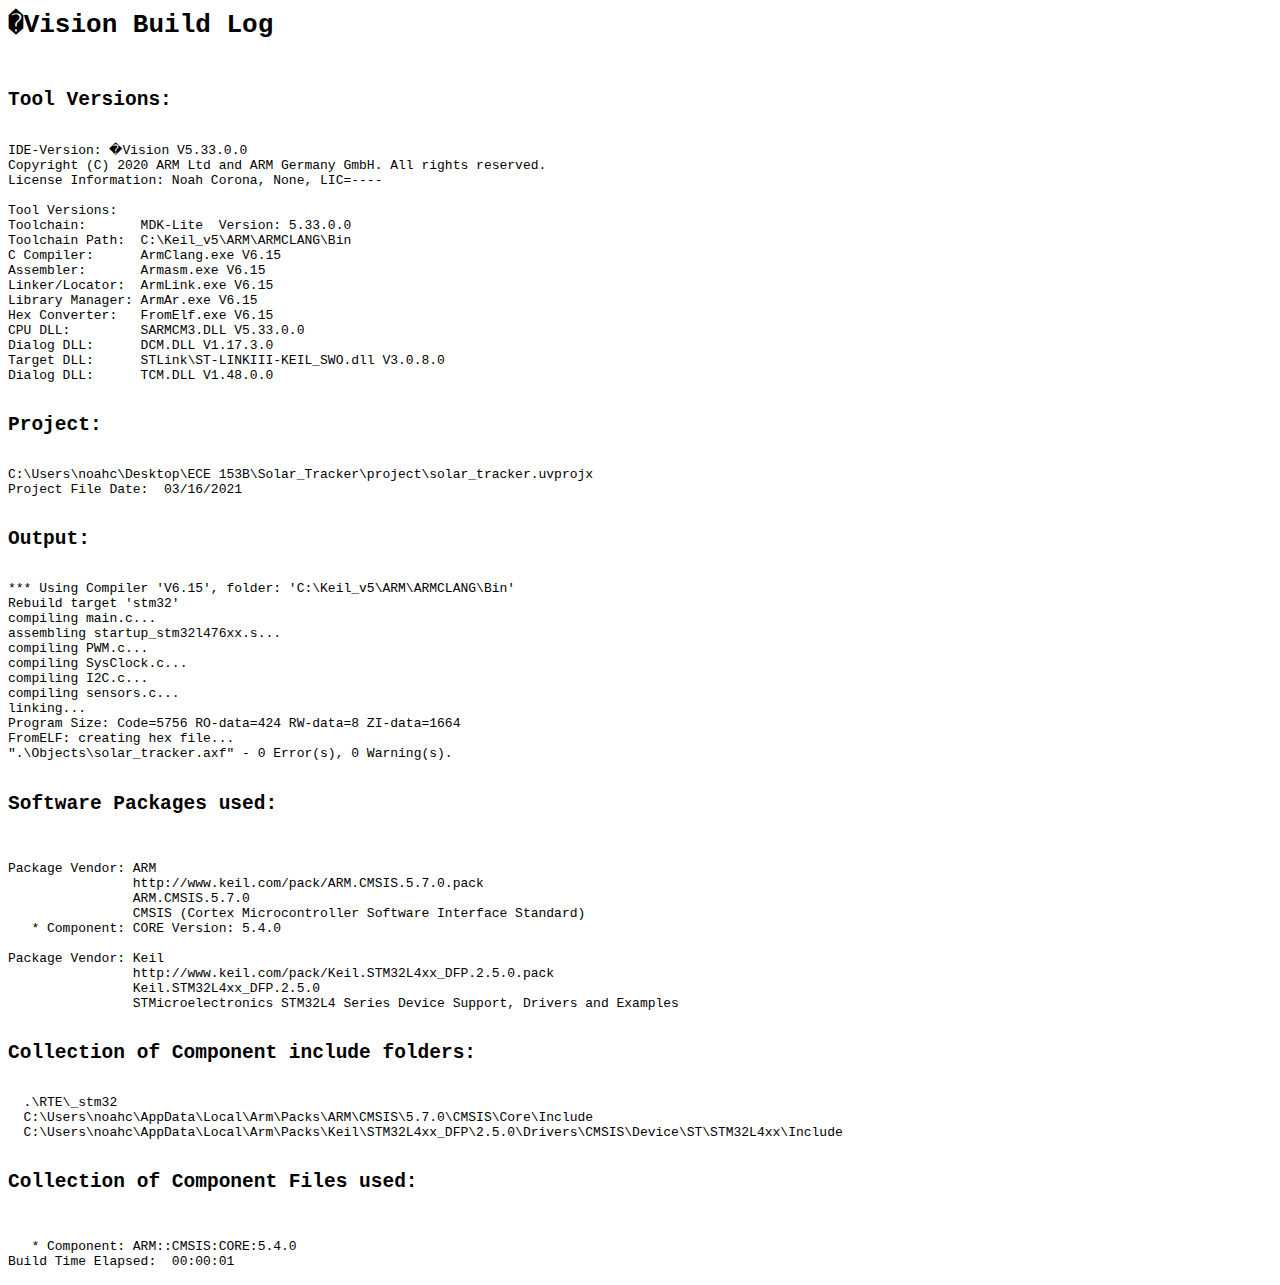
<file: uvision_project/Objects/solar_tracker.build_log.htm>
<html>
<body>
<pre>
<h1>�Vision Build Log</h1>
<h2>Tool Versions:</h2>
IDE-Version: �Vision V5.33.0.0
Copyright (C) 2020 ARM Ltd and ARM Germany GmbH. All rights reserved.
License Information: Noah Corona, None, LIC=----
 
Tool Versions:
Toolchain:       MDK-Lite  Version: 5.33.0.0
Toolchain Path:  C:\Keil_v5\ARM\ARMCLANG\Bin
C Compiler:      ArmClang.exe V6.15
Assembler:       Armasm.exe V6.15
Linker/Locator:  ArmLink.exe V6.15
Library Manager: ArmAr.exe V6.15
Hex Converter:   FromElf.exe V6.15
CPU DLL:         SARMCM3.DLL V5.33.0.0
Dialog DLL:      DCM.DLL V1.17.3.0
Target DLL:      STLink\ST-LINKIII-KEIL_SWO.dll V3.0.8.0
Dialog DLL:      TCM.DLL V1.48.0.0
 
<h2>Project:</h2>
C:\Users\noahc\Desktop\ECE 153B\Solar_Tracker\project\solar_tracker.uvprojx
Project File Date:  03/16/2021

<h2>Output:</h2>
*** Using Compiler 'V6.15', folder: 'C:\Keil_v5\ARM\ARMCLANG\Bin'
Rebuild target 'stm32'
compiling main.c...
assembling startup_stm32l476xx.s...
compiling PWM.c...
compiling SysClock.c...
compiling I2C.c...
compiling sensors.c...
linking...
Program Size: Code=5756 RO-data=424 RW-data=8 ZI-data=1664  
FromELF: creating hex file...
".\Objects\solar_tracker.axf" - 0 Error(s), 0 Warning(s).

<h2>Software Packages used:</h2>

Package Vendor: ARM
                http://www.keil.com/pack/ARM.CMSIS.5.7.0.pack
                ARM.CMSIS.5.7.0
                CMSIS (Cortex Microcontroller Software Interface Standard)
   * Component: CORE Version: 5.4.0

Package Vendor: Keil
                http://www.keil.com/pack/Keil.STM32L4xx_DFP.2.5.0.pack
                Keil.STM32L4xx_DFP.2.5.0
                STMicroelectronics STM32L4 Series Device Support, Drivers and Examples

<h2>Collection of Component include folders:</h2>
  .\RTE\_stm32
  C:\Users\noahc\AppData\Local\Arm\Packs\ARM\CMSIS\5.7.0\CMSIS\Core\Include
  C:\Users\noahc\AppData\Local\Arm\Packs\Keil\STM32L4xx_DFP\2.5.0\Drivers\CMSIS\Device\ST\STM32L4xx\Include

<h2>Collection of Component Files used:</h2>

   * Component: ARM::CMSIS:CORE:5.4.0
Build Time Elapsed:  00:00:01
</pre>
</body>
</html>
</file>
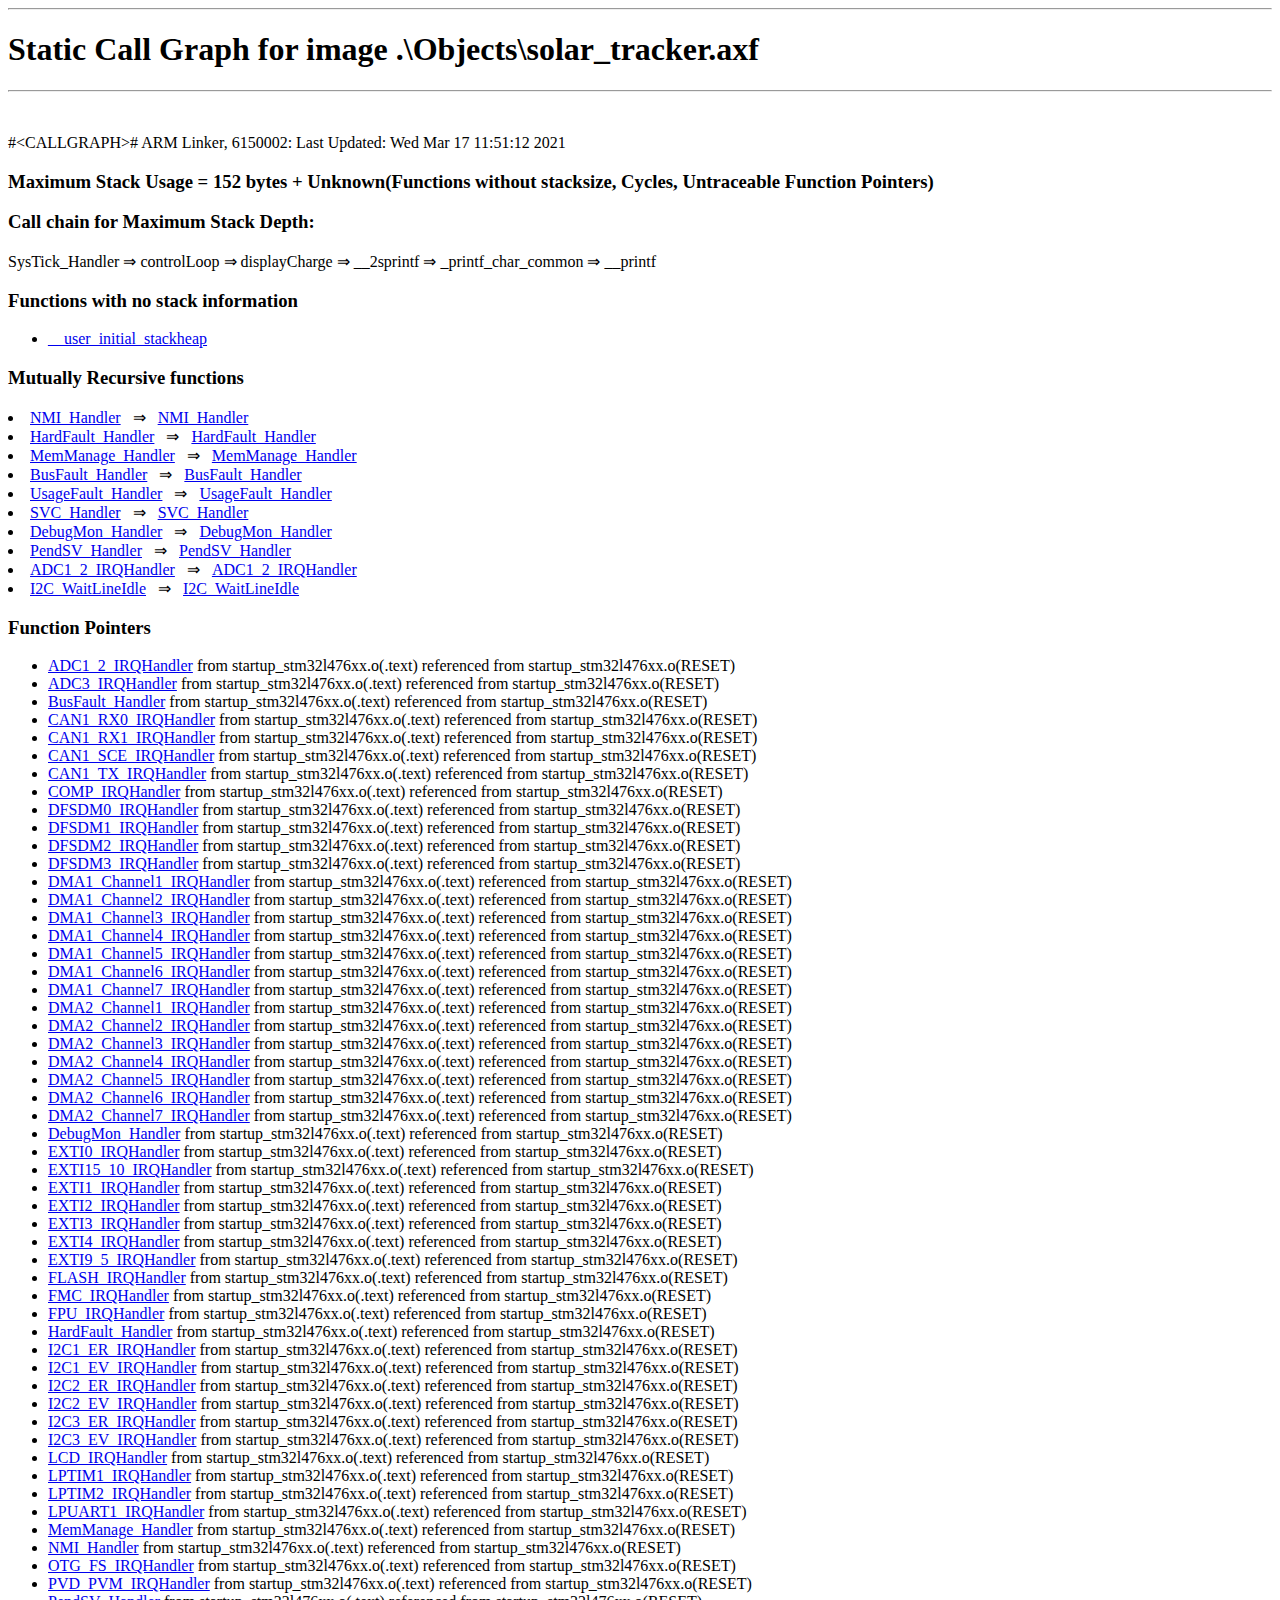
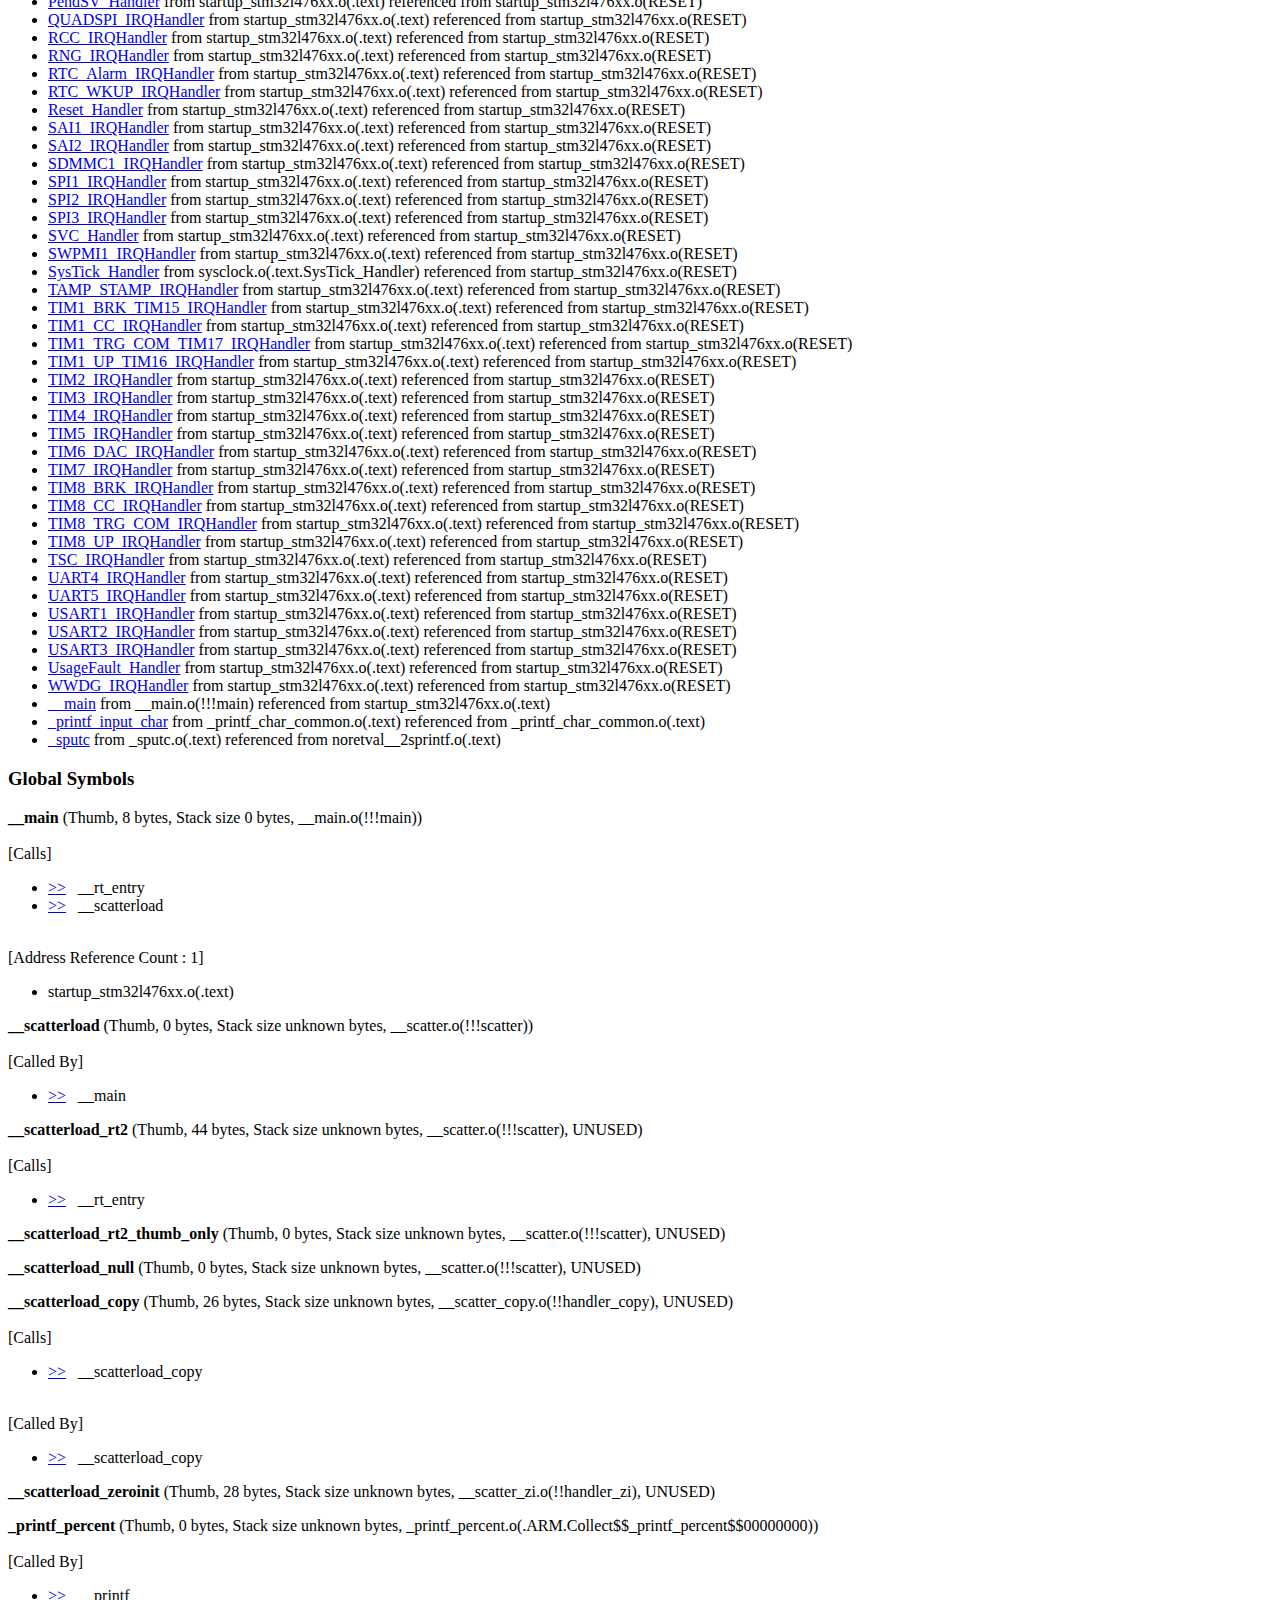
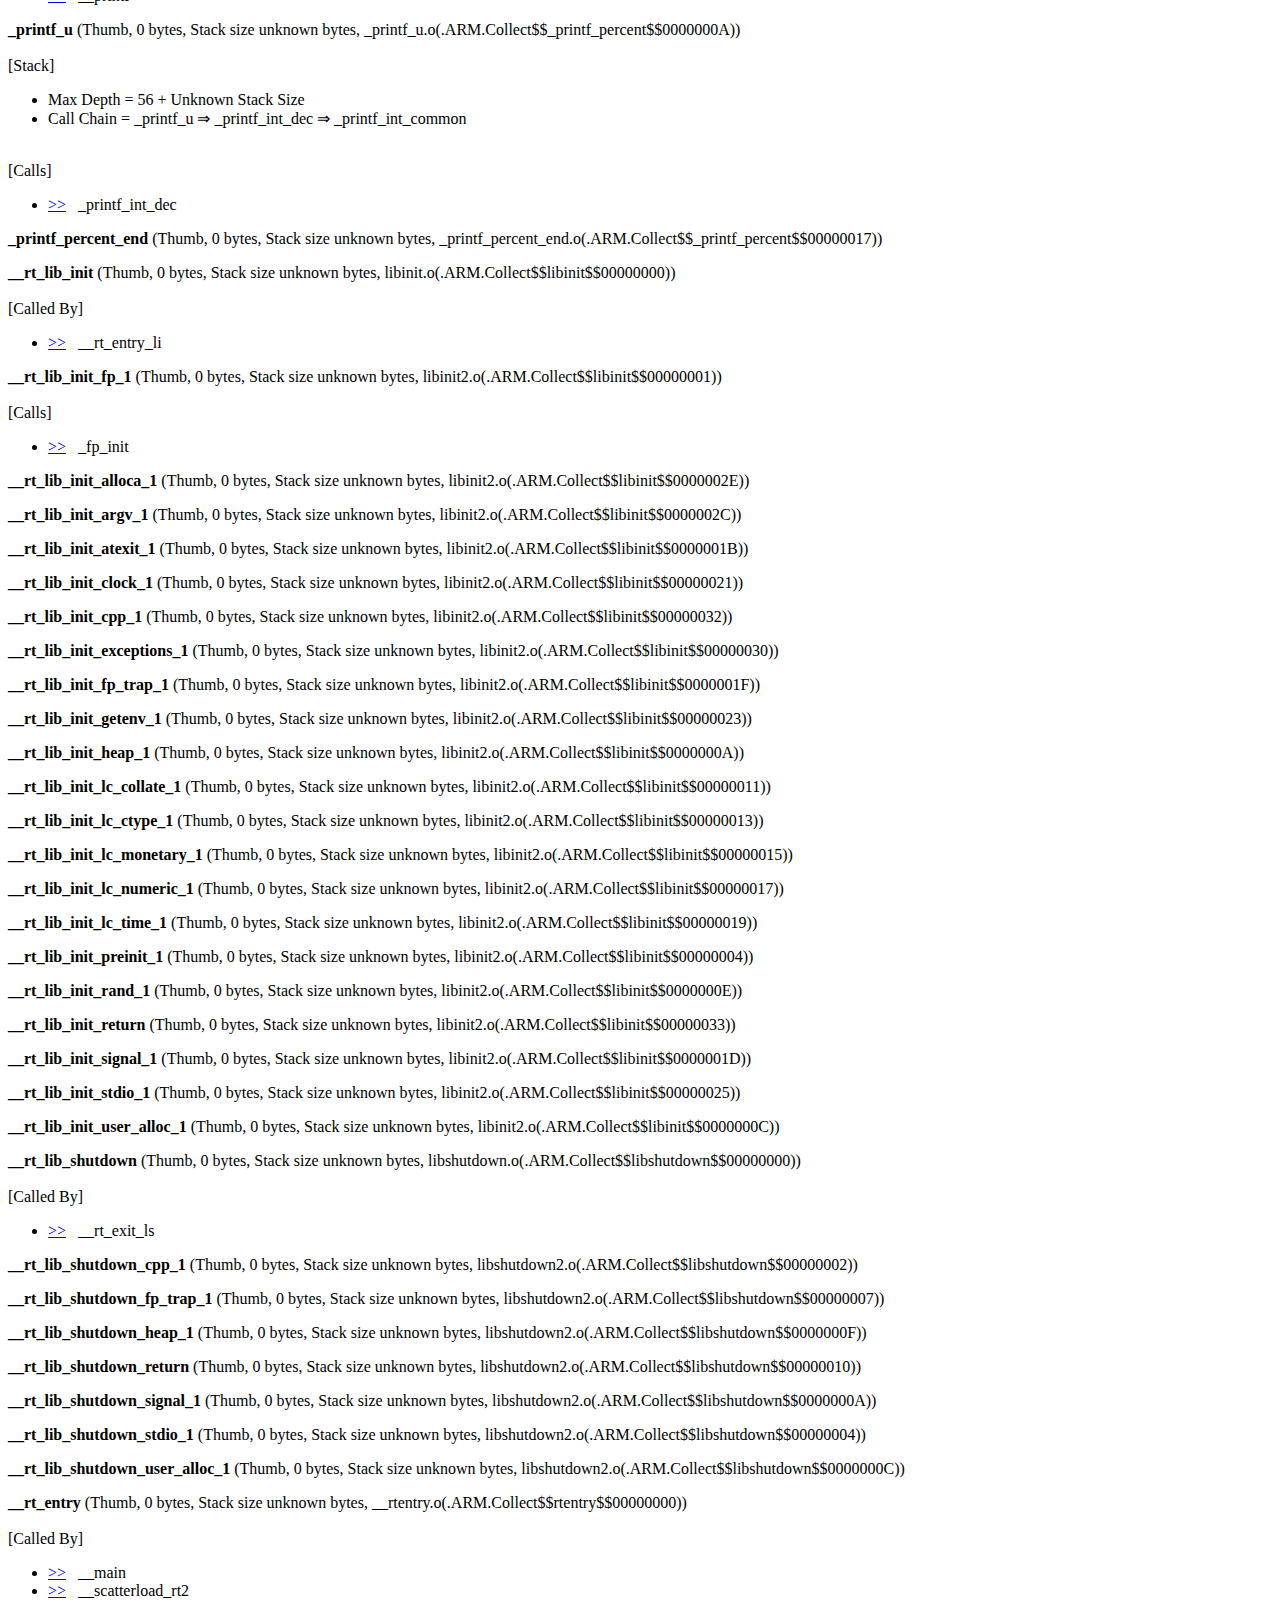
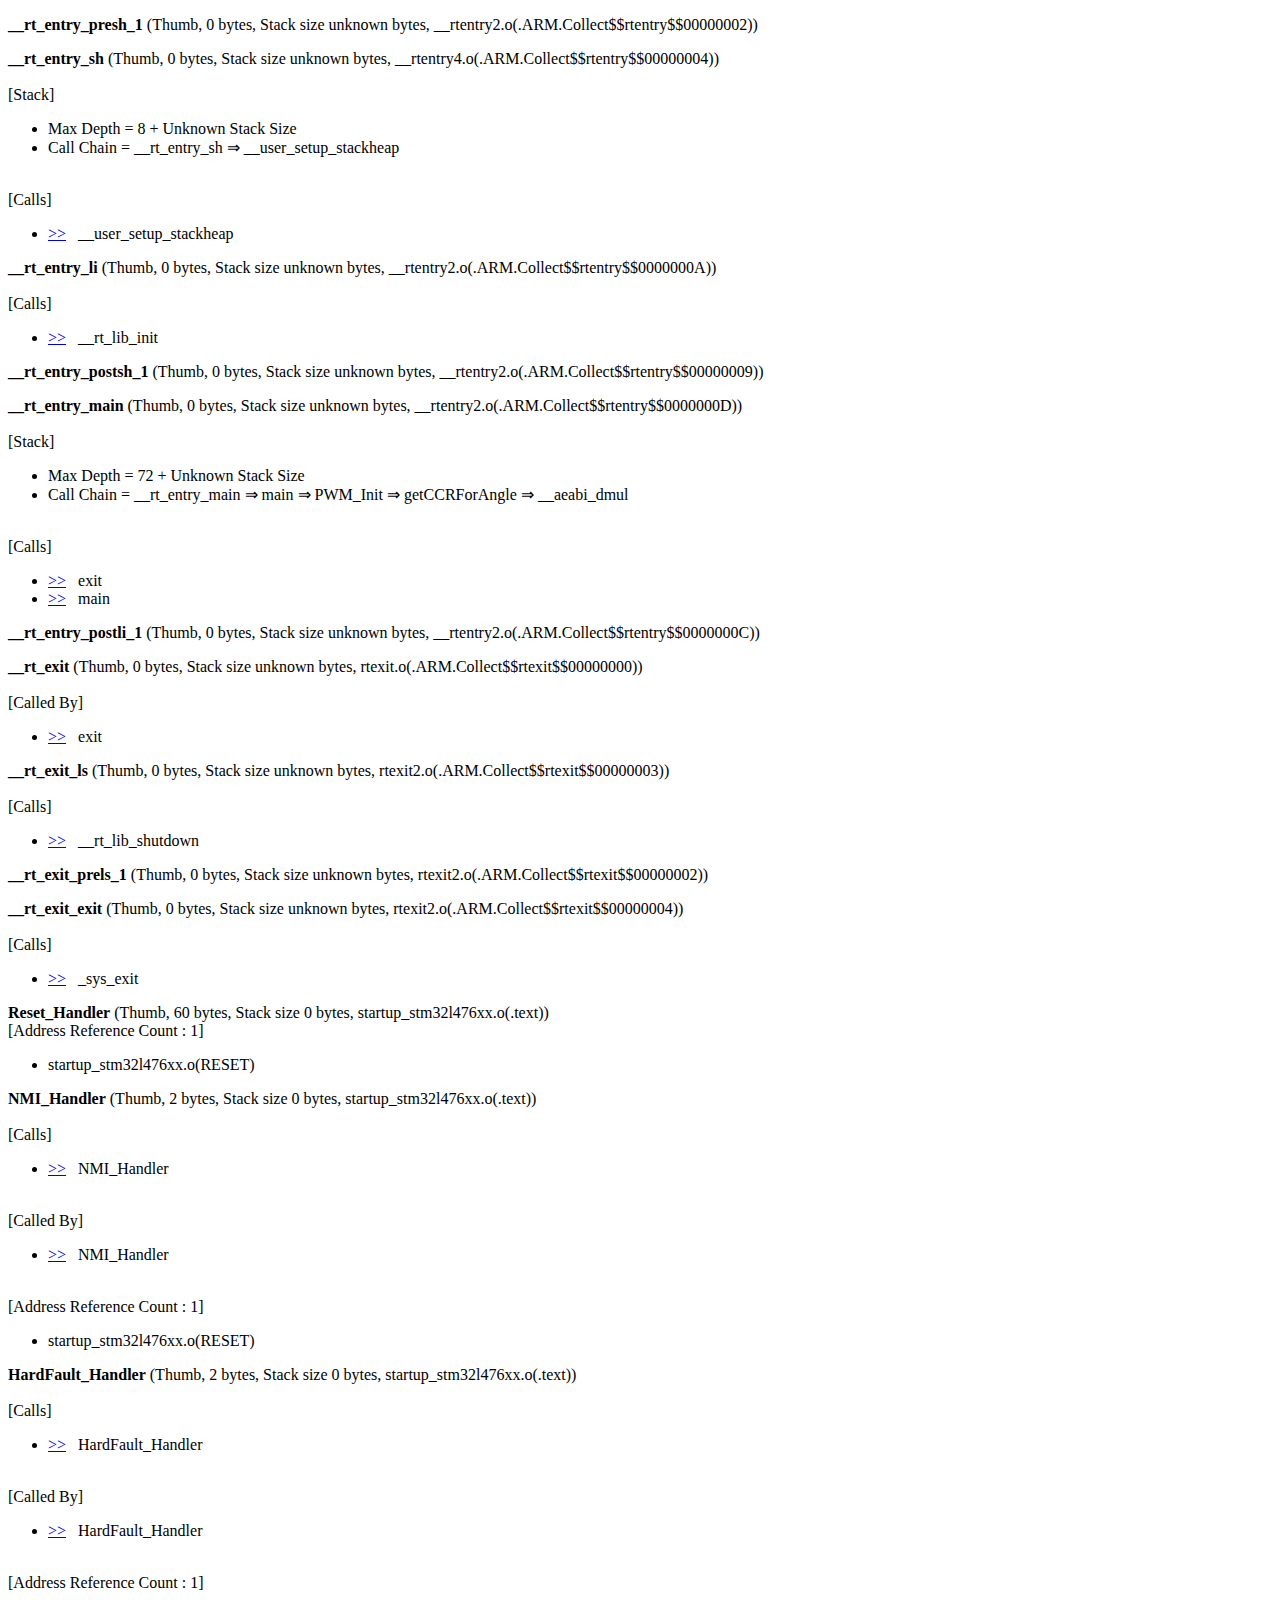
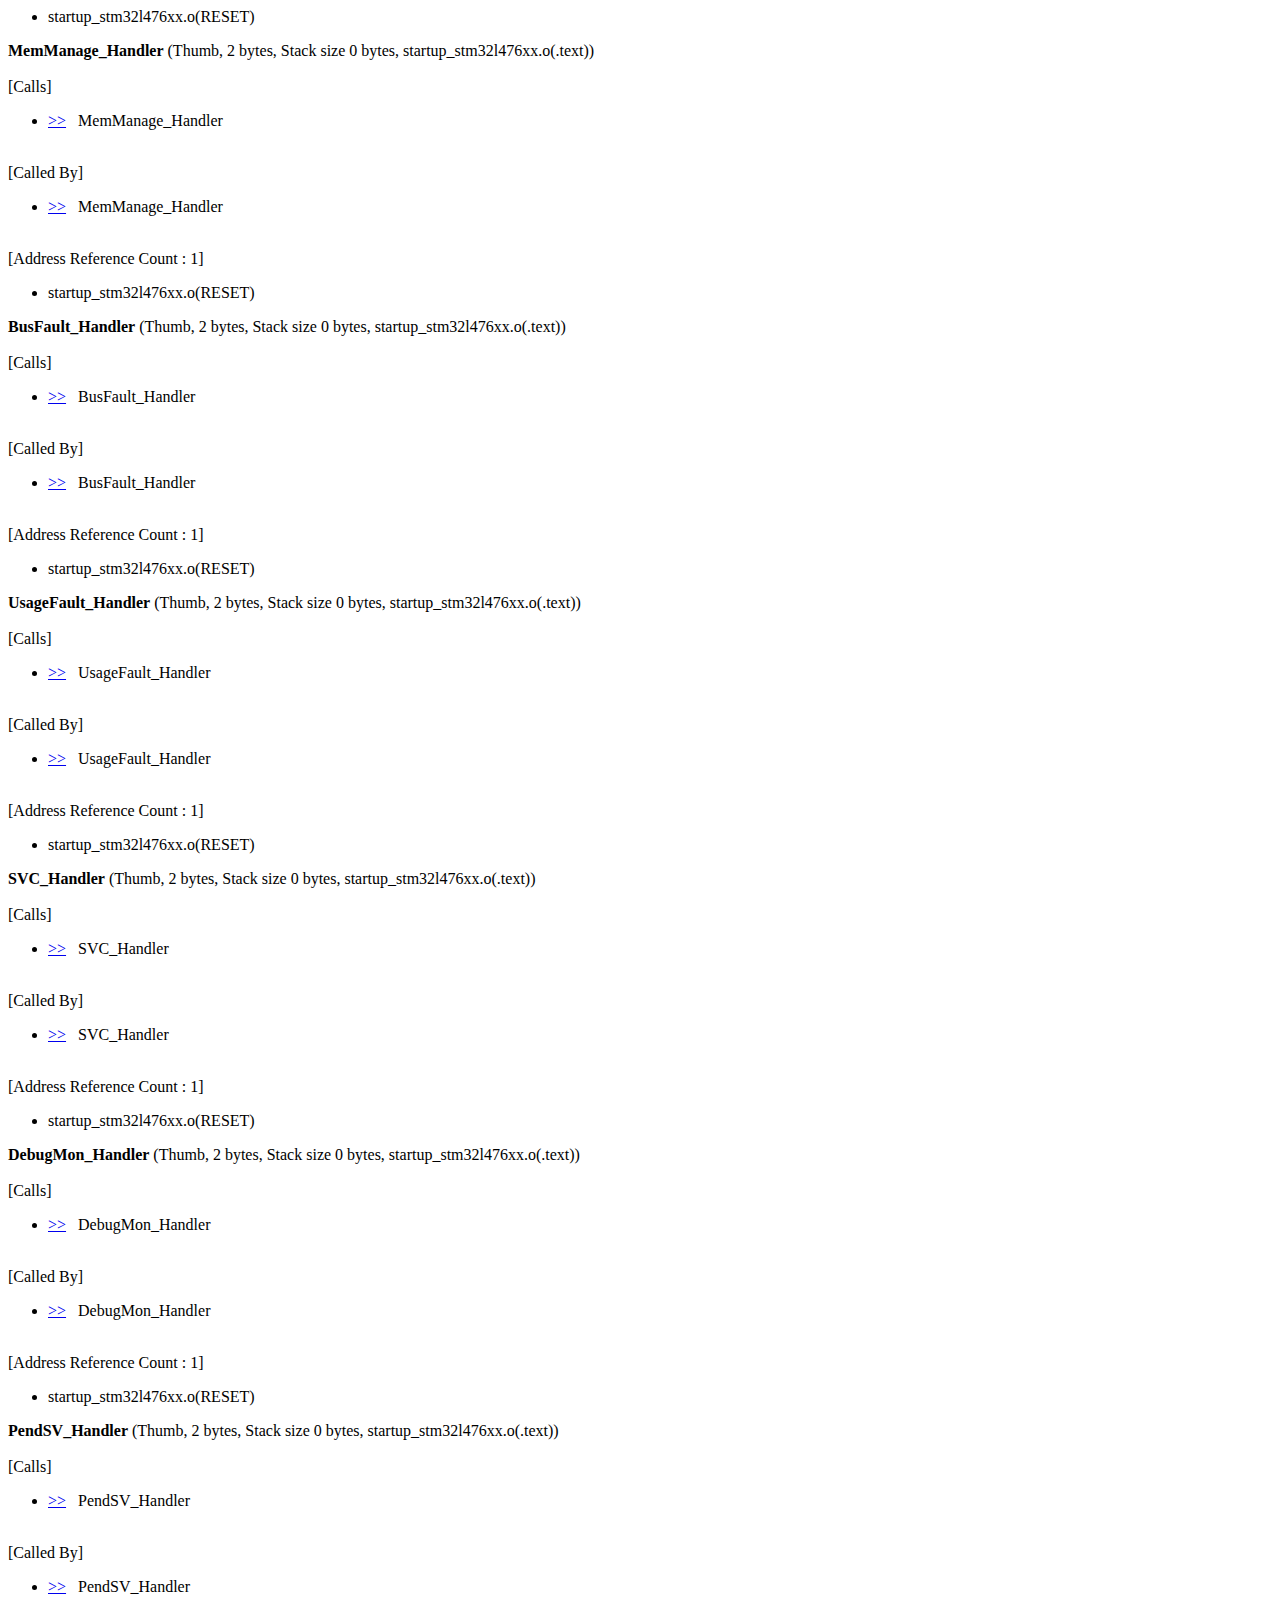
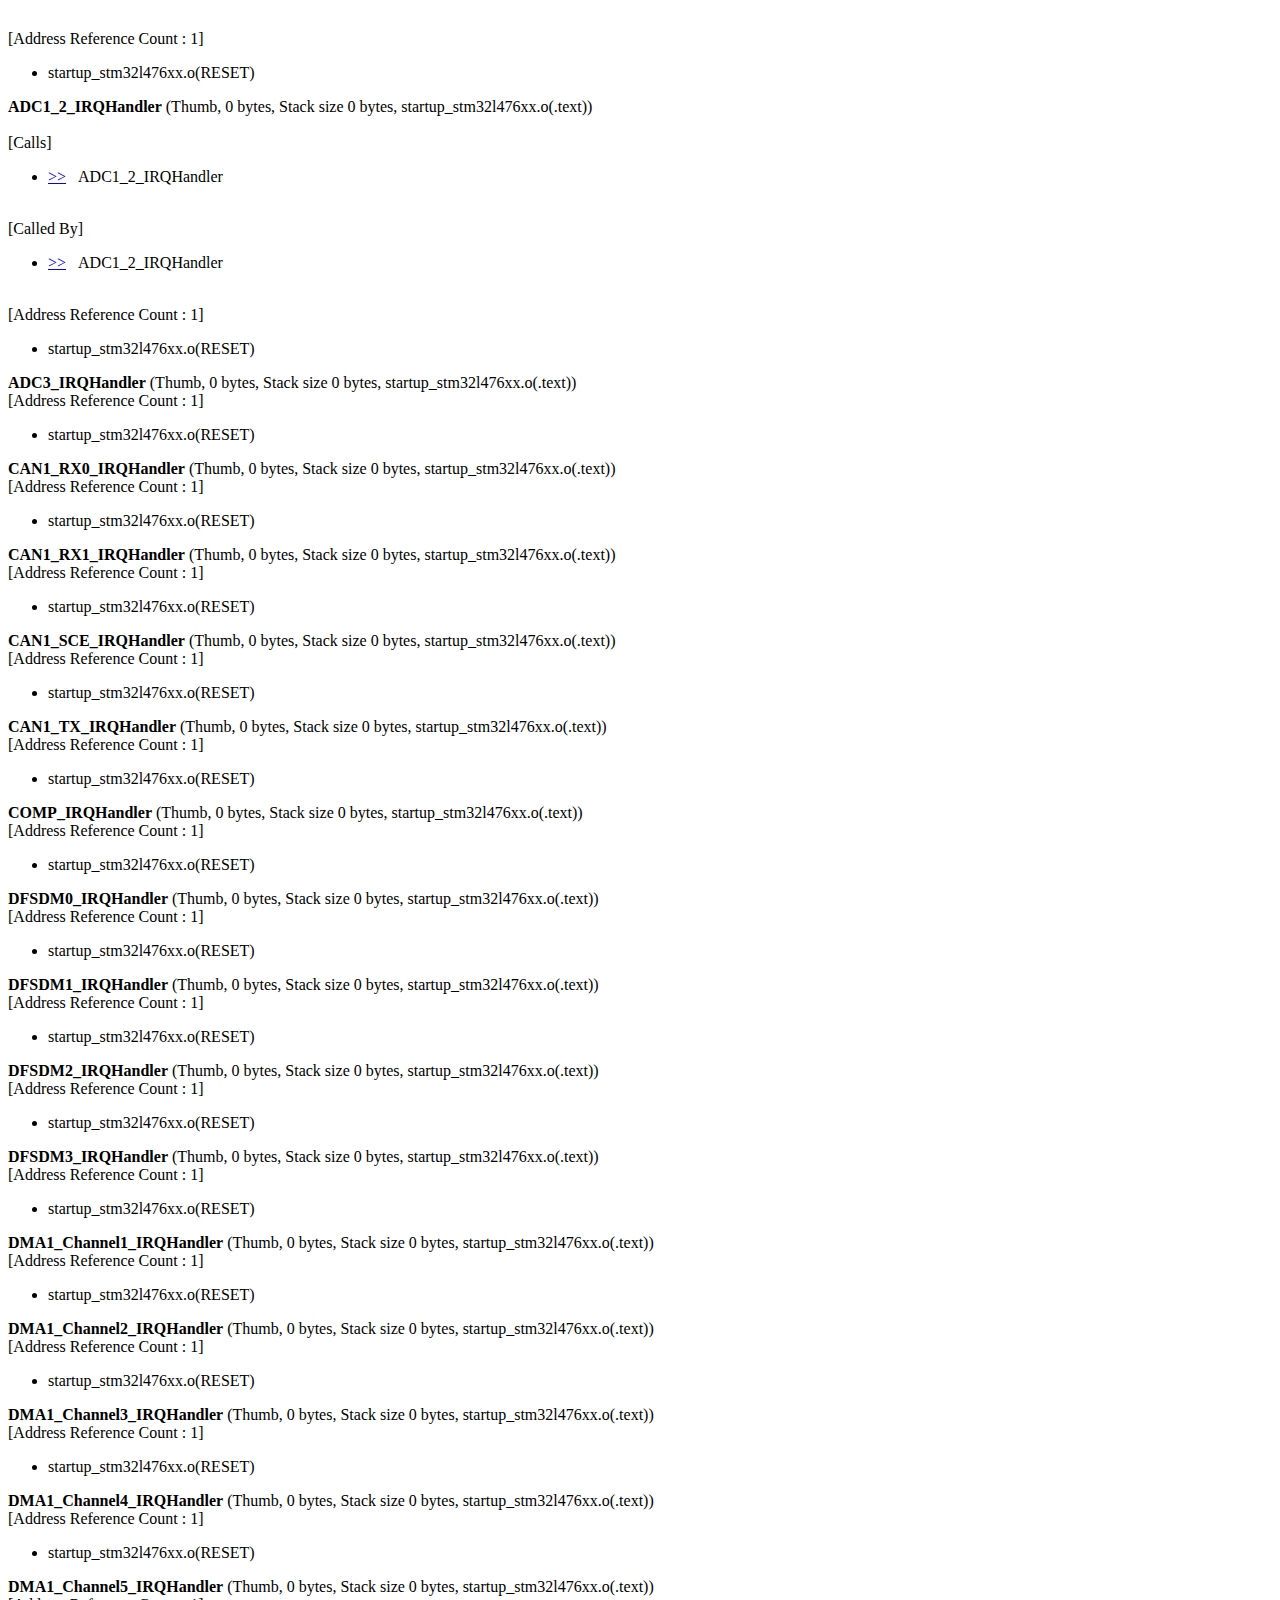
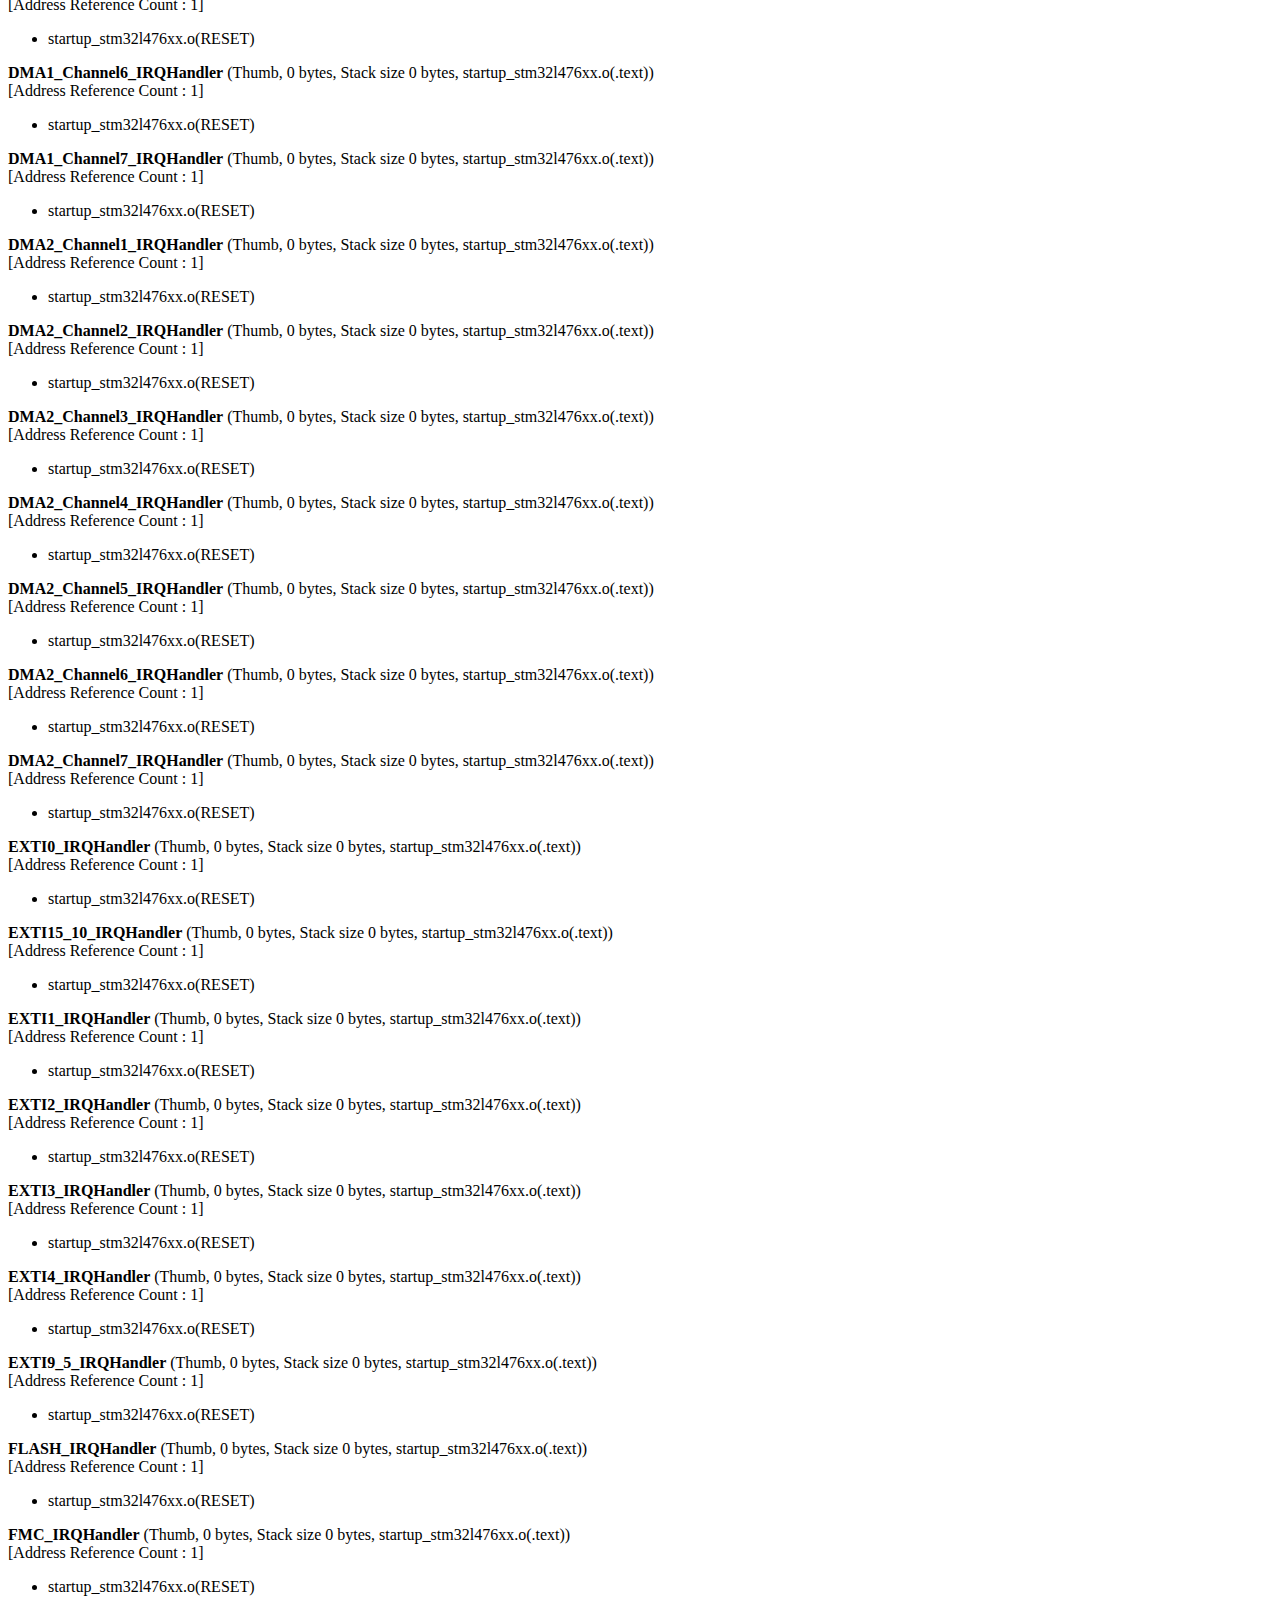
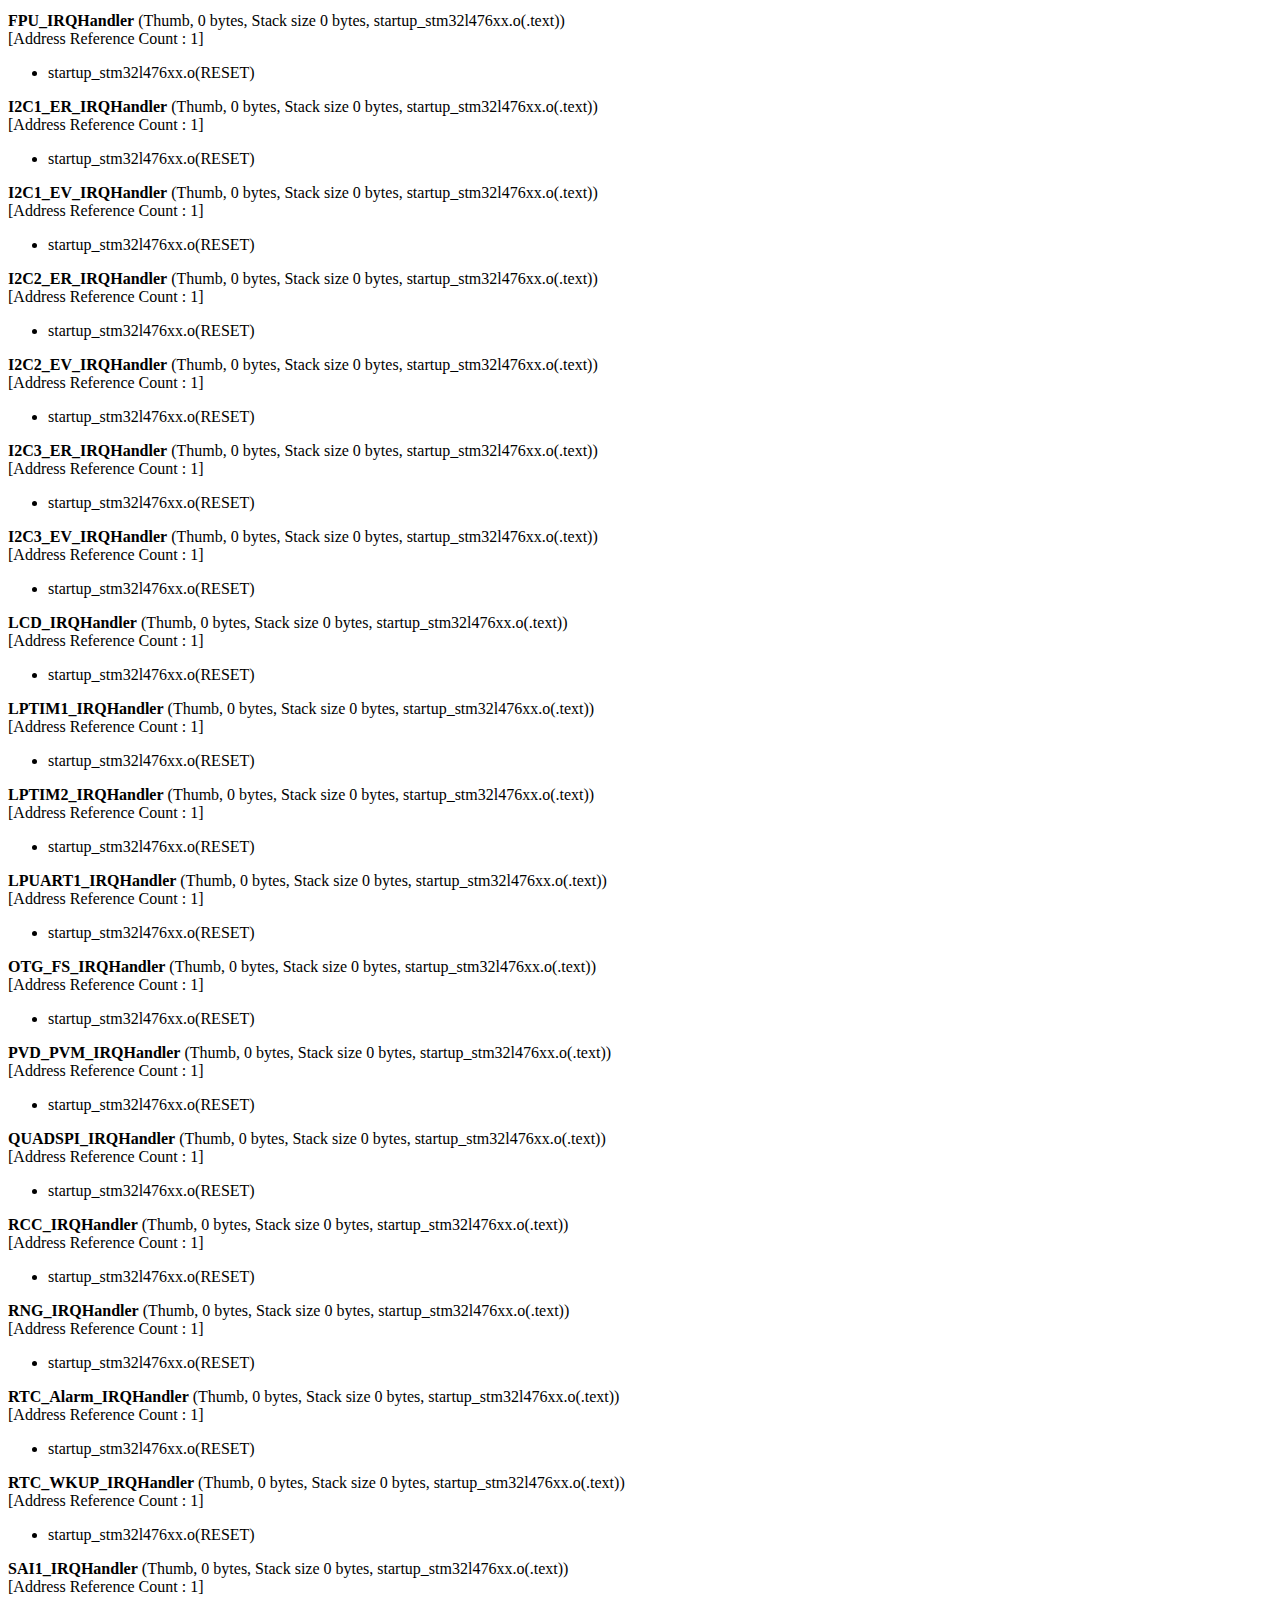
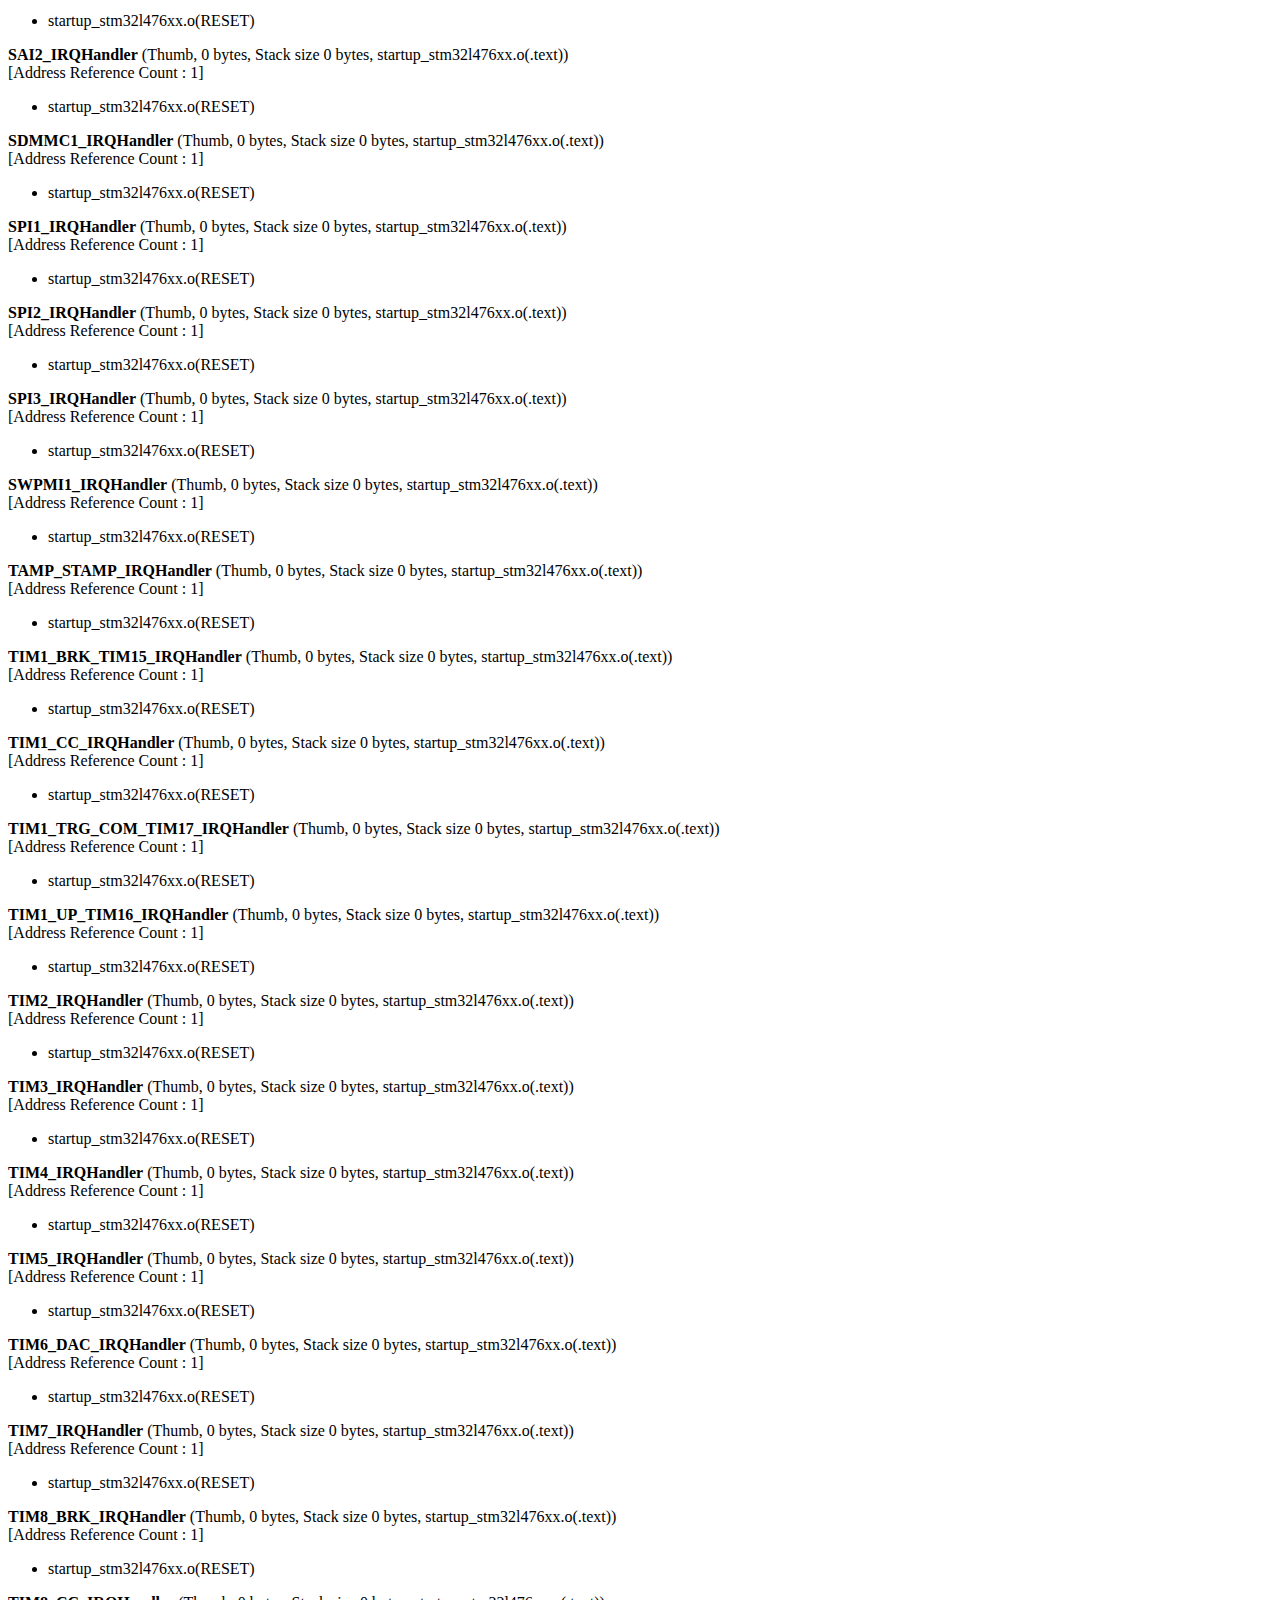
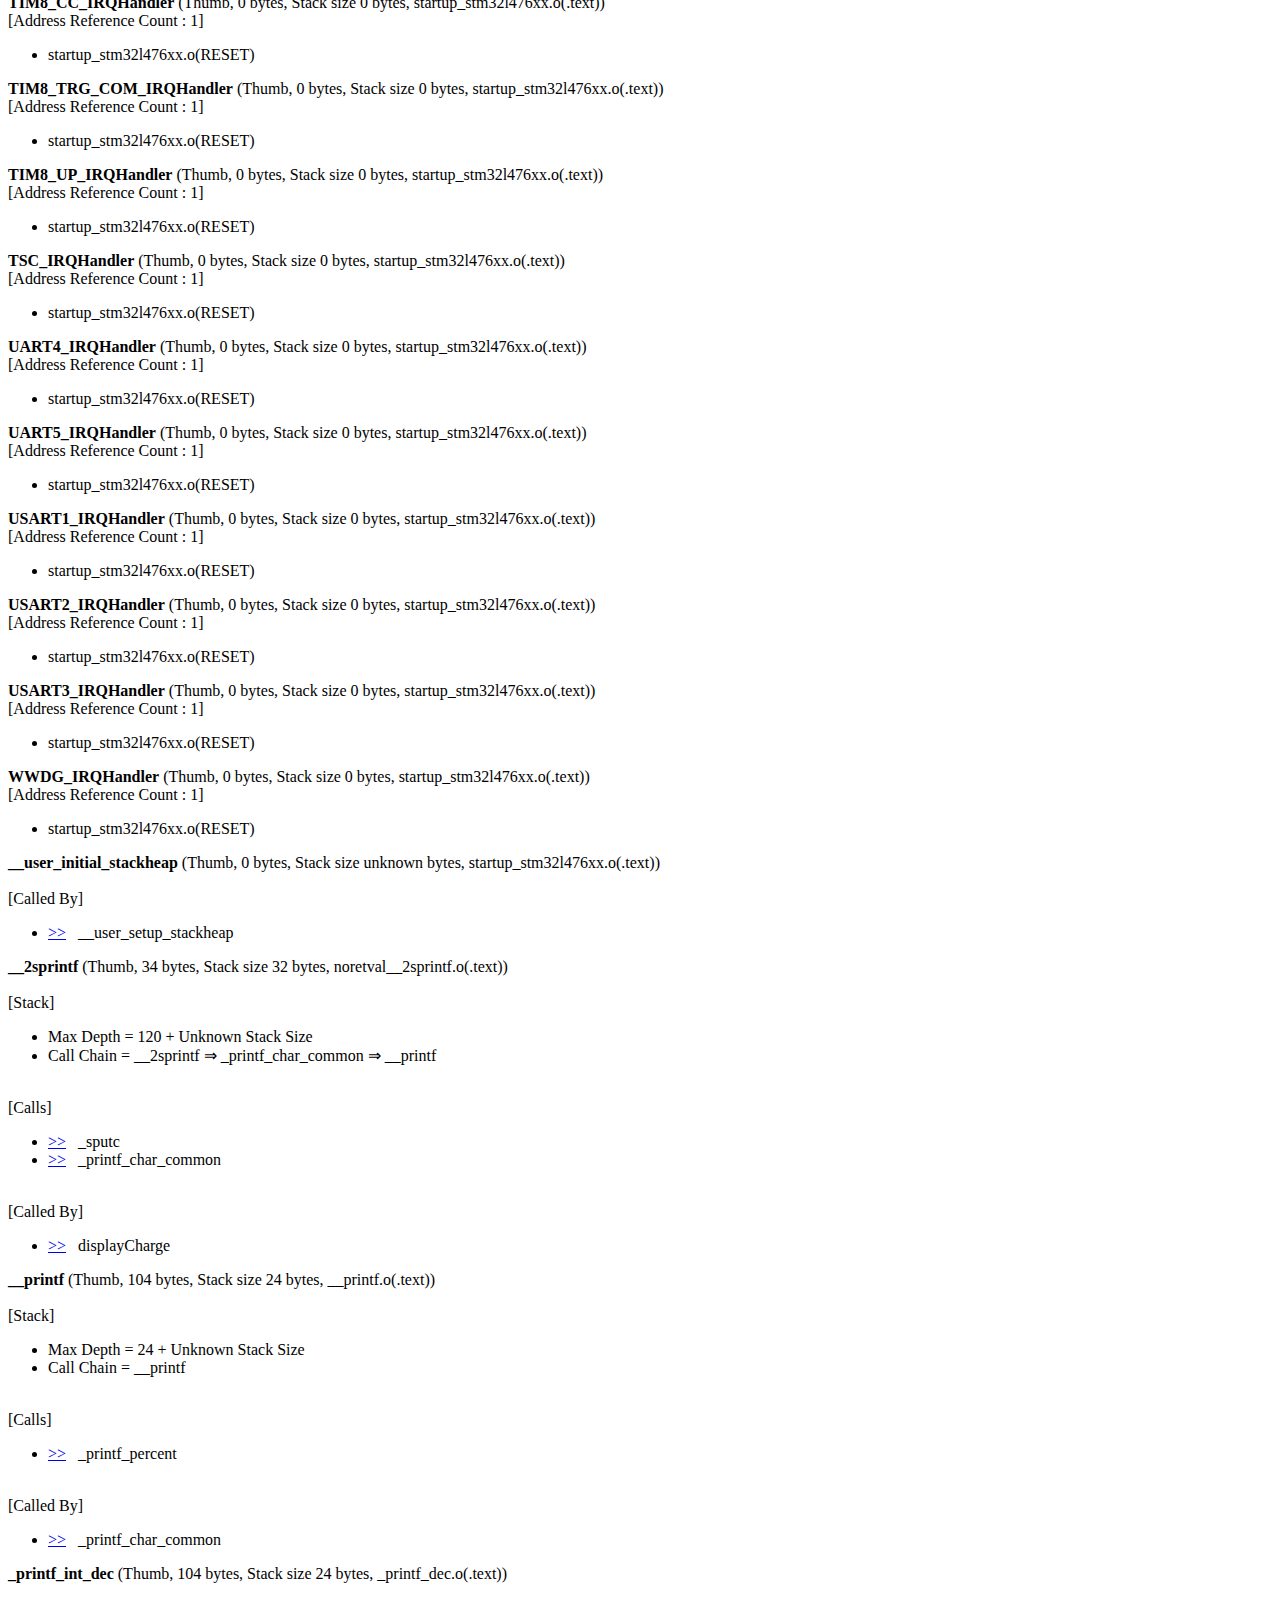
<file: uvision_project/Objects/solar_tracker.htm>
<!doctype html public "-//w3c//dtd html 4.0 transitional//en">
<html><head>
<title>Static Call Graph - [.\Objects\solar_tracker.axf]</title></head>
<body><HR>
<H1>Static Call Graph for image .\Objects\solar_tracker.axf</H1><HR>
<BR><P>#&#060CALLGRAPH&#062# ARM Linker, 6150002: Last Updated: Wed Mar 17 11:51:12 2021
<BR><P>
<H3>Maximum Stack Usage =        152 bytes + Unknown(Functions without stacksize, Cycles, Untraceable Function Pointers)</H3><H3>
Call chain for Maximum Stack Depth:</H3>
SysTick_Handler &rArr; controlLoop &rArr; displayCharge &rArr; __2sprintf &rArr; _printf_char_common &rArr; __printf
<P>
<H3>
Functions with no stack information
</H3><UL>
 <LI><a href="#[77]">__user_initial_stackheap</a>
</UL>
</UL>
<P>
<H3>
Mutually Recursive functions
</H3> <LI><a href="#[1]">NMI_Handler</a>&nbsp;&nbsp;&nbsp;&rArr;&nbsp;&nbsp;&nbsp;<a href="#[1]">NMI_Handler</a><BR>
 <LI><a href="#[2]">HardFault_Handler</a>&nbsp;&nbsp;&nbsp;&rArr;&nbsp;&nbsp;&nbsp;<a href="#[2]">HardFault_Handler</a><BR>
 <LI><a href="#[3]">MemManage_Handler</a>&nbsp;&nbsp;&nbsp;&rArr;&nbsp;&nbsp;&nbsp;<a href="#[3]">MemManage_Handler</a><BR>
 <LI><a href="#[4]">BusFault_Handler</a>&nbsp;&nbsp;&nbsp;&rArr;&nbsp;&nbsp;&nbsp;<a href="#[4]">BusFault_Handler</a><BR>
 <LI><a href="#[5]">UsageFault_Handler</a>&nbsp;&nbsp;&nbsp;&rArr;&nbsp;&nbsp;&nbsp;<a href="#[5]">UsageFault_Handler</a><BR>
 <LI><a href="#[6]">SVC_Handler</a>&nbsp;&nbsp;&nbsp;&rArr;&nbsp;&nbsp;&nbsp;<a href="#[6]">SVC_Handler</a><BR>
 <LI><a href="#[7]">DebugMon_Handler</a>&nbsp;&nbsp;&nbsp;&rArr;&nbsp;&nbsp;&nbsp;<a href="#[7]">DebugMon_Handler</a><BR>
 <LI><a href="#[8]">PendSV_Handler</a>&nbsp;&nbsp;&nbsp;&rArr;&nbsp;&nbsp;&nbsp;<a href="#[8]">PendSV_Handler</a><BR>
 <LI><a href="#[1c]">ADC1_2_IRQHandler</a>&nbsp;&nbsp;&nbsp;&rArr;&nbsp;&nbsp;&nbsp;<a href="#[1c]">ADC1_2_IRQHandler</a><BR>
 <LI><a href="#[7e]">I2C_WaitLineIdle</a>&nbsp;&nbsp;&nbsp;&rArr;&nbsp;&nbsp;&nbsp;<a href="#[7e]">I2C_WaitLineIdle</a><BR>
</UL>
<P>
<H3>
Function Pointers
</H3><UL>
 <LI><a href="#[1c]">ADC1_2_IRQHandler</a> from startup_stm32l476xx.o(.text) referenced from startup_stm32l476xx.o(RESET)
 <LI><a href="#[39]">ADC3_IRQHandler</a> from startup_stm32l476xx.o(.text) referenced from startup_stm32l476xx.o(RESET)
 <LI><a href="#[4]">BusFault_Handler</a> from startup_stm32l476xx.o(.text) referenced from startup_stm32l476xx.o(RESET)
 <LI><a href="#[1e]">CAN1_RX0_IRQHandler</a> from startup_stm32l476xx.o(.text) referenced from startup_stm32l476xx.o(RESET)
 <LI><a href="#[1f]">CAN1_RX1_IRQHandler</a> from startup_stm32l476xx.o(.text) referenced from startup_stm32l476xx.o(RESET)
 <LI><a href="#[20]">CAN1_SCE_IRQHandler</a> from startup_stm32l476xx.o(.text) referenced from startup_stm32l476xx.o(RESET)
 <LI><a href="#[1d]">CAN1_TX_IRQHandler</a> from startup_stm32l476xx.o(.text) referenced from startup_stm32l476xx.o(RESET)
 <LI><a href="#[4a]">COMP_IRQHandler</a> from startup_stm32l476xx.o(.text) referenced from startup_stm32l476xx.o(RESET)
 <LI><a href="#[47]">DFSDM0_IRQHandler</a> from startup_stm32l476xx.o(.text) referenced from startup_stm32l476xx.o(RESET)
 <LI><a href="#[48]">DFSDM1_IRQHandler</a> from startup_stm32l476xx.o(.text) referenced from startup_stm32l476xx.o(RESET)
 <LI><a href="#[49]">DFSDM2_IRQHandler</a> from startup_stm32l476xx.o(.text) referenced from startup_stm32l476xx.o(RESET)
 <LI><a href="#[34]">DFSDM3_IRQHandler</a> from startup_stm32l476xx.o(.text) referenced from startup_stm32l476xx.o(RESET)
 <LI><a href="#[15]">DMA1_Channel1_IRQHandler</a> from startup_stm32l476xx.o(.text) referenced from startup_stm32l476xx.o(RESET)
 <LI><a href="#[16]">DMA1_Channel2_IRQHandler</a> from startup_stm32l476xx.o(.text) referenced from startup_stm32l476xx.o(RESET)
 <LI><a href="#[17]">DMA1_Channel3_IRQHandler</a> from startup_stm32l476xx.o(.text) referenced from startup_stm32l476xx.o(RESET)
 <LI><a href="#[18]">DMA1_Channel4_IRQHandler</a> from startup_stm32l476xx.o(.text) referenced from startup_stm32l476xx.o(RESET)
 <LI><a href="#[19]">DMA1_Channel5_IRQHandler</a> from startup_stm32l476xx.o(.text) referenced from startup_stm32l476xx.o(RESET)
 <LI><a href="#[1a]">DMA1_Channel6_IRQHandler</a> from startup_stm32l476xx.o(.text) referenced from startup_stm32l476xx.o(RESET)
 <LI><a href="#[1b]">DMA1_Channel7_IRQHandler</a> from startup_stm32l476xx.o(.text) referenced from startup_stm32l476xx.o(RESET)
 <LI><a href="#[42]">DMA2_Channel1_IRQHandler</a> from startup_stm32l476xx.o(.text) referenced from startup_stm32l476xx.o(RESET)
 <LI><a href="#[43]">DMA2_Channel2_IRQHandler</a> from startup_stm32l476xx.o(.text) referenced from startup_stm32l476xx.o(RESET)
 <LI><a href="#[44]">DMA2_Channel3_IRQHandler</a> from startup_stm32l476xx.o(.text) referenced from startup_stm32l476xx.o(RESET)
 <LI><a href="#[45]">DMA2_Channel4_IRQHandler</a> from startup_stm32l476xx.o(.text) referenced from startup_stm32l476xx.o(RESET)
 <LI><a href="#[46]">DMA2_Channel5_IRQHandler</a> from startup_stm32l476xx.o(.text) referenced from startup_stm32l476xx.o(RESET)
 <LI><a href="#[4e]">DMA2_Channel6_IRQHandler</a> from startup_stm32l476xx.o(.text) referenced from startup_stm32l476xx.o(RESET)
 <LI><a href="#[4f]">DMA2_Channel7_IRQHandler</a> from startup_stm32l476xx.o(.text) referenced from startup_stm32l476xx.o(RESET)
 <LI><a href="#[7]">DebugMon_Handler</a> from startup_stm32l476xx.o(.text) referenced from startup_stm32l476xx.o(RESET)
 <LI><a href="#[10]">EXTI0_IRQHandler</a> from startup_stm32l476xx.o(.text) referenced from startup_stm32l476xx.o(RESET)
 <LI><a href="#[32]">EXTI15_10_IRQHandler</a> from startup_stm32l476xx.o(.text) referenced from startup_stm32l476xx.o(RESET)
 <LI><a href="#[11]">EXTI1_IRQHandler</a> from startup_stm32l476xx.o(.text) referenced from startup_stm32l476xx.o(RESET)
 <LI><a href="#[12]">EXTI2_IRQHandler</a> from startup_stm32l476xx.o(.text) referenced from startup_stm32l476xx.o(RESET)
 <LI><a href="#[13]">EXTI3_IRQHandler</a> from startup_stm32l476xx.o(.text) referenced from startup_stm32l476xx.o(RESET)
 <LI><a href="#[14]">EXTI4_IRQHandler</a> from startup_stm32l476xx.o(.text) referenced from startup_stm32l476xx.o(RESET)
 <LI><a href="#[21]">EXTI9_5_IRQHandler</a> from startup_stm32l476xx.o(.text) referenced from startup_stm32l476xx.o(RESET)
 <LI><a href="#[e]">FLASH_IRQHandler</a> from startup_stm32l476xx.o(.text) referenced from startup_stm32l476xx.o(RESET)
 <LI><a href="#[3a]">FMC_IRQHandler</a> from startup_stm32l476xx.o(.text) referenced from startup_stm32l476xx.o(RESET)
 <LI><a href="#[5a]">FPU_IRQHandler</a> from startup_stm32l476xx.o(.text) referenced from startup_stm32l476xx.o(RESET)
 <LI><a href="#[2]">HardFault_Handler</a> from startup_stm32l476xx.o(.text) referenced from startup_stm32l476xx.o(RESET)
 <LI><a href="#[2a]">I2C1_ER_IRQHandler</a> from startup_stm32l476xx.o(.text) referenced from startup_stm32l476xx.o(RESET)
 <LI><a href="#[29]">I2C1_EV_IRQHandler</a> from startup_stm32l476xx.o(.text) referenced from startup_stm32l476xx.o(RESET)
 <LI><a href="#[2c]">I2C2_ER_IRQHandler</a> from startup_stm32l476xx.o(.text) referenced from startup_stm32l476xx.o(RESET)
 <LI><a href="#[2b]">I2C2_EV_IRQHandler</a> from startup_stm32l476xx.o(.text) referenced from startup_stm32l476xx.o(RESET)
 <LI><a href="#[53]">I2C3_ER_IRQHandler</a> from startup_stm32l476xx.o(.text) referenced from startup_stm32l476xx.o(RESET)
 <LI><a href="#[52]">I2C3_EV_IRQHandler</a> from startup_stm32l476xx.o(.text) referenced from startup_stm32l476xx.o(RESET)
 <LI><a href="#[58]">LCD_IRQHandler</a> from startup_stm32l476xx.o(.text) referenced from startup_stm32l476xx.o(RESET)
 <LI><a href="#[4b]">LPTIM1_IRQHandler</a> from startup_stm32l476xx.o(.text) referenced from startup_stm32l476xx.o(RESET)
 <LI><a href="#[4c]">LPTIM2_IRQHandler</a> from startup_stm32l476xx.o(.text) referenced from startup_stm32l476xx.o(RESET)
 <LI><a href="#[50]">LPUART1_IRQHandler</a> from startup_stm32l476xx.o(.text) referenced from startup_stm32l476xx.o(RESET)
 <LI><a href="#[3]">MemManage_Handler</a> from startup_stm32l476xx.o(.text) referenced from startup_stm32l476xx.o(RESET)
 <LI><a href="#[1]">NMI_Handler</a> from startup_stm32l476xx.o(.text) referenced from startup_stm32l476xx.o(RESET)
 <LI><a href="#[4d]">OTG_FS_IRQHandler</a> from startup_stm32l476xx.o(.text) referenced from startup_stm32l476xx.o(RESET)
 <LI><a href="#[b]">PVD_PVM_IRQHandler</a> from startup_stm32l476xx.o(.text) referenced from startup_stm32l476xx.o(RESET)
 <LI><a href="#[8]">PendSV_Handler</a> from startup_stm32l476xx.o(.text) referenced from startup_stm32l476xx.o(RESET)
 <LI><a href="#[51]">QUADSPI_IRQHandler</a> from startup_stm32l476xx.o(.text) referenced from startup_stm32l476xx.o(RESET)
 <LI><a href="#[f]">RCC_IRQHandler</a> from startup_stm32l476xx.o(.text) referenced from startup_stm32l476xx.o(RESET)
 <LI><a href="#[59]">RNG_IRQHandler</a> from startup_stm32l476xx.o(.text) referenced from startup_stm32l476xx.o(RESET)
 <LI><a href="#[33]">RTC_Alarm_IRQHandler</a> from startup_stm32l476xx.o(.text) referenced from startup_stm32l476xx.o(RESET)
 <LI><a href="#[d]">RTC_WKUP_IRQHandler</a> from startup_stm32l476xx.o(.text) referenced from startup_stm32l476xx.o(RESET)
 <LI><a href="#[0]">Reset_Handler</a> from startup_stm32l476xx.o(.text) referenced from startup_stm32l476xx.o(RESET)
 <LI><a href="#[54]">SAI1_IRQHandler</a> from startup_stm32l476xx.o(.text) referenced from startup_stm32l476xx.o(RESET)
 <LI><a href="#[55]">SAI2_IRQHandler</a> from startup_stm32l476xx.o(.text) referenced from startup_stm32l476xx.o(RESET)
 <LI><a href="#[3b]">SDMMC1_IRQHandler</a> from startup_stm32l476xx.o(.text) referenced from startup_stm32l476xx.o(RESET)
 <LI><a href="#[2d]">SPI1_IRQHandler</a> from startup_stm32l476xx.o(.text) referenced from startup_stm32l476xx.o(RESET)
 <LI><a href="#[2e]">SPI2_IRQHandler</a> from startup_stm32l476xx.o(.text) referenced from startup_stm32l476xx.o(RESET)
 <LI><a href="#[3d]">SPI3_IRQHandler</a> from startup_stm32l476xx.o(.text) referenced from startup_stm32l476xx.o(RESET)
 <LI><a href="#[6]">SVC_Handler</a> from startup_stm32l476xx.o(.text) referenced from startup_stm32l476xx.o(RESET)
 <LI><a href="#[56]">SWPMI1_IRQHandler</a> from startup_stm32l476xx.o(.text) referenced from startup_stm32l476xx.o(RESET)
 <LI><a href="#[9]">SysTick_Handler</a> from sysclock.o(.text.SysTick_Handler) referenced from startup_stm32l476xx.o(RESET)
 <LI><a href="#[c]">TAMP_STAMP_IRQHandler</a> from startup_stm32l476xx.o(.text) referenced from startup_stm32l476xx.o(RESET)
 <LI><a href="#[22]">TIM1_BRK_TIM15_IRQHandler</a> from startup_stm32l476xx.o(.text) referenced from startup_stm32l476xx.o(RESET)
 <LI><a href="#[25]">TIM1_CC_IRQHandler</a> from startup_stm32l476xx.o(.text) referenced from startup_stm32l476xx.o(RESET)
 <LI><a href="#[24]">TIM1_TRG_COM_TIM17_IRQHandler</a> from startup_stm32l476xx.o(.text) referenced from startup_stm32l476xx.o(RESET)
 <LI><a href="#[23]">TIM1_UP_TIM16_IRQHandler</a> from startup_stm32l476xx.o(.text) referenced from startup_stm32l476xx.o(RESET)
 <LI><a href="#[26]">TIM2_IRQHandler</a> from startup_stm32l476xx.o(.text) referenced from startup_stm32l476xx.o(RESET)
 <LI><a href="#[27]">TIM3_IRQHandler</a> from startup_stm32l476xx.o(.text) referenced from startup_stm32l476xx.o(RESET)
 <LI><a href="#[28]">TIM4_IRQHandler</a> from startup_stm32l476xx.o(.text) referenced from startup_stm32l476xx.o(RESET)
 <LI><a href="#[3c]">TIM5_IRQHandler</a> from startup_stm32l476xx.o(.text) referenced from startup_stm32l476xx.o(RESET)
 <LI><a href="#[40]">TIM6_DAC_IRQHandler</a> from startup_stm32l476xx.o(.text) referenced from startup_stm32l476xx.o(RESET)
 <LI><a href="#[41]">TIM7_IRQHandler</a> from startup_stm32l476xx.o(.text) referenced from startup_stm32l476xx.o(RESET)
 <LI><a href="#[35]">TIM8_BRK_IRQHandler</a> from startup_stm32l476xx.o(.text) referenced from startup_stm32l476xx.o(RESET)
 <LI><a href="#[38]">TIM8_CC_IRQHandler</a> from startup_stm32l476xx.o(.text) referenced from startup_stm32l476xx.o(RESET)
 <LI><a href="#[37]">TIM8_TRG_COM_IRQHandler</a> from startup_stm32l476xx.o(.text) referenced from startup_stm32l476xx.o(RESET)
 <LI><a href="#[36]">TIM8_UP_IRQHandler</a> from startup_stm32l476xx.o(.text) referenced from startup_stm32l476xx.o(RESET)
 <LI><a href="#[57]">TSC_IRQHandler</a> from startup_stm32l476xx.o(.text) referenced from startup_stm32l476xx.o(RESET)
 <LI><a href="#[3e]">UART4_IRQHandler</a> from startup_stm32l476xx.o(.text) referenced from startup_stm32l476xx.o(RESET)
 <LI><a href="#[3f]">UART5_IRQHandler</a> from startup_stm32l476xx.o(.text) referenced from startup_stm32l476xx.o(RESET)
 <LI><a href="#[2f]">USART1_IRQHandler</a> from startup_stm32l476xx.o(.text) referenced from startup_stm32l476xx.o(RESET)
 <LI><a href="#[30]">USART2_IRQHandler</a> from startup_stm32l476xx.o(.text) referenced from startup_stm32l476xx.o(RESET)
 <LI><a href="#[31]">USART3_IRQHandler</a> from startup_stm32l476xx.o(.text) referenced from startup_stm32l476xx.o(RESET)
 <LI><a href="#[5]">UsageFault_Handler</a> from startup_stm32l476xx.o(.text) referenced from startup_stm32l476xx.o(RESET)
 <LI><a href="#[a]">WWDG_IRQHandler</a> from startup_stm32l476xx.o(.text) referenced from startup_stm32l476xx.o(RESET)
 <LI><a href="#[5b]">__main</a> from __main.o(!!!main) referenced from startup_stm32l476xx.o(.text)
 <LI><a href="#[5d]">_printf_input_char</a> from _printf_char_common.o(.text) referenced from _printf_char_common.o(.text)
 <LI><a href="#[5c]">_sputc</a> from _sputc.o(.text) referenced from noretval__2sprintf.o(.text)
</UL>
<P>
<H3>
Global Symbols
</H3>
<P><STRONG><a name="[5b]"></a>__main</STRONG> (Thumb, 8 bytes, Stack size 0 bytes, __main.o(!!!main))
<BR><BR>[Calls]<UL><LI><a href="#[5f]">&gt;&gt;</a>&nbsp;&nbsp;&nbsp;__rt_entry
<LI><a href="#[5e]">&gt;&gt;</a>&nbsp;&nbsp;&nbsp;__scatterload
</UL>
<BR>[Address Reference Count : 1]<UL><LI> startup_stm32l476xx.o(.text)
</UL>
<P><STRONG><a name="[5e]"></a>__scatterload</STRONG> (Thumb, 0 bytes, Stack size unknown bytes, __scatter.o(!!!scatter))
<BR><BR>[Called By]<UL><LI><a href="#[5b]">&gt;&gt;</a>&nbsp;&nbsp;&nbsp;__main
</UL>

<P><STRONG><a name="[60]"></a>__scatterload_rt2</STRONG> (Thumb, 44 bytes, Stack size unknown bytes, __scatter.o(!!!scatter), UNUSED)
<BR><BR>[Calls]<UL><LI><a href="#[5f]">&gt;&gt;</a>&nbsp;&nbsp;&nbsp;__rt_entry
</UL>

<P><STRONG><a name="[a5]"></a>__scatterload_rt2_thumb_only</STRONG> (Thumb, 0 bytes, Stack size unknown bytes, __scatter.o(!!!scatter), UNUSED)

<P><STRONG><a name="[a6]"></a>__scatterload_null</STRONG> (Thumb, 0 bytes, Stack size unknown bytes, __scatter.o(!!!scatter), UNUSED)

<P><STRONG><a name="[61]"></a>__scatterload_copy</STRONG> (Thumb, 26 bytes, Stack size unknown bytes, __scatter_copy.o(!!handler_copy), UNUSED)
<BR><BR>[Calls]<UL><LI><a href="#[61]">&gt;&gt;</a>&nbsp;&nbsp;&nbsp;__scatterload_copy
</UL>
<BR>[Called By]<UL><LI><a href="#[61]">&gt;&gt;</a>&nbsp;&nbsp;&nbsp;__scatterload_copy
</UL>

<P><STRONG><a name="[a7]"></a>__scatterload_zeroinit</STRONG> (Thumb, 28 bytes, Stack size unknown bytes, __scatter_zi.o(!!handler_zi), UNUSED)

<P><STRONG><a name="[74]"></a>_printf_percent</STRONG> (Thumb, 0 bytes, Stack size unknown bytes, _printf_percent.o(.ARM.Collect$$_printf_percent$$00000000))
<BR><BR>[Called By]<UL><LI><a href="#[73]">&gt;&gt;</a>&nbsp;&nbsp;&nbsp;__printf
</UL>

<P><STRONG><a name="[62]"></a>_printf_u</STRONG> (Thumb, 0 bytes, Stack size unknown bytes, _printf_u.o(.ARM.Collect$$_printf_percent$$0000000A))
<BR><BR>[Stack]<UL><LI>Max Depth = 56 + Unknown Stack Size
<LI>Call Chain = _printf_u &rArr; _printf_int_dec &rArr; _printf_int_common
</UL>
<BR>[Calls]<UL><LI><a href="#[63]">&gt;&gt;</a>&nbsp;&nbsp;&nbsp;_printf_int_dec
</UL>

<P><STRONG><a name="[a8]"></a>_printf_percent_end</STRONG> (Thumb, 0 bytes, Stack size unknown bytes, _printf_percent_end.o(.ARM.Collect$$_printf_percent$$00000017))

<P><STRONG><a name="[69]"></a>__rt_lib_init</STRONG> (Thumb, 0 bytes, Stack size unknown bytes, libinit.o(.ARM.Collect$$libinit$$00000000))
<BR><BR>[Called By]<UL><LI><a href="#[68]">&gt;&gt;</a>&nbsp;&nbsp;&nbsp;__rt_entry_li
</UL>

<P><STRONG><a name="[64]"></a>__rt_lib_init_fp_1</STRONG> (Thumb, 0 bytes, Stack size unknown bytes, libinit2.o(.ARM.Collect$$libinit$$00000001))
<BR><BR>[Calls]<UL><LI><a href="#[65]">&gt;&gt;</a>&nbsp;&nbsp;&nbsp;_fp_init
</UL>

<P><STRONG><a name="[a9]"></a>__rt_lib_init_alloca_1</STRONG> (Thumb, 0 bytes, Stack size unknown bytes, libinit2.o(.ARM.Collect$$libinit$$0000002E))

<P><STRONG><a name="[aa]"></a>__rt_lib_init_argv_1</STRONG> (Thumb, 0 bytes, Stack size unknown bytes, libinit2.o(.ARM.Collect$$libinit$$0000002C))

<P><STRONG><a name="[ab]"></a>__rt_lib_init_atexit_1</STRONG> (Thumb, 0 bytes, Stack size unknown bytes, libinit2.o(.ARM.Collect$$libinit$$0000001B))

<P><STRONG><a name="[ac]"></a>__rt_lib_init_clock_1</STRONG> (Thumb, 0 bytes, Stack size unknown bytes, libinit2.o(.ARM.Collect$$libinit$$00000021))

<P><STRONG><a name="[ad]"></a>__rt_lib_init_cpp_1</STRONG> (Thumb, 0 bytes, Stack size unknown bytes, libinit2.o(.ARM.Collect$$libinit$$00000032))

<P><STRONG><a name="[ae]"></a>__rt_lib_init_exceptions_1</STRONG> (Thumb, 0 bytes, Stack size unknown bytes, libinit2.o(.ARM.Collect$$libinit$$00000030))

<P><STRONG><a name="[af]"></a>__rt_lib_init_fp_trap_1</STRONG> (Thumb, 0 bytes, Stack size unknown bytes, libinit2.o(.ARM.Collect$$libinit$$0000001F))

<P><STRONG><a name="[b0]"></a>__rt_lib_init_getenv_1</STRONG> (Thumb, 0 bytes, Stack size unknown bytes, libinit2.o(.ARM.Collect$$libinit$$00000023))

<P><STRONG><a name="[b1]"></a>__rt_lib_init_heap_1</STRONG> (Thumb, 0 bytes, Stack size unknown bytes, libinit2.o(.ARM.Collect$$libinit$$0000000A))

<P><STRONG><a name="[b2]"></a>__rt_lib_init_lc_collate_1</STRONG> (Thumb, 0 bytes, Stack size unknown bytes, libinit2.o(.ARM.Collect$$libinit$$00000011))

<P><STRONG><a name="[b3]"></a>__rt_lib_init_lc_ctype_1</STRONG> (Thumb, 0 bytes, Stack size unknown bytes, libinit2.o(.ARM.Collect$$libinit$$00000013))

<P><STRONG><a name="[b4]"></a>__rt_lib_init_lc_monetary_1</STRONG> (Thumb, 0 bytes, Stack size unknown bytes, libinit2.o(.ARM.Collect$$libinit$$00000015))

<P><STRONG><a name="[b5]"></a>__rt_lib_init_lc_numeric_1</STRONG> (Thumb, 0 bytes, Stack size unknown bytes, libinit2.o(.ARM.Collect$$libinit$$00000017))

<P><STRONG><a name="[b6]"></a>__rt_lib_init_lc_time_1</STRONG> (Thumb, 0 bytes, Stack size unknown bytes, libinit2.o(.ARM.Collect$$libinit$$00000019))

<P><STRONG><a name="[b7]"></a>__rt_lib_init_preinit_1</STRONG> (Thumb, 0 bytes, Stack size unknown bytes, libinit2.o(.ARM.Collect$$libinit$$00000004))

<P><STRONG><a name="[b8]"></a>__rt_lib_init_rand_1</STRONG> (Thumb, 0 bytes, Stack size unknown bytes, libinit2.o(.ARM.Collect$$libinit$$0000000E))

<P><STRONG><a name="[b9]"></a>__rt_lib_init_return</STRONG> (Thumb, 0 bytes, Stack size unknown bytes, libinit2.o(.ARM.Collect$$libinit$$00000033))

<P><STRONG><a name="[ba]"></a>__rt_lib_init_signal_1</STRONG> (Thumb, 0 bytes, Stack size unknown bytes, libinit2.o(.ARM.Collect$$libinit$$0000001D))

<P><STRONG><a name="[bb]"></a>__rt_lib_init_stdio_1</STRONG> (Thumb, 0 bytes, Stack size unknown bytes, libinit2.o(.ARM.Collect$$libinit$$00000025))

<P><STRONG><a name="[bc]"></a>__rt_lib_init_user_alloc_1</STRONG> (Thumb, 0 bytes, Stack size unknown bytes, libinit2.o(.ARM.Collect$$libinit$$0000000C))

<P><STRONG><a name="[6e]"></a>__rt_lib_shutdown</STRONG> (Thumb, 0 bytes, Stack size unknown bytes, libshutdown.o(.ARM.Collect$$libshutdown$$00000000))
<BR><BR>[Called By]<UL><LI><a href="#[6d]">&gt;&gt;</a>&nbsp;&nbsp;&nbsp;__rt_exit_ls
</UL>

<P><STRONG><a name="[bd]"></a>__rt_lib_shutdown_cpp_1</STRONG> (Thumb, 0 bytes, Stack size unknown bytes, libshutdown2.o(.ARM.Collect$$libshutdown$$00000002))

<P><STRONG><a name="[be]"></a>__rt_lib_shutdown_fp_trap_1</STRONG> (Thumb, 0 bytes, Stack size unknown bytes, libshutdown2.o(.ARM.Collect$$libshutdown$$00000007))

<P><STRONG><a name="[bf]"></a>__rt_lib_shutdown_heap_1</STRONG> (Thumb, 0 bytes, Stack size unknown bytes, libshutdown2.o(.ARM.Collect$$libshutdown$$0000000F))

<P><STRONG><a name="[c0]"></a>__rt_lib_shutdown_return</STRONG> (Thumb, 0 bytes, Stack size unknown bytes, libshutdown2.o(.ARM.Collect$$libshutdown$$00000010))

<P><STRONG><a name="[c1]"></a>__rt_lib_shutdown_signal_1</STRONG> (Thumb, 0 bytes, Stack size unknown bytes, libshutdown2.o(.ARM.Collect$$libshutdown$$0000000A))

<P><STRONG><a name="[c2]"></a>__rt_lib_shutdown_stdio_1</STRONG> (Thumb, 0 bytes, Stack size unknown bytes, libshutdown2.o(.ARM.Collect$$libshutdown$$00000004))

<P><STRONG><a name="[c3]"></a>__rt_lib_shutdown_user_alloc_1</STRONG> (Thumb, 0 bytes, Stack size unknown bytes, libshutdown2.o(.ARM.Collect$$libshutdown$$0000000C))

<P><STRONG><a name="[5f]"></a>__rt_entry</STRONG> (Thumb, 0 bytes, Stack size unknown bytes, __rtentry.o(.ARM.Collect$$rtentry$$00000000))
<BR><BR>[Called By]<UL><LI><a href="#[5b]">&gt;&gt;</a>&nbsp;&nbsp;&nbsp;__main
<LI><a href="#[60]">&gt;&gt;</a>&nbsp;&nbsp;&nbsp;__scatterload_rt2
</UL>

<P><STRONG><a name="[c4]"></a>__rt_entry_presh_1</STRONG> (Thumb, 0 bytes, Stack size unknown bytes, __rtentry2.o(.ARM.Collect$$rtentry$$00000002))

<P><STRONG><a name="[66]"></a>__rt_entry_sh</STRONG> (Thumb, 0 bytes, Stack size unknown bytes, __rtentry4.o(.ARM.Collect$$rtentry$$00000004))
<BR><BR>[Stack]<UL><LI>Max Depth = 8 + Unknown Stack Size
<LI>Call Chain = __rt_entry_sh &rArr; __user_setup_stackheap
</UL>
<BR>[Calls]<UL><LI><a href="#[67]">&gt;&gt;</a>&nbsp;&nbsp;&nbsp;__user_setup_stackheap
</UL>

<P><STRONG><a name="[68]"></a>__rt_entry_li</STRONG> (Thumb, 0 bytes, Stack size unknown bytes, __rtentry2.o(.ARM.Collect$$rtentry$$0000000A))
<BR><BR>[Calls]<UL><LI><a href="#[69]">&gt;&gt;</a>&nbsp;&nbsp;&nbsp;__rt_lib_init
</UL>

<P><STRONG><a name="[c5]"></a>__rt_entry_postsh_1</STRONG> (Thumb, 0 bytes, Stack size unknown bytes, __rtentry2.o(.ARM.Collect$$rtentry$$00000009))

<P><STRONG><a name="[6a]"></a>__rt_entry_main</STRONG> (Thumb, 0 bytes, Stack size unknown bytes, __rtentry2.o(.ARM.Collect$$rtentry$$0000000D))
<BR><BR>[Stack]<UL><LI>Max Depth = 72 + Unknown Stack Size
<LI>Call Chain = __rt_entry_main &rArr; main &rArr; PWM_Init &rArr; getCCRForAngle &rArr; __aeabi_dmul
</UL>
<BR>[Calls]<UL><LI><a href="#[6c]">&gt;&gt;</a>&nbsp;&nbsp;&nbsp;exit
<LI><a href="#[6b]">&gt;&gt;</a>&nbsp;&nbsp;&nbsp;main
</UL>

<P><STRONG><a name="[c6]"></a>__rt_entry_postli_1</STRONG> (Thumb, 0 bytes, Stack size unknown bytes, __rtentry2.o(.ARM.Collect$$rtentry$$0000000C))

<P><STRONG><a name="[78]"></a>__rt_exit</STRONG> (Thumb, 0 bytes, Stack size unknown bytes, rtexit.o(.ARM.Collect$$rtexit$$00000000))
<BR><BR>[Called By]<UL><LI><a href="#[6c]">&gt;&gt;</a>&nbsp;&nbsp;&nbsp;exit
</UL>

<P><STRONG><a name="[6d]"></a>__rt_exit_ls</STRONG> (Thumb, 0 bytes, Stack size unknown bytes, rtexit2.o(.ARM.Collect$$rtexit$$00000003))
<BR><BR>[Calls]<UL><LI><a href="#[6e]">&gt;&gt;</a>&nbsp;&nbsp;&nbsp;__rt_lib_shutdown
</UL>

<P><STRONG><a name="[c7]"></a>__rt_exit_prels_1</STRONG> (Thumb, 0 bytes, Stack size unknown bytes, rtexit2.o(.ARM.Collect$$rtexit$$00000002))

<P><STRONG><a name="[6f]"></a>__rt_exit_exit</STRONG> (Thumb, 0 bytes, Stack size unknown bytes, rtexit2.o(.ARM.Collect$$rtexit$$00000004))
<BR><BR>[Calls]<UL><LI><a href="#[70]">&gt;&gt;</a>&nbsp;&nbsp;&nbsp;_sys_exit
</UL>

<P><STRONG><a name="[0]"></a>Reset_Handler</STRONG> (Thumb, 60 bytes, Stack size 0 bytes, startup_stm32l476xx.o(.text))
<BR>[Address Reference Count : 1]<UL><LI> startup_stm32l476xx.o(RESET)
</UL>
<P><STRONG><a name="[1]"></a>NMI_Handler</STRONG> (Thumb, 2 bytes, Stack size 0 bytes, startup_stm32l476xx.o(.text))
<BR><BR>[Calls]<UL><LI><a href="#[1]">&gt;&gt;</a>&nbsp;&nbsp;&nbsp;NMI_Handler
</UL>
<BR>[Called By]<UL><LI><a href="#[1]">&gt;&gt;</a>&nbsp;&nbsp;&nbsp;NMI_Handler
</UL>
<BR>[Address Reference Count : 1]<UL><LI> startup_stm32l476xx.o(RESET)
</UL>
<P><STRONG><a name="[2]"></a>HardFault_Handler</STRONG> (Thumb, 2 bytes, Stack size 0 bytes, startup_stm32l476xx.o(.text))
<BR><BR>[Calls]<UL><LI><a href="#[2]">&gt;&gt;</a>&nbsp;&nbsp;&nbsp;HardFault_Handler
</UL>
<BR>[Called By]<UL><LI><a href="#[2]">&gt;&gt;</a>&nbsp;&nbsp;&nbsp;HardFault_Handler
</UL>
<BR>[Address Reference Count : 1]<UL><LI> startup_stm32l476xx.o(RESET)
</UL>
<P><STRONG><a name="[3]"></a>MemManage_Handler</STRONG> (Thumb, 2 bytes, Stack size 0 bytes, startup_stm32l476xx.o(.text))
<BR><BR>[Calls]<UL><LI><a href="#[3]">&gt;&gt;</a>&nbsp;&nbsp;&nbsp;MemManage_Handler
</UL>
<BR>[Called By]<UL><LI><a href="#[3]">&gt;&gt;</a>&nbsp;&nbsp;&nbsp;MemManage_Handler
</UL>
<BR>[Address Reference Count : 1]<UL><LI> startup_stm32l476xx.o(RESET)
</UL>
<P><STRONG><a name="[4]"></a>BusFault_Handler</STRONG> (Thumb, 2 bytes, Stack size 0 bytes, startup_stm32l476xx.o(.text))
<BR><BR>[Calls]<UL><LI><a href="#[4]">&gt;&gt;</a>&nbsp;&nbsp;&nbsp;BusFault_Handler
</UL>
<BR>[Called By]<UL><LI><a href="#[4]">&gt;&gt;</a>&nbsp;&nbsp;&nbsp;BusFault_Handler
</UL>
<BR>[Address Reference Count : 1]<UL><LI> startup_stm32l476xx.o(RESET)
</UL>
<P><STRONG><a name="[5]"></a>UsageFault_Handler</STRONG> (Thumb, 2 bytes, Stack size 0 bytes, startup_stm32l476xx.o(.text))
<BR><BR>[Calls]<UL><LI><a href="#[5]">&gt;&gt;</a>&nbsp;&nbsp;&nbsp;UsageFault_Handler
</UL>
<BR>[Called By]<UL><LI><a href="#[5]">&gt;&gt;</a>&nbsp;&nbsp;&nbsp;UsageFault_Handler
</UL>
<BR>[Address Reference Count : 1]<UL><LI> startup_stm32l476xx.o(RESET)
</UL>
<P><STRONG><a name="[6]"></a>SVC_Handler</STRONG> (Thumb, 2 bytes, Stack size 0 bytes, startup_stm32l476xx.o(.text))
<BR><BR>[Calls]<UL><LI><a href="#[6]">&gt;&gt;</a>&nbsp;&nbsp;&nbsp;SVC_Handler
</UL>
<BR>[Called By]<UL><LI><a href="#[6]">&gt;&gt;</a>&nbsp;&nbsp;&nbsp;SVC_Handler
</UL>
<BR>[Address Reference Count : 1]<UL><LI> startup_stm32l476xx.o(RESET)
</UL>
<P><STRONG><a name="[7]"></a>DebugMon_Handler</STRONG> (Thumb, 2 bytes, Stack size 0 bytes, startup_stm32l476xx.o(.text))
<BR><BR>[Calls]<UL><LI><a href="#[7]">&gt;&gt;</a>&nbsp;&nbsp;&nbsp;DebugMon_Handler
</UL>
<BR>[Called By]<UL><LI><a href="#[7]">&gt;&gt;</a>&nbsp;&nbsp;&nbsp;DebugMon_Handler
</UL>
<BR>[Address Reference Count : 1]<UL><LI> startup_stm32l476xx.o(RESET)
</UL>
<P><STRONG><a name="[8]"></a>PendSV_Handler</STRONG> (Thumb, 2 bytes, Stack size 0 bytes, startup_stm32l476xx.o(.text))
<BR><BR>[Calls]<UL><LI><a href="#[8]">&gt;&gt;</a>&nbsp;&nbsp;&nbsp;PendSV_Handler
</UL>
<BR>[Called By]<UL><LI><a href="#[8]">&gt;&gt;</a>&nbsp;&nbsp;&nbsp;PendSV_Handler
</UL>
<BR>[Address Reference Count : 1]<UL><LI> startup_stm32l476xx.o(RESET)
</UL>
<P><STRONG><a name="[1c]"></a>ADC1_2_IRQHandler</STRONG> (Thumb, 0 bytes, Stack size 0 bytes, startup_stm32l476xx.o(.text))
<BR><BR>[Calls]<UL><LI><a href="#[1c]">&gt;&gt;</a>&nbsp;&nbsp;&nbsp;ADC1_2_IRQHandler
</UL>
<BR>[Called By]<UL><LI><a href="#[1c]">&gt;&gt;</a>&nbsp;&nbsp;&nbsp;ADC1_2_IRQHandler
</UL>
<BR>[Address Reference Count : 1]<UL><LI> startup_stm32l476xx.o(RESET)
</UL>
<P><STRONG><a name="[39]"></a>ADC3_IRQHandler</STRONG> (Thumb, 0 bytes, Stack size 0 bytes, startup_stm32l476xx.o(.text))
<BR>[Address Reference Count : 1]<UL><LI> startup_stm32l476xx.o(RESET)
</UL>
<P><STRONG><a name="[1e]"></a>CAN1_RX0_IRQHandler</STRONG> (Thumb, 0 bytes, Stack size 0 bytes, startup_stm32l476xx.o(.text))
<BR>[Address Reference Count : 1]<UL><LI> startup_stm32l476xx.o(RESET)
</UL>
<P><STRONG><a name="[1f]"></a>CAN1_RX1_IRQHandler</STRONG> (Thumb, 0 bytes, Stack size 0 bytes, startup_stm32l476xx.o(.text))
<BR>[Address Reference Count : 1]<UL><LI> startup_stm32l476xx.o(RESET)
</UL>
<P><STRONG><a name="[20]"></a>CAN1_SCE_IRQHandler</STRONG> (Thumb, 0 bytes, Stack size 0 bytes, startup_stm32l476xx.o(.text))
<BR>[Address Reference Count : 1]<UL><LI> startup_stm32l476xx.o(RESET)
</UL>
<P><STRONG><a name="[1d]"></a>CAN1_TX_IRQHandler</STRONG> (Thumb, 0 bytes, Stack size 0 bytes, startup_stm32l476xx.o(.text))
<BR>[Address Reference Count : 1]<UL><LI> startup_stm32l476xx.o(RESET)
</UL>
<P><STRONG><a name="[4a]"></a>COMP_IRQHandler</STRONG> (Thumb, 0 bytes, Stack size 0 bytes, startup_stm32l476xx.o(.text))
<BR>[Address Reference Count : 1]<UL><LI> startup_stm32l476xx.o(RESET)
</UL>
<P><STRONG><a name="[47]"></a>DFSDM0_IRQHandler</STRONG> (Thumb, 0 bytes, Stack size 0 bytes, startup_stm32l476xx.o(.text))
<BR>[Address Reference Count : 1]<UL><LI> startup_stm32l476xx.o(RESET)
</UL>
<P><STRONG><a name="[48]"></a>DFSDM1_IRQHandler</STRONG> (Thumb, 0 bytes, Stack size 0 bytes, startup_stm32l476xx.o(.text))
<BR>[Address Reference Count : 1]<UL><LI> startup_stm32l476xx.o(RESET)
</UL>
<P><STRONG><a name="[49]"></a>DFSDM2_IRQHandler</STRONG> (Thumb, 0 bytes, Stack size 0 bytes, startup_stm32l476xx.o(.text))
<BR>[Address Reference Count : 1]<UL><LI> startup_stm32l476xx.o(RESET)
</UL>
<P><STRONG><a name="[34]"></a>DFSDM3_IRQHandler</STRONG> (Thumb, 0 bytes, Stack size 0 bytes, startup_stm32l476xx.o(.text))
<BR>[Address Reference Count : 1]<UL><LI> startup_stm32l476xx.o(RESET)
</UL>
<P><STRONG><a name="[15]"></a>DMA1_Channel1_IRQHandler</STRONG> (Thumb, 0 bytes, Stack size 0 bytes, startup_stm32l476xx.o(.text))
<BR>[Address Reference Count : 1]<UL><LI> startup_stm32l476xx.o(RESET)
</UL>
<P><STRONG><a name="[16]"></a>DMA1_Channel2_IRQHandler</STRONG> (Thumb, 0 bytes, Stack size 0 bytes, startup_stm32l476xx.o(.text))
<BR>[Address Reference Count : 1]<UL><LI> startup_stm32l476xx.o(RESET)
</UL>
<P><STRONG><a name="[17]"></a>DMA1_Channel3_IRQHandler</STRONG> (Thumb, 0 bytes, Stack size 0 bytes, startup_stm32l476xx.o(.text))
<BR>[Address Reference Count : 1]<UL><LI> startup_stm32l476xx.o(RESET)
</UL>
<P><STRONG><a name="[18]"></a>DMA1_Channel4_IRQHandler</STRONG> (Thumb, 0 bytes, Stack size 0 bytes, startup_stm32l476xx.o(.text))
<BR>[Address Reference Count : 1]<UL><LI> startup_stm32l476xx.o(RESET)
</UL>
<P><STRONG><a name="[19]"></a>DMA1_Channel5_IRQHandler</STRONG> (Thumb, 0 bytes, Stack size 0 bytes, startup_stm32l476xx.o(.text))
<BR>[Address Reference Count : 1]<UL><LI> startup_stm32l476xx.o(RESET)
</UL>
<P><STRONG><a name="[1a]"></a>DMA1_Channel6_IRQHandler</STRONG> (Thumb, 0 bytes, Stack size 0 bytes, startup_stm32l476xx.o(.text))
<BR>[Address Reference Count : 1]<UL><LI> startup_stm32l476xx.o(RESET)
</UL>
<P><STRONG><a name="[1b]"></a>DMA1_Channel7_IRQHandler</STRONG> (Thumb, 0 bytes, Stack size 0 bytes, startup_stm32l476xx.o(.text))
<BR>[Address Reference Count : 1]<UL><LI> startup_stm32l476xx.o(RESET)
</UL>
<P><STRONG><a name="[42]"></a>DMA2_Channel1_IRQHandler</STRONG> (Thumb, 0 bytes, Stack size 0 bytes, startup_stm32l476xx.o(.text))
<BR>[Address Reference Count : 1]<UL><LI> startup_stm32l476xx.o(RESET)
</UL>
<P><STRONG><a name="[43]"></a>DMA2_Channel2_IRQHandler</STRONG> (Thumb, 0 bytes, Stack size 0 bytes, startup_stm32l476xx.o(.text))
<BR>[Address Reference Count : 1]<UL><LI> startup_stm32l476xx.o(RESET)
</UL>
<P><STRONG><a name="[44]"></a>DMA2_Channel3_IRQHandler</STRONG> (Thumb, 0 bytes, Stack size 0 bytes, startup_stm32l476xx.o(.text))
<BR>[Address Reference Count : 1]<UL><LI> startup_stm32l476xx.o(RESET)
</UL>
<P><STRONG><a name="[45]"></a>DMA2_Channel4_IRQHandler</STRONG> (Thumb, 0 bytes, Stack size 0 bytes, startup_stm32l476xx.o(.text))
<BR>[Address Reference Count : 1]<UL><LI> startup_stm32l476xx.o(RESET)
</UL>
<P><STRONG><a name="[46]"></a>DMA2_Channel5_IRQHandler</STRONG> (Thumb, 0 bytes, Stack size 0 bytes, startup_stm32l476xx.o(.text))
<BR>[Address Reference Count : 1]<UL><LI> startup_stm32l476xx.o(RESET)
</UL>
<P><STRONG><a name="[4e]"></a>DMA2_Channel6_IRQHandler</STRONG> (Thumb, 0 bytes, Stack size 0 bytes, startup_stm32l476xx.o(.text))
<BR>[Address Reference Count : 1]<UL><LI> startup_stm32l476xx.o(RESET)
</UL>
<P><STRONG><a name="[4f]"></a>DMA2_Channel7_IRQHandler</STRONG> (Thumb, 0 bytes, Stack size 0 bytes, startup_stm32l476xx.o(.text))
<BR>[Address Reference Count : 1]<UL><LI> startup_stm32l476xx.o(RESET)
</UL>
<P><STRONG><a name="[10]"></a>EXTI0_IRQHandler</STRONG> (Thumb, 0 bytes, Stack size 0 bytes, startup_stm32l476xx.o(.text))
<BR>[Address Reference Count : 1]<UL><LI> startup_stm32l476xx.o(RESET)
</UL>
<P><STRONG><a name="[32]"></a>EXTI15_10_IRQHandler</STRONG> (Thumb, 0 bytes, Stack size 0 bytes, startup_stm32l476xx.o(.text))
<BR>[Address Reference Count : 1]<UL><LI> startup_stm32l476xx.o(RESET)
</UL>
<P><STRONG><a name="[11]"></a>EXTI1_IRQHandler</STRONG> (Thumb, 0 bytes, Stack size 0 bytes, startup_stm32l476xx.o(.text))
<BR>[Address Reference Count : 1]<UL><LI> startup_stm32l476xx.o(RESET)
</UL>
<P><STRONG><a name="[12]"></a>EXTI2_IRQHandler</STRONG> (Thumb, 0 bytes, Stack size 0 bytes, startup_stm32l476xx.o(.text))
<BR>[Address Reference Count : 1]<UL><LI> startup_stm32l476xx.o(RESET)
</UL>
<P><STRONG><a name="[13]"></a>EXTI3_IRQHandler</STRONG> (Thumb, 0 bytes, Stack size 0 bytes, startup_stm32l476xx.o(.text))
<BR>[Address Reference Count : 1]<UL><LI> startup_stm32l476xx.o(RESET)
</UL>
<P><STRONG><a name="[14]"></a>EXTI4_IRQHandler</STRONG> (Thumb, 0 bytes, Stack size 0 bytes, startup_stm32l476xx.o(.text))
<BR>[Address Reference Count : 1]<UL><LI> startup_stm32l476xx.o(RESET)
</UL>
<P><STRONG><a name="[21]"></a>EXTI9_5_IRQHandler</STRONG> (Thumb, 0 bytes, Stack size 0 bytes, startup_stm32l476xx.o(.text))
<BR>[Address Reference Count : 1]<UL><LI> startup_stm32l476xx.o(RESET)
</UL>
<P><STRONG><a name="[e]"></a>FLASH_IRQHandler</STRONG> (Thumb, 0 bytes, Stack size 0 bytes, startup_stm32l476xx.o(.text))
<BR>[Address Reference Count : 1]<UL><LI> startup_stm32l476xx.o(RESET)
</UL>
<P><STRONG><a name="[3a]"></a>FMC_IRQHandler</STRONG> (Thumb, 0 bytes, Stack size 0 bytes, startup_stm32l476xx.o(.text))
<BR>[Address Reference Count : 1]<UL><LI> startup_stm32l476xx.o(RESET)
</UL>
<P><STRONG><a name="[5a]"></a>FPU_IRQHandler</STRONG> (Thumb, 0 bytes, Stack size 0 bytes, startup_stm32l476xx.o(.text))
<BR>[Address Reference Count : 1]<UL><LI> startup_stm32l476xx.o(RESET)
</UL>
<P><STRONG><a name="[2a]"></a>I2C1_ER_IRQHandler</STRONG> (Thumb, 0 bytes, Stack size 0 bytes, startup_stm32l476xx.o(.text))
<BR>[Address Reference Count : 1]<UL><LI> startup_stm32l476xx.o(RESET)
</UL>
<P><STRONG><a name="[29]"></a>I2C1_EV_IRQHandler</STRONG> (Thumb, 0 bytes, Stack size 0 bytes, startup_stm32l476xx.o(.text))
<BR>[Address Reference Count : 1]<UL><LI> startup_stm32l476xx.o(RESET)
</UL>
<P><STRONG><a name="[2c]"></a>I2C2_ER_IRQHandler</STRONG> (Thumb, 0 bytes, Stack size 0 bytes, startup_stm32l476xx.o(.text))
<BR>[Address Reference Count : 1]<UL><LI> startup_stm32l476xx.o(RESET)
</UL>
<P><STRONG><a name="[2b]"></a>I2C2_EV_IRQHandler</STRONG> (Thumb, 0 bytes, Stack size 0 bytes, startup_stm32l476xx.o(.text))
<BR>[Address Reference Count : 1]<UL><LI> startup_stm32l476xx.o(RESET)
</UL>
<P><STRONG><a name="[53]"></a>I2C3_ER_IRQHandler</STRONG> (Thumb, 0 bytes, Stack size 0 bytes, startup_stm32l476xx.o(.text))
<BR>[Address Reference Count : 1]<UL><LI> startup_stm32l476xx.o(RESET)
</UL>
<P><STRONG><a name="[52]"></a>I2C3_EV_IRQHandler</STRONG> (Thumb, 0 bytes, Stack size 0 bytes, startup_stm32l476xx.o(.text))
<BR>[Address Reference Count : 1]<UL><LI> startup_stm32l476xx.o(RESET)
</UL>
<P><STRONG><a name="[58]"></a>LCD_IRQHandler</STRONG> (Thumb, 0 bytes, Stack size 0 bytes, startup_stm32l476xx.o(.text))
<BR>[Address Reference Count : 1]<UL><LI> startup_stm32l476xx.o(RESET)
</UL>
<P><STRONG><a name="[4b]"></a>LPTIM1_IRQHandler</STRONG> (Thumb, 0 bytes, Stack size 0 bytes, startup_stm32l476xx.o(.text))
<BR>[Address Reference Count : 1]<UL><LI> startup_stm32l476xx.o(RESET)
</UL>
<P><STRONG><a name="[4c]"></a>LPTIM2_IRQHandler</STRONG> (Thumb, 0 bytes, Stack size 0 bytes, startup_stm32l476xx.o(.text))
<BR>[Address Reference Count : 1]<UL><LI> startup_stm32l476xx.o(RESET)
</UL>
<P><STRONG><a name="[50]"></a>LPUART1_IRQHandler</STRONG> (Thumb, 0 bytes, Stack size 0 bytes, startup_stm32l476xx.o(.text))
<BR>[Address Reference Count : 1]<UL><LI> startup_stm32l476xx.o(RESET)
</UL>
<P><STRONG><a name="[4d]"></a>OTG_FS_IRQHandler</STRONG> (Thumb, 0 bytes, Stack size 0 bytes, startup_stm32l476xx.o(.text))
<BR>[Address Reference Count : 1]<UL><LI> startup_stm32l476xx.o(RESET)
</UL>
<P><STRONG><a name="[b]"></a>PVD_PVM_IRQHandler</STRONG> (Thumb, 0 bytes, Stack size 0 bytes, startup_stm32l476xx.o(.text))
<BR>[Address Reference Count : 1]<UL><LI> startup_stm32l476xx.o(RESET)
</UL>
<P><STRONG><a name="[51]"></a>QUADSPI_IRQHandler</STRONG> (Thumb, 0 bytes, Stack size 0 bytes, startup_stm32l476xx.o(.text))
<BR>[Address Reference Count : 1]<UL><LI> startup_stm32l476xx.o(RESET)
</UL>
<P><STRONG><a name="[f]"></a>RCC_IRQHandler</STRONG> (Thumb, 0 bytes, Stack size 0 bytes, startup_stm32l476xx.o(.text))
<BR>[Address Reference Count : 1]<UL><LI> startup_stm32l476xx.o(RESET)
</UL>
<P><STRONG><a name="[59]"></a>RNG_IRQHandler</STRONG> (Thumb, 0 bytes, Stack size 0 bytes, startup_stm32l476xx.o(.text))
<BR>[Address Reference Count : 1]<UL><LI> startup_stm32l476xx.o(RESET)
</UL>
<P><STRONG><a name="[33]"></a>RTC_Alarm_IRQHandler</STRONG> (Thumb, 0 bytes, Stack size 0 bytes, startup_stm32l476xx.o(.text))
<BR>[Address Reference Count : 1]<UL><LI> startup_stm32l476xx.o(RESET)
</UL>
<P><STRONG><a name="[d]"></a>RTC_WKUP_IRQHandler</STRONG> (Thumb, 0 bytes, Stack size 0 bytes, startup_stm32l476xx.o(.text))
<BR>[Address Reference Count : 1]<UL><LI> startup_stm32l476xx.o(RESET)
</UL>
<P><STRONG><a name="[54]"></a>SAI1_IRQHandler</STRONG> (Thumb, 0 bytes, Stack size 0 bytes, startup_stm32l476xx.o(.text))
<BR>[Address Reference Count : 1]<UL><LI> startup_stm32l476xx.o(RESET)
</UL>
<P><STRONG><a name="[55]"></a>SAI2_IRQHandler</STRONG> (Thumb, 0 bytes, Stack size 0 bytes, startup_stm32l476xx.o(.text))
<BR>[Address Reference Count : 1]<UL><LI> startup_stm32l476xx.o(RESET)
</UL>
<P><STRONG><a name="[3b]"></a>SDMMC1_IRQHandler</STRONG> (Thumb, 0 bytes, Stack size 0 bytes, startup_stm32l476xx.o(.text))
<BR>[Address Reference Count : 1]<UL><LI> startup_stm32l476xx.o(RESET)
</UL>
<P><STRONG><a name="[2d]"></a>SPI1_IRQHandler</STRONG> (Thumb, 0 bytes, Stack size 0 bytes, startup_stm32l476xx.o(.text))
<BR>[Address Reference Count : 1]<UL><LI> startup_stm32l476xx.o(RESET)
</UL>
<P><STRONG><a name="[2e]"></a>SPI2_IRQHandler</STRONG> (Thumb, 0 bytes, Stack size 0 bytes, startup_stm32l476xx.o(.text))
<BR>[Address Reference Count : 1]<UL><LI> startup_stm32l476xx.o(RESET)
</UL>
<P><STRONG><a name="[3d]"></a>SPI3_IRQHandler</STRONG> (Thumb, 0 bytes, Stack size 0 bytes, startup_stm32l476xx.o(.text))
<BR>[Address Reference Count : 1]<UL><LI> startup_stm32l476xx.o(RESET)
</UL>
<P><STRONG><a name="[56]"></a>SWPMI1_IRQHandler</STRONG> (Thumb, 0 bytes, Stack size 0 bytes, startup_stm32l476xx.o(.text))
<BR>[Address Reference Count : 1]<UL><LI> startup_stm32l476xx.o(RESET)
</UL>
<P><STRONG><a name="[c]"></a>TAMP_STAMP_IRQHandler</STRONG> (Thumb, 0 bytes, Stack size 0 bytes, startup_stm32l476xx.o(.text))
<BR>[Address Reference Count : 1]<UL><LI> startup_stm32l476xx.o(RESET)
</UL>
<P><STRONG><a name="[22]"></a>TIM1_BRK_TIM15_IRQHandler</STRONG> (Thumb, 0 bytes, Stack size 0 bytes, startup_stm32l476xx.o(.text))
<BR>[Address Reference Count : 1]<UL><LI> startup_stm32l476xx.o(RESET)
</UL>
<P><STRONG><a name="[25]"></a>TIM1_CC_IRQHandler</STRONG> (Thumb, 0 bytes, Stack size 0 bytes, startup_stm32l476xx.o(.text))
<BR>[Address Reference Count : 1]<UL><LI> startup_stm32l476xx.o(RESET)
</UL>
<P><STRONG><a name="[24]"></a>TIM1_TRG_COM_TIM17_IRQHandler</STRONG> (Thumb, 0 bytes, Stack size 0 bytes, startup_stm32l476xx.o(.text))
<BR>[Address Reference Count : 1]<UL><LI> startup_stm32l476xx.o(RESET)
</UL>
<P><STRONG><a name="[23]"></a>TIM1_UP_TIM16_IRQHandler</STRONG> (Thumb, 0 bytes, Stack size 0 bytes, startup_stm32l476xx.o(.text))
<BR>[Address Reference Count : 1]<UL><LI> startup_stm32l476xx.o(RESET)
</UL>
<P><STRONG><a name="[26]"></a>TIM2_IRQHandler</STRONG> (Thumb, 0 bytes, Stack size 0 bytes, startup_stm32l476xx.o(.text))
<BR>[Address Reference Count : 1]<UL><LI> startup_stm32l476xx.o(RESET)
</UL>
<P><STRONG><a name="[27]"></a>TIM3_IRQHandler</STRONG> (Thumb, 0 bytes, Stack size 0 bytes, startup_stm32l476xx.o(.text))
<BR>[Address Reference Count : 1]<UL><LI> startup_stm32l476xx.o(RESET)
</UL>
<P><STRONG><a name="[28]"></a>TIM4_IRQHandler</STRONG> (Thumb, 0 bytes, Stack size 0 bytes, startup_stm32l476xx.o(.text))
<BR>[Address Reference Count : 1]<UL><LI> startup_stm32l476xx.o(RESET)
</UL>
<P><STRONG><a name="[3c]"></a>TIM5_IRQHandler</STRONG> (Thumb, 0 bytes, Stack size 0 bytes, startup_stm32l476xx.o(.text))
<BR>[Address Reference Count : 1]<UL><LI> startup_stm32l476xx.o(RESET)
</UL>
<P><STRONG><a name="[40]"></a>TIM6_DAC_IRQHandler</STRONG> (Thumb, 0 bytes, Stack size 0 bytes, startup_stm32l476xx.o(.text))
<BR>[Address Reference Count : 1]<UL><LI> startup_stm32l476xx.o(RESET)
</UL>
<P><STRONG><a name="[41]"></a>TIM7_IRQHandler</STRONG> (Thumb, 0 bytes, Stack size 0 bytes, startup_stm32l476xx.o(.text))
<BR>[Address Reference Count : 1]<UL><LI> startup_stm32l476xx.o(RESET)
</UL>
<P><STRONG><a name="[35]"></a>TIM8_BRK_IRQHandler</STRONG> (Thumb, 0 bytes, Stack size 0 bytes, startup_stm32l476xx.o(.text))
<BR>[Address Reference Count : 1]<UL><LI> startup_stm32l476xx.o(RESET)
</UL>
<P><STRONG><a name="[38]"></a>TIM8_CC_IRQHandler</STRONG> (Thumb, 0 bytes, Stack size 0 bytes, startup_stm32l476xx.o(.text))
<BR>[Address Reference Count : 1]<UL><LI> startup_stm32l476xx.o(RESET)
</UL>
<P><STRONG><a name="[37]"></a>TIM8_TRG_COM_IRQHandler</STRONG> (Thumb, 0 bytes, Stack size 0 bytes, startup_stm32l476xx.o(.text))
<BR>[Address Reference Count : 1]<UL><LI> startup_stm32l476xx.o(RESET)
</UL>
<P><STRONG><a name="[36]"></a>TIM8_UP_IRQHandler</STRONG> (Thumb, 0 bytes, Stack size 0 bytes, startup_stm32l476xx.o(.text))
<BR>[Address Reference Count : 1]<UL><LI> startup_stm32l476xx.o(RESET)
</UL>
<P><STRONG><a name="[57]"></a>TSC_IRQHandler</STRONG> (Thumb, 0 bytes, Stack size 0 bytes, startup_stm32l476xx.o(.text))
<BR>[Address Reference Count : 1]<UL><LI> startup_stm32l476xx.o(RESET)
</UL>
<P><STRONG><a name="[3e]"></a>UART4_IRQHandler</STRONG> (Thumb, 0 bytes, Stack size 0 bytes, startup_stm32l476xx.o(.text))
<BR>[Address Reference Count : 1]<UL><LI> startup_stm32l476xx.o(RESET)
</UL>
<P><STRONG><a name="[3f]"></a>UART5_IRQHandler</STRONG> (Thumb, 0 bytes, Stack size 0 bytes, startup_stm32l476xx.o(.text))
<BR>[Address Reference Count : 1]<UL><LI> startup_stm32l476xx.o(RESET)
</UL>
<P><STRONG><a name="[2f]"></a>USART1_IRQHandler</STRONG> (Thumb, 0 bytes, Stack size 0 bytes, startup_stm32l476xx.o(.text))
<BR>[Address Reference Count : 1]<UL><LI> startup_stm32l476xx.o(RESET)
</UL>
<P><STRONG><a name="[30]"></a>USART2_IRQHandler</STRONG> (Thumb, 0 bytes, Stack size 0 bytes, startup_stm32l476xx.o(.text))
<BR>[Address Reference Count : 1]<UL><LI> startup_stm32l476xx.o(RESET)
</UL>
<P><STRONG><a name="[31]"></a>USART3_IRQHandler</STRONG> (Thumb, 0 bytes, Stack size 0 bytes, startup_stm32l476xx.o(.text))
<BR>[Address Reference Count : 1]<UL><LI> startup_stm32l476xx.o(RESET)
</UL>
<P><STRONG><a name="[a]"></a>WWDG_IRQHandler</STRONG> (Thumb, 0 bytes, Stack size 0 bytes, startup_stm32l476xx.o(.text))
<BR>[Address Reference Count : 1]<UL><LI> startup_stm32l476xx.o(RESET)
</UL>
<P><STRONG><a name="[77]"></a>__user_initial_stackheap</STRONG> (Thumb, 0 bytes, Stack size unknown bytes, startup_stm32l476xx.o(.text))
<BR><BR>[Called By]<UL><LI><a href="#[67]">&gt;&gt;</a>&nbsp;&nbsp;&nbsp;__user_setup_stackheap
</UL>

<P><STRONG><a name="[71]"></a>__2sprintf</STRONG> (Thumb, 34 bytes, Stack size 32 bytes, noretval__2sprintf.o(.text))
<BR><BR>[Stack]<UL><LI>Max Depth = 120 + Unknown Stack Size
<LI>Call Chain = __2sprintf &rArr; _printf_char_common &rArr; __printf
</UL>
<BR>[Calls]<UL><LI><a href="#[5c]">&gt;&gt;</a>&nbsp;&nbsp;&nbsp;_sputc
<LI><a href="#[72]">&gt;&gt;</a>&nbsp;&nbsp;&nbsp;_printf_char_common
</UL>
<BR>[Called By]<UL><LI><a href="#[8d]">&gt;&gt;</a>&nbsp;&nbsp;&nbsp;displayCharge
</UL>

<P><STRONG><a name="[73]"></a>__printf</STRONG> (Thumb, 104 bytes, Stack size 24 bytes, __printf.o(.text))
<BR><BR>[Stack]<UL><LI>Max Depth = 24 + Unknown Stack Size
<LI>Call Chain = __printf
</UL>
<BR>[Calls]<UL><LI><a href="#[74]">&gt;&gt;</a>&nbsp;&nbsp;&nbsp;_printf_percent
</UL>
<BR>[Called By]<UL><LI><a href="#[72]">&gt;&gt;</a>&nbsp;&nbsp;&nbsp;_printf_char_common
</UL>

<P><STRONG><a name="[63]"></a>_printf_int_dec</STRONG> (Thumb, 104 bytes, Stack size 24 bytes, _printf_dec.o(.text))
<BR><BR>[Stack]<UL><LI>Max Depth = 56<LI>Call Chain = _printf_int_dec &rArr; _printf_int_common
</UL>
<BR>[Calls]<UL><LI><a href="#[75]">&gt;&gt;</a>&nbsp;&nbsp;&nbsp;_printf_int_common
</UL>
<BR>[Called By]<UL><LI><a href="#[62]">&gt;&gt;</a>&nbsp;&nbsp;&nbsp;_printf_u
</UL>

<P><STRONG><a name="[c8]"></a>__use_two_region_memory</STRONG> (Thumb, 2 bytes, Stack size 0 bytes, heapauxi.o(.text), UNUSED)

<P><STRONG><a name="[c9]"></a>__rt_heap_escrow$2region</STRONG> (Thumb, 2 bytes, Stack size 0 bytes, heapauxi.o(.text), UNUSED)

<P><STRONG><a name="[ca]"></a>__rt_heap_expand$2region</STRONG> (Thumb, 2 bytes, Stack size 0 bytes, heapauxi.o(.text), UNUSED)

<P><STRONG><a name="[75]"></a>_printf_int_common</STRONG> (Thumb, 178 bytes, Stack size 32 bytes, _printf_intcommon.o(.text))
<BR><BR>[Stack]<UL><LI>Max Depth = 32<LI>Call Chain = _printf_int_common
</UL>
<BR>[Called By]<UL><LI><a href="#[63]">&gt;&gt;</a>&nbsp;&nbsp;&nbsp;_printf_int_dec
</UL>

<P><STRONG><a name="[72]"></a>_printf_char_common</STRONG> (Thumb, 32 bytes, Stack size 64 bytes, _printf_char_common.o(.text))
<BR><BR>[Stack]<UL><LI>Max Depth = 88 + Unknown Stack Size
<LI>Call Chain = _printf_char_common &rArr; __printf
</UL>
<BR>[Calls]<UL><LI><a href="#[73]">&gt;&gt;</a>&nbsp;&nbsp;&nbsp;__printf
</UL>
<BR>[Called By]<UL><LI><a href="#[71]">&gt;&gt;</a>&nbsp;&nbsp;&nbsp;__2sprintf
</UL>

<P><STRONG><a name="[5c]"></a>_sputc</STRONG> (Thumb, 10 bytes, Stack size 0 bytes, _sputc.o(.text))
<BR><BR>[Called By]<UL><LI><a href="#[71]">&gt;&gt;</a>&nbsp;&nbsp;&nbsp;__2sprintf
</UL>
<BR>[Address Reference Count : 1]<UL><LI> noretval__2sprintf.o(.text)
</UL>
<P><STRONG><a name="[67]"></a>__user_setup_stackheap</STRONG> (Thumb, 74 bytes, Stack size 8 bytes, sys_stackheap_outer.o(.text))
<BR><BR>[Stack]<UL><LI>Max Depth = 8 + Unknown Stack Size
<LI>Call Chain = __user_setup_stackheap
</UL>
<BR>[Calls]<UL><LI><a href="#[77]">&gt;&gt;</a>&nbsp;&nbsp;&nbsp;__user_initial_stackheap
<LI><a href="#[76]">&gt;&gt;</a>&nbsp;&nbsp;&nbsp;__user_perproc_libspace
</UL>
<BR>[Called By]<UL><LI><a href="#[66]">&gt;&gt;</a>&nbsp;&nbsp;&nbsp;__rt_entry_sh
</UL>

<P><STRONG><a name="[6c]"></a>exit</STRONG> (Thumb, 18 bytes, Stack size 8 bytes, exit.o(.text))
<BR><BR>[Stack]<UL><LI>Max Depth = 8 + Unknown Stack Size
<LI>Call Chain = exit
</UL>
<BR>[Calls]<UL><LI><a href="#[78]">&gt;&gt;</a>&nbsp;&nbsp;&nbsp;__rt_exit
</UL>
<BR>[Called By]<UL><LI><a href="#[6a]">&gt;&gt;</a>&nbsp;&nbsp;&nbsp;__rt_entry_main
</UL>

<P><STRONG><a name="[cb]"></a>__user_libspace</STRONG> (Thumb, 8 bytes, Stack size 0 bytes, libspace.o(.text), UNUSED)

<P><STRONG><a name="[76]"></a>__user_perproc_libspace</STRONG> (Thumb, 0 bytes, Stack size 0 bytes, libspace.o(.text))
<BR><BR>[Called By]<UL><LI><a href="#[67]">&gt;&gt;</a>&nbsp;&nbsp;&nbsp;__user_setup_stackheap
</UL>

<P><STRONG><a name="[cc]"></a>__user_perthread_libspace</STRONG> (Thumb, 0 bytes, Stack size 0 bytes, libspace.o(.text), UNUSED)

<P><STRONG><a name="[70]"></a>_sys_exit</STRONG> (Thumb, 8 bytes, Stack size 0 bytes, sys_exit.o(.text))
<BR><BR>[Called By]<UL><LI><a href="#[6f]">&gt;&gt;</a>&nbsp;&nbsp;&nbsp;__rt_exit_exit
</UL>

<P><STRONG><a name="[cd]"></a>__I$use$semihosting</STRONG> (Thumb, 0 bytes, Stack size 0 bytes, use_no_semi.o(.text), UNUSED)

<P><STRONG><a name="[ce]"></a>__use_no_semihosting_swi</STRONG> (Thumb, 2 bytes, Stack size 0 bytes, use_no_semi.o(.text), UNUSED)

<P><STRONG><a name="[cf]"></a>__semihosting_library_function</STRONG> (Thumb, 0 bytes, Stack size unknown bytes, indicate_semi.o(.text), UNUSED)

<P><STRONG><a name="[97]"></a>Battery_Monitor_Init</STRONG> (Thumb, 12 bytes, Stack size 0 bytes, sensors.o(.text.Battery_Monitor_Init))
<BR><BR>[Called By]<UL><LI><a href="#[6b]">&gt;&gt;</a>&nbsp;&nbsp;&nbsp;main
</UL>

<P><STRONG><a name="[7a]"></a>I2C1_GPIO_Init</STRONG> (Thumb, 66 bytes, Stack size 0 bytes, i2c.o(.text.I2C1_GPIO_Init))
<BR><BR>[Called By]<UL><LI><a href="#[79]">&gt;&gt;</a>&nbsp;&nbsp;&nbsp;I2C1_Init
</UL>

<P><STRONG><a name="[79]"></a>I2C1_Init</STRONG> (Thumb, 126 bytes, Stack size 8 bytes, i2c.o(.text.I2C1_Init))
<BR><BR>[Stack]<UL><LI>Max Depth = 8<LI>Call Chain = I2C1_Init
</UL>
<BR>[Calls]<UL><LI><a href="#[7a]">&gt;&gt;</a>&nbsp;&nbsp;&nbsp;I2C1_GPIO_Init
</UL>
<BR>[Called By]<UL><LI><a href="#[6b]">&gt;&gt;</a>&nbsp;&nbsp;&nbsp;main
</UL>

<P><STRONG><a name="[7c]"></a>I2C2_GPIO_Init</STRONG> (Thumb, 66 bytes, Stack size 0 bytes, i2c.o(.text.I2C2_GPIO_Init))
<BR><BR>[Called By]<UL><LI><a href="#[7b]">&gt;&gt;</a>&nbsp;&nbsp;&nbsp;I2C2_Init
</UL>

<P><STRONG><a name="[7b]"></a>I2C2_Init</STRONG> (Thumb, 126 bytes, Stack size 8 bytes, i2c.o(.text.I2C2_Init))
<BR><BR>[Stack]<UL><LI>Max Depth = 8<LI>Call Chain = I2C2_Init
</UL>
<BR>[Calls]<UL><LI><a href="#[7c]">&gt;&gt;</a>&nbsp;&nbsp;&nbsp;I2C2_GPIO_Init
</UL>
<BR>[Called By]<UL><LI><a href="#[6b]">&gt;&gt;</a>&nbsp;&nbsp;&nbsp;main
</UL>

<P><STRONG><a name="[7d]"></a>I2C_ReceiveData</STRONG> (Thumb, 76 bytes, Stack size 24 bytes, i2c.o(.text.I2C_ReceiveData))
<BR><BR>[Stack]<UL><LI>Max Depth = 32<LI>Call Chain = I2C_ReceiveData &rArr; I2C_Start
</UL>
<BR>[Calls]<UL><LI><a href="#[7e]">&gt;&gt;</a>&nbsp;&nbsp;&nbsp;I2C_WaitLineIdle
<LI><a href="#[80]">&gt;&gt;</a>&nbsp;&nbsp;&nbsp;I2C_Stop
<LI><a href="#[7f]">&gt;&gt;</a>&nbsp;&nbsp;&nbsp;I2C_Start
</UL>
<BR>[Called By]<UL><LI><a href="#[99]">&gt;&gt;</a>&nbsp;&nbsp;&nbsp;readWord
</UL>

<P><STRONG><a name="[81]"></a>I2C_SendData</STRONG> (Thumb, 94 bytes, Stack size 24 bytes, i2c.o(.text.I2C_SendData))
<BR><BR>[Stack]<UL><LI>Max Depth = 32<LI>Call Chain = I2C_SendData &rArr; I2C_Start
</UL>
<BR>[Calls]<UL><LI><a href="#[7e]">&gt;&gt;</a>&nbsp;&nbsp;&nbsp;I2C_WaitLineIdle
<LI><a href="#[80]">&gt;&gt;</a>&nbsp;&nbsp;&nbsp;I2C_Stop
<LI><a href="#[7f]">&gt;&gt;</a>&nbsp;&nbsp;&nbsp;I2C_Start
</UL>
<BR>[Called By]<UL><LI><a href="#[90]">&gt;&gt;</a>&nbsp;&nbsp;&nbsp;writeToDisplay
<LI><a href="#[82]">&gt;&gt;</a>&nbsp;&nbsp;&nbsp;LCD_Init
<LI><a href="#[98]">&gt;&gt;</a>&nbsp;&nbsp;&nbsp;writeWord
<LI><a href="#[99]">&gt;&gt;</a>&nbsp;&nbsp;&nbsp;readWord
</UL>

<P><STRONG><a name="[7f]"></a>I2C_Start</STRONG> (Thumb, 50 bytes, Stack size 8 bytes, i2c.o(.text.I2C_Start))
<BR><BR>[Stack]<UL><LI>Max Depth = 8<LI>Call Chain = I2C_Start
</UL>
<BR>[Called By]<UL><LI><a href="#[81]">&gt;&gt;</a>&nbsp;&nbsp;&nbsp;I2C_SendData
<LI><a href="#[7d]">&gt;&gt;</a>&nbsp;&nbsp;&nbsp;I2C_ReceiveData
</UL>

<P><STRONG><a name="[80]"></a>I2C_Stop</STRONG> (Thumb, 16 bytes, Stack size 0 bytes, i2c.o(.text.I2C_Stop))
<BR><BR>[Called By]<UL><LI><a href="#[81]">&gt;&gt;</a>&nbsp;&nbsp;&nbsp;I2C_SendData
<LI><a href="#[7d]">&gt;&gt;</a>&nbsp;&nbsp;&nbsp;I2C_ReceiveData
</UL>

<P><STRONG><a name="[7e]"></a>I2C_WaitLineIdle</STRONG> (Thumb, 8 bytes, Stack size 0 bytes, i2c.o(.text.I2C_WaitLineIdle))
<BR><BR>[Calls]<UL><LI><a href="#[7e]">&gt;&gt;</a>&nbsp;&nbsp;&nbsp;I2C_WaitLineIdle
</UL>
<BR>[Called By]<UL><LI><a href="#[7e]">&gt;&gt;</a>&nbsp;&nbsp;&nbsp;I2C_WaitLineIdle
<LI><a href="#[81]">&gt;&gt;</a>&nbsp;&nbsp;&nbsp;I2C_SendData
<LI><a href="#[7d]">&gt;&gt;</a>&nbsp;&nbsp;&nbsp;I2C_ReceiveData
</UL>

<P><STRONG><a name="[82]"></a>LCD_Init</STRONG> (Thumb, 92 bytes, Stack size 24 bytes, sensors.o(.text.LCD_Init))
<BR><BR>[Stack]<UL><LI>Max Depth = 56<LI>Call Chain = LCD_Init &rArr; I2C_SendData &rArr; I2C_Start
</UL>
<BR>[Calls]<UL><LI><a href="#[81]">&gt;&gt;</a>&nbsp;&nbsp;&nbsp;I2C_SendData
</UL>
<BR>[Called By]<UL><LI><a href="#[6b]">&gt;&gt;</a>&nbsp;&nbsp;&nbsp;main
</UL>

<P><STRONG><a name="[84]"></a>PWM_GPIO_Init</STRONG> (Thumb, 156 bytes, Stack size 0 bytes, pwm.o(.text.PWM_GPIO_Init))
<BR><BR>[Called By]<UL><LI><a href="#[83]">&gt;&gt;</a>&nbsp;&nbsp;&nbsp;PWM_Init
</UL>

<P><STRONG><a name="[83]"></a>PWM_Init</STRONG> (Thumb, 202 bytes, Stack size 32 bytes, pwm.o(.text.PWM_Init))
<BR><BR>[Stack]<UL><LI>Max Depth = 72<LI>Call Chain = PWM_Init &rArr; getCCRForAngle &rArr; __aeabi_dmul
</UL>
<BR>[Calls]<UL><LI><a href="#[85]">&gt;&gt;</a>&nbsp;&nbsp;&nbsp;getCCRForAngle
<LI><a href="#[84]">&gt;&gt;</a>&nbsp;&nbsp;&nbsp;PWM_GPIO_Init
</UL>
<BR>[Called By]<UL><LI><a href="#[6b]">&gt;&gt;</a>&nbsp;&nbsp;&nbsp;main
</UL>

<P><STRONG><a name="[9]"></a>SysTick_Handler</STRONG> (Thumb, 64 bytes, Stack size 8 bytes, sysclock.o(.text.SysTick_Handler))
<BR><BR>[Stack]<UL><LI>Max Depth = 152 + Unknown Stack Size
<LI>Call Chain = SysTick_Handler &rArr; controlLoop &rArr; displayCharge &rArr; __2sprintf &rArr; _printf_char_common &rArr; __printf
</UL>
<BR>[Calls]<UL><LI><a href="#[86]">&gt;&gt;</a>&nbsp;&nbsp;&nbsp;controlLoop
</UL>
<BR>[Address Reference Count : 1]<UL><LI> startup_stm32l476xx.o(RESET)
</UL>
<P><STRONG><a name="[87]"></a>SysTick_Init</STRONG> (Thumb, 52 bytes, Stack size 8 bytes, sysclock.o(.text.SysTick_Init))
<BR><BR>[Stack]<UL><LI>Max Depth = 8<LI>Call Chain = SysTick_Init
</UL>
<BR>[Calls]<UL><LI><a href="#[88]">&gt;&gt;</a>&nbsp;&nbsp;&nbsp;__NVIC_SetPriority
</UL>
<BR>[Called By]<UL><LI><a href="#[89]">&gt;&gt;</a>&nbsp;&nbsp;&nbsp;System_Clock_Init
</UL>

<P><STRONG><a name="[89]"></a>System_Clock_Init</STRONG> (Thumb, 292 bytes, Stack size 8 bytes, sysclock.o(.text.System_Clock_Init))
<BR><BR>[Stack]<UL><LI>Max Depth = 16<LI>Call Chain = System_Clock_Init &rArr; SysTick_Init
</UL>
<BR>[Calls]<UL><LI><a href="#[87]">&gt;&gt;</a>&nbsp;&nbsp;&nbsp;SysTick_Init
</UL>
<BR>[Called By]<UL><LI><a href="#[6b]">&gt;&gt;</a>&nbsp;&nbsp;&nbsp;main
</UL>

<P><STRONG><a name="[86]"></a>controlLoop</STRONG> (Thumb, 72 bytes, Stack size 8 bytes, sensors.o(.text.controlLoop))
<BR><BR>[Stack]<UL><LI>Max Depth = 144 + Unknown Stack Size
<LI>Call Chain = controlLoop &rArr; displayCharge &rArr; __2sprintf &rArr; _printf_char_common &rArr; __printf
</UL>
<BR>[Calls]<UL><LI><a href="#[8a]">&gt;&gt;</a>&nbsp;&nbsp;&nbsp;readLuxValues
<LI><a href="#[8c]">&gt;&gt;</a>&nbsp;&nbsp;&nbsp;readBatteryCharge
<LI><a href="#[8b]">&gt;&gt;</a>&nbsp;&nbsp;&nbsp;moveTowardLight
<LI><a href="#[8d]">&gt;&gt;</a>&nbsp;&nbsp;&nbsp;displayCharge
</UL>
<BR>[Called By]<UL><LI><a href="#[9]">&gt;&gt;</a>&nbsp;&nbsp;&nbsp;SysTick_Handler
</UL>

<P><STRONG><a name="[8e]"></a>decrementAngle</STRONG> (Thumb, 72 bytes, Stack size 8 bytes, pwm.o(.text.decrementAngle))
<BR><BR>[Stack]<UL><LI>Max Depth = 64<LI>Call Chain = decrementAngle &rArr; setAngle &rArr; getCCRForAngle &rArr; __aeabi_dmul
</UL>
<BR>[Calls]<UL><LI><a href="#[8f]">&gt;&gt;</a>&nbsp;&nbsp;&nbsp;setAngle
</UL>
<BR>[Called By]<UL><LI><a href="#[8b]">&gt;&gt;</a>&nbsp;&nbsp;&nbsp;moveTowardLight
</UL>

<P><STRONG><a name="[8d]"></a>displayCharge</STRONG> (Thumb, 44 bytes, Stack size 16 bytes, sensors.o(.text.displayCharge))
<BR><BR>[Stack]<UL><LI>Max Depth = 136 + Unknown Stack Size
<LI>Call Chain = displayCharge &rArr; __2sprintf &rArr; _printf_char_common &rArr; __printf
</UL>
<BR>[Calls]<UL><LI><a href="#[71]">&gt;&gt;</a>&nbsp;&nbsp;&nbsp;__2sprintf
<LI><a href="#[90]">&gt;&gt;</a>&nbsp;&nbsp;&nbsp;writeToDisplay
</UL>
<BR>[Called By]<UL><LI><a href="#[86]">&gt;&gt;</a>&nbsp;&nbsp;&nbsp;controlLoop
</UL>

<P><STRONG><a name="[85]"></a>getCCRForAngle</STRONG> (Thumb, 72 bytes, Stack size 8 bytes, pwm.o(.text.getCCRForAngle))
<BR><BR>[Stack]<UL><LI>Max Depth = 40<LI>Call Chain = getCCRForAngle &rArr; __aeabi_dmul
</UL>
<BR>[Calls]<UL><LI><a href="#[93]">&gt;&gt;</a>&nbsp;&nbsp;&nbsp;__aeabi_dmul
<LI><a href="#[91]">&gt;&gt;</a>&nbsp;&nbsp;&nbsp;__aeabi_ui2d
<LI><a href="#[95]">&gt;&gt;</a>&nbsp;&nbsp;&nbsp;__aeabi_d2uiz
<LI><a href="#[92]">&gt;&gt;</a>&nbsp;&nbsp;&nbsp;__aeabi_ddiv
<LI><a href="#[94]">&gt;&gt;</a>&nbsp;&nbsp;&nbsp;__aeabi_dadd
</UL>
<BR>[Called By]<UL><LI><a href="#[8f]">&gt;&gt;</a>&nbsp;&nbsp;&nbsp;setAngle
<LI><a href="#[83]">&gt;&gt;</a>&nbsp;&nbsp;&nbsp;PWM_Init
</UL>

<P><STRONG><a name="[96]"></a>incrementAngle</STRONG> (Thumb, 72 bytes, Stack size 8 bytes, pwm.o(.text.incrementAngle))
<BR><BR>[Stack]<UL><LI>Max Depth = 64<LI>Call Chain = incrementAngle &rArr; setAngle &rArr; getCCRForAngle &rArr; __aeabi_dmul
</UL>
<BR>[Calls]<UL><LI><a href="#[8f]">&gt;&gt;</a>&nbsp;&nbsp;&nbsp;setAngle
</UL>
<BR>[Called By]<UL><LI><a href="#[8b]">&gt;&gt;</a>&nbsp;&nbsp;&nbsp;moveTowardLight
</UL>

<P><STRONG><a name="[6b]"></a>main</STRONG> (Thumb, 50 bytes, Stack size 0 bytes, main.o(.text.main))
<BR><BR>[Stack]<UL><LI>Max Depth = 72<LI>Call Chain = main &rArr; PWM_Init &rArr; getCCRForAngle &rArr; __aeabi_dmul
</UL>
<BR>[Calls]<UL><LI><a href="#[82]">&gt;&gt;</a>&nbsp;&nbsp;&nbsp;LCD_Init
<LI><a href="#[97]">&gt;&gt;</a>&nbsp;&nbsp;&nbsp;Battery_Monitor_Init
<LI><a href="#[7b]">&gt;&gt;</a>&nbsp;&nbsp;&nbsp;I2C2_Init
<LI><a href="#[79]">&gt;&gt;</a>&nbsp;&nbsp;&nbsp;I2C1_Init
<LI><a href="#[83]">&gt;&gt;</a>&nbsp;&nbsp;&nbsp;PWM_Init
<LI><a href="#[89]">&gt;&gt;</a>&nbsp;&nbsp;&nbsp;System_Clock_Init
</UL>
<BR>[Called By]<UL><LI><a href="#[6a]">&gt;&gt;</a>&nbsp;&nbsp;&nbsp;__rt_entry_main
</UL>

<P><STRONG><a name="[8b]"></a>moveTowardLight</STRONG> (Thumb, 100 bytes, Stack size 16 bytes, sensors.o(.text.moveTowardLight))
<BR><BR>[Stack]<UL><LI>Max Depth = 80<LI>Call Chain = moveTowardLight &rArr; incrementAngle &rArr; setAngle &rArr; getCCRForAngle &rArr; __aeabi_dmul
</UL>
<BR>[Calls]<UL><LI><a href="#[96]">&gt;&gt;</a>&nbsp;&nbsp;&nbsp;incrementAngle
<LI><a href="#[8e]">&gt;&gt;</a>&nbsp;&nbsp;&nbsp;decrementAngle
</UL>
<BR>[Called By]<UL><LI><a href="#[86]">&gt;&gt;</a>&nbsp;&nbsp;&nbsp;controlLoop
</UL>

<P><STRONG><a name="[8c]"></a>readBatteryCharge</STRONG> (Thumb, 88 bytes, Stack size 16 bytes, sensors.o(.text.readBatteryCharge))
<BR><BR>[Stack]<UL><LI>Max Depth = 72<LI>Call Chain = readBatteryCharge &rArr; writeWord &rArr; I2C_SendData &rArr; I2C_Start
</UL>
<BR>[Calls]<UL><LI><a href="#[91]">&gt;&gt;</a>&nbsp;&nbsp;&nbsp;__aeabi_ui2d
<LI><a href="#[9a]">&gt;&gt;</a>&nbsp;&nbsp;&nbsp;__aeabi_d2iz
<LI><a href="#[92]">&gt;&gt;</a>&nbsp;&nbsp;&nbsp;__aeabi_ddiv
<LI><a href="#[98]">&gt;&gt;</a>&nbsp;&nbsp;&nbsp;writeWord
<LI><a href="#[99]">&gt;&gt;</a>&nbsp;&nbsp;&nbsp;readWord
</UL>
<BR>[Called By]<UL><LI><a href="#[86]">&gt;&gt;</a>&nbsp;&nbsp;&nbsp;controlLoop
</UL>

<P><STRONG><a name="[8a]"></a>readLuxValues</STRONG> (Thumb, 44 bytes, Stack size 16 bytes, sensors.o(.text.readLuxValues))
<BR><BR>[Stack]<UL><LI>Max Depth = 72<LI>Call Chain = readLuxValues &rArr; readWord &rArr; I2C_SendData &rArr; I2C_Start
</UL>
<BR>[Calls]<UL><LI><a href="#[99]">&gt;&gt;</a>&nbsp;&nbsp;&nbsp;readWord
</UL>
<BR>[Called By]<UL><LI><a href="#[86]">&gt;&gt;</a>&nbsp;&nbsp;&nbsp;controlLoop
</UL>

<P><STRONG><a name="[99]"></a>readWord</STRONG> (Thumb, 88 bytes, Stack size 24 bytes, i2c.o(.text.readWord))
<BR><BR>[Stack]<UL><LI>Max Depth = 56<LI>Call Chain = readWord &rArr; I2C_SendData &rArr; I2C_Start
</UL>
<BR>[Calls]<UL><LI><a href="#[81]">&gt;&gt;</a>&nbsp;&nbsp;&nbsp;I2C_SendData
<LI><a href="#[7d]">&gt;&gt;</a>&nbsp;&nbsp;&nbsp;I2C_ReceiveData
</UL>
<BR>[Called By]<UL><LI><a href="#[8a]">&gt;&gt;</a>&nbsp;&nbsp;&nbsp;readLuxValues
<LI><a href="#[8c]">&gt;&gt;</a>&nbsp;&nbsp;&nbsp;readBatteryCharge
</UL>

<P><STRONG><a name="[8f]"></a>setAngle</STRONG> (Thumb, 52 bytes, Stack size 16 bytes, pwm.o(.text.setAngle))
<BR><BR>[Stack]<UL><LI>Max Depth = 56<LI>Call Chain = setAngle &rArr; getCCRForAngle &rArr; __aeabi_dmul
</UL>
<BR>[Calls]<UL><LI><a href="#[85]">&gt;&gt;</a>&nbsp;&nbsp;&nbsp;getCCRForAngle
</UL>
<BR>[Called By]<UL><LI><a href="#[96]">&gt;&gt;</a>&nbsp;&nbsp;&nbsp;incrementAngle
<LI><a href="#[8e]">&gt;&gt;</a>&nbsp;&nbsp;&nbsp;decrementAngle
</UL>

<P><STRONG><a name="[90]"></a>writeToDisplay</STRONG> (Thumb, 220 bytes, Stack size 40 bytes, sensors.o(.text.writeToDisplay))
<BR><BR>[Stack]<UL><LI>Max Depth = 72<LI>Call Chain = writeToDisplay &rArr; I2C_SendData &rArr; I2C_Start
</UL>
<BR>[Calls]<UL><LI><a href="#[81]">&gt;&gt;</a>&nbsp;&nbsp;&nbsp;I2C_SendData
</UL>
<BR>[Called By]<UL><LI><a href="#[8d]">&gt;&gt;</a>&nbsp;&nbsp;&nbsp;displayCharge
</UL>

<P><STRONG><a name="[98]"></a>writeWord</STRONG> (Thumb, 76 bytes, Stack size 24 bytes, i2c.o(.text.writeWord))
<BR><BR>[Stack]<UL><LI>Max Depth = 56<LI>Call Chain = writeWord &rArr; I2C_SendData &rArr; I2C_Start
</UL>
<BR>[Calls]<UL><LI><a href="#[81]">&gt;&gt;</a>&nbsp;&nbsp;&nbsp;I2C_SendData
</UL>
<BR>[Called By]<UL><LI><a href="#[8c]">&gt;&gt;</a>&nbsp;&nbsp;&nbsp;readBatteryCharge
</UL>

<P><STRONG><a name="[94]"></a>__aeabi_dadd</STRONG> (Thumb, 0 bytes, Stack size 16 bytes, daddsub_clz.o(x$fpl$dadd))
<BR><BR>[Stack]<UL><LI>Max Depth = 16<LI>Call Chain = __aeabi_dadd
</UL>
<BR>[Called By]<UL><LI><a href="#[85]">&gt;&gt;</a>&nbsp;&nbsp;&nbsp;getCCRForAngle
</UL>

<P><STRONG><a name="[9b]"></a>_dadd</STRONG> (Thumb, 332 bytes, Stack size 16 bytes, daddsub_clz.o(x$fpl$dadd), UNUSED)
<BR><BR>[Calls]<UL><LI><a href="#[9d]">&gt;&gt;</a>&nbsp;&nbsp;&nbsp;__fpl_dretinf
<LI><a href="#[9e]">&gt;&gt;</a>&nbsp;&nbsp;&nbsp;__fpl_dnaninf
<LI><a href="#[9c]">&gt;&gt;</a>&nbsp;&nbsp;&nbsp;_dsub1
</UL>

<P><STRONG><a name="[92]"></a>__aeabi_ddiv</STRONG> (Thumb, 0 bytes, Stack size 32 bytes, ddiv.o(x$fpl$ddiv))
<BR><BR>[Stack]<UL><LI>Max Depth = 32<LI>Call Chain = __aeabi_ddiv
</UL>
<BR>[Called By]<UL><LI><a href="#[8c]">&gt;&gt;</a>&nbsp;&nbsp;&nbsp;readBatteryCharge
<LI><a href="#[85]">&gt;&gt;</a>&nbsp;&nbsp;&nbsp;getCCRForAngle
</UL>

<P><STRONG><a name="[9f]"></a>_ddiv</STRONG> (Thumb, 552 bytes, Stack size 32 bytes, ddiv.o(x$fpl$ddiv), UNUSED)
<BR><BR>[Calls]<UL><LI><a href="#[9d]">&gt;&gt;</a>&nbsp;&nbsp;&nbsp;__fpl_dretinf
<LI><a href="#[9e]">&gt;&gt;</a>&nbsp;&nbsp;&nbsp;__fpl_dnaninf
</UL>

<P><STRONG><a name="[9a]"></a>__aeabi_d2iz</STRONG> (Thumb, 0 bytes, Stack size 32 bytes, dfix.o(x$fpl$dfix))
<BR><BR>[Stack]<UL><LI>Max Depth = 32<LI>Call Chain = __aeabi_d2iz
</UL>
<BR>[Called By]<UL><LI><a href="#[8c]">&gt;&gt;</a>&nbsp;&nbsp;&nbsp;readBatteryCharge
</UL>

<P><STRONG><a name="[a0]"></a>_dfix</STRONG> (Thumb, 94 bytes, Stack size 32 bytes, dfix.o(x$fpl$dfix), UNUSED)
<BR><BR>[Calls]<UL><LI><a href="#[9e]">&gt;&gt;</a>&nbsp;&nbsp;&nbsp;__fpl_dnaninf
</UL>

<P><STRONG><a name="[95]"></a>__aeabi_d2uiz</STRONG> (Thumb, 0 bytes, Stack size 32 bytes, dfixu.o(x$fpl$dfixu))
<BR><BR>[Stack]<UL><LI>Max Depth = 32<LI>Call Chain = __aeabi_d2uiz
</UL>
<BR>[Called By]<UL><LI><a href="#[85]">&gt;&gt;</a>&nbsp;&nbsp;&nbsp;getCCRForAngle
</UL>

<P><STRONG><a name="[a1]"></a>_dfixu</STRONG> (Thumb, 90 bytes, Stack size 32 bytes, dfixu.o(x$fpl$dfixu), UNUSED)
<BR><BR>[Calls]<UL><LI><a href="#[9e]">&gt;&gt;</a>&nbsp;&nbsp;&nbsp;__fpl_dnaninf
</UL>

<P><STRONG><a name="[91]"></a>__aeabi_ui2d</STRONG> (Thumb, 0 bytes, Stack size 0 bytes, dflt_clz.o(x$fpl$dfltu))
<BR><BR>[Called By]<UL><LI><a href="#[8c]">&gt;&gt;</a>&nbsp;&nbsp;&nbsp;readBatteryCharge
<LI><a href="#[85]">&gt;&gt;</a>&nbsp;&nbsp;&nbsp;getCCRForAngle
</UL>

<P><STRONG><a name="[d0]"></a>_dfltu</STRONG> (Thumb, 38 bytes, Stack size 0 bytes, dflt_clz.o(x$fpl$dfltu), UNUSED)

<P><STRONG><a name="[93]"></a>__aeabi_dmul</STRONG> (Thumb, 0 bytes, Stack size 32 bytes, dmul.o(x$fpl$dmul))
<BR><BR>[Stack]<UL><LI>Max Depth = 32<LI>Call Chain = __aeabi_dmul
</UL>
<BR>[Called By]<UL><LI><a href="#[85]">&gt;&gt;</a>&nbsp;&nbsp;&nbsp;getCCRForAngle
</UL>

<P><STRONG><a name="[a2]"></a>_dmul</STRONG> (Thumb, 332 bytes, Stack size 32 bytes, dmul.o(x$fpl$dmul), UNUSED)
<BR><BR>[Calls]<UL><LI><a href="#[9d]">&gt;&gt;</a>&nbsp;&nbsp;&nbsp;__fpl_dretinf
<LI><a href="#[9e]">&gt;&gt;</a>&nbsp;&nbsp;&nbsp;__fpl_dnaninf
</UL>

<P><STRONG><a name="[9e]"></a>__fpl_dnaninf</STRONG> (Thumb, 156 bytes, Stack size 16 bytes, dnaninf.o(x$fpl$dnaninf), UNUSED)
<BR><BR>[Called By]<UL><LI><a href="#[a2]">&gt;&gt;</a>&nbsp;&nbsp;&nbsp;_dmul
<LI><a href="#[a1]">&gt;&gt;</a>&nbsp;&nbsp;&nbsp;_dfixu
<LI><a href="#[a0]">&gt;&gt;</a>&nbsp;&nbsp;&nbsp;_dfix
<LI><a href="#[9f]">&gt;&gt;</a>&nbsp;&nbsp;&nbsp;_ddiv
<LI><a href="#[a3]">&gt;&gt;</a>&nbsp;&nbsp;&nbsp;_dsub
<LI><a href="#[9b]">&gt;&gt;</a>&nbsp;&nbsp;&nbsp;_dadd
</UL>

<P><STRONG><a name="[9d]"></a>__fpl_dretinf</STRONG> (Thumb, 12 bytes, Stack size 0 bytes, dretinf.o(x$fpl$dretinf), UNUSED)
<BR><BR>[Called By]<UL><LI><a href="#[a2]">&gt;&gt;</a>&nbsp;&nbsp;&nbsp;_dmul
<LI><a href="#[9f]">&gt;&gt;</a>&nbsp;&nbsp;&nbsp;_ddiv
<LI><a href="#[9b]">&gt;&gt;</a>&nbsp;&nbsp;&nbsp;_dadd
</UL>

<P><STRONG><a name="[d1]"></a>__aeabi_dsub</STRONG> (Thumb, 0 bytes, Stack size 32 bytes, daddsub_clz.o(x$fpl$dsub), UNUSED)

<P><STRONG><a name="[a3]"></a>_dsub</STRONG> (Thumb, 464 bytes, Stack size 32 bytes, daddsub_clz.o(x$fpl$dsub), UNUSED)
<BR><BR>[Calls]<UL><LI><a href="#[9e]">&gt;&gt;</a>&nbsp;&nbsp;&nbsp;__fpl_dnaninf
<LI><a href="#[a4]">&gt;&gt;</a>&nbsp;&nbsp;&nbsp;_dadd1
</UL>

<P><STRONG><a name="[65]"></a>_fp_init</STRONG> (Thumb, 26 bytes, Stack size 0 bytes, fpinit.o(x$fpl$fpinit))
<BR><BR>[Called By]<UL><LI><a href="#[64]">&gt;&gt;</a>&nbsp;&nbsp;&nbsp;__rt_lib_init_fp_1
</UL>

<P><STRONG><a name="[d2]"></a>__fplib_config_fpu_vfp</STRONG> (Thumb, 0 bytes, Stack size unknown bytes, fpinit.o(x$fpl$fpinit), UNUSED)

<P><STRONG><a name="[d3]"></a>__fplib_config_pureend_doubles</STRONG> (Thumb, 0 bytes, Stack size unknown bytes, fpinit.o(x$fpl$fpinit), UNUSED)
<P>
<H3>
Local Symbols
</H3>
<P><STRONG><a name="[88]"></a>__NVIC_SetPriority</STRONG> (Thumb, 14 bytes, Stack size 0 bytes, sysclock.o(.text.__NVIC_SetPriority))
<BR><BR>[Called By]<UL><LI><a href="#[87]">&gt;&gt;</a>&nbsp;&nbsp;&nbsp;SysTick_Init
</UL>

<P><STRONG><a name="[a4]"></a>_dadd1</STRONG> (Thumb, 0 bytes, Stack size unknown bytes, daddsub_clz.o(x$fpl$dadd), UNUSED)
<BR><BR>[Called By]<UL><LI><a href="#[a3]">&gt;&gt;</a>&nbsp;&nbsp;&nbsp;_dsub
</UL>

<P><STRONG><a name="[9c]"></a>_dsub1</STRONG> (Thumb, 0 bytes, Stack size unknown bytes, daddsub_clz.o(x$fpl$dsub), UNUSED)
<BR><BR>[Called By]<UL><LI><a href="#[9b]">&gt;&gt;</a>&nbsp;&nbsp;&nbsp;_dadd
</UL>

<P><STRONG><a name="[5d]"></a>_printf_input_char</STRONG> (Thumb, 10 bytes, Stack size 0 bytes, _printf_char_common.o(.text))
<BR>[Address Reference Count : 1]<UL><LI> _printf_char_common.o(.text)
</UL><P>
<H3>
Undefined Global Symbols
</H3><HR></body></html>
</file>
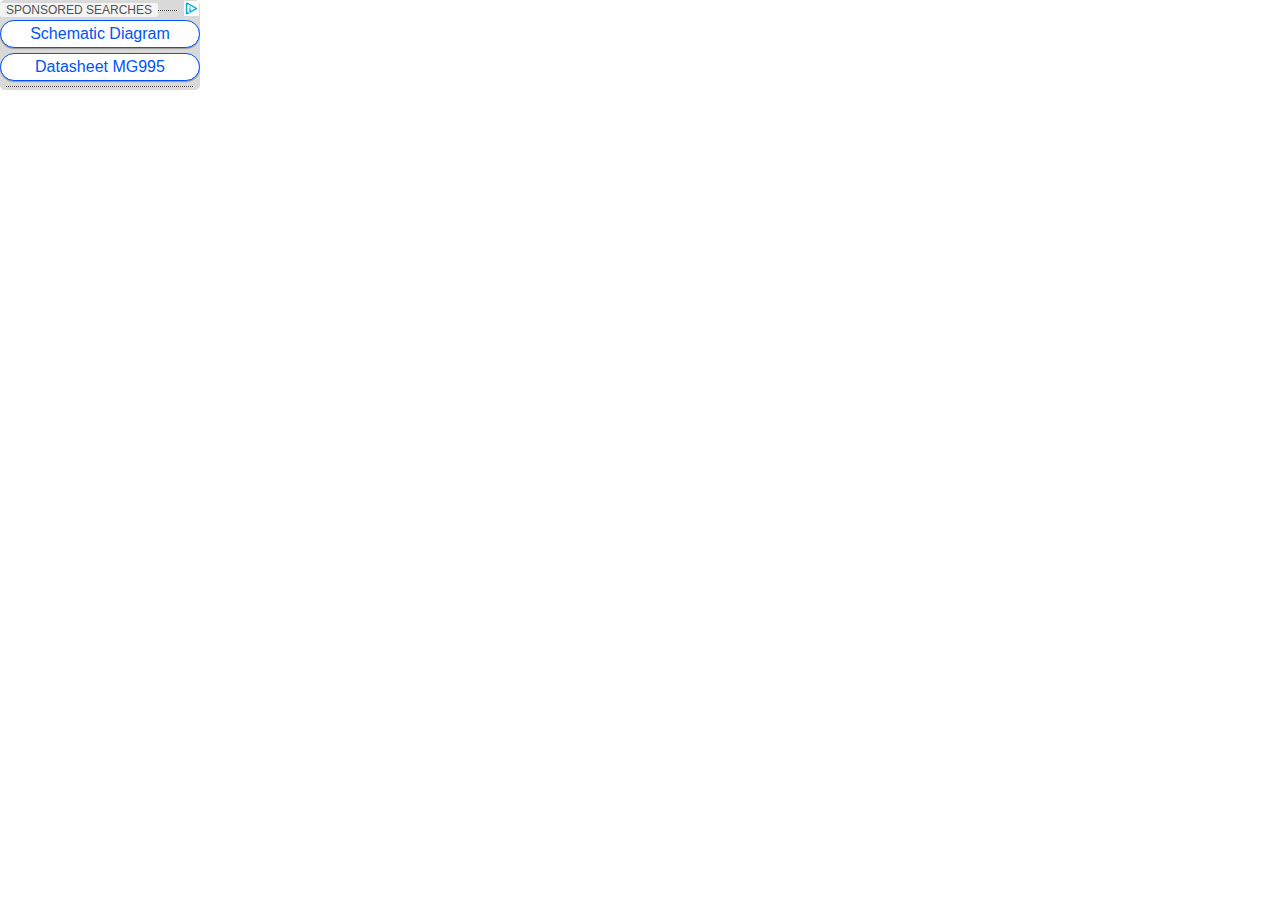
<file: documents/References/MG995 Servo Motor Pinout_files/ads.html>
<!DOCTYPE html>
<!-- saved from url=(0957)https://googleads.g.doubleclick.net/pagead/ads?guci=2.2.0.0.2.2.0.0&client=ca-pub-4104019148699772&output=html&h=90&slotname=9986938689&adk=1983682359&adf=3236282888&pi=t.ma~as.9986938689&w=200&lmt=1614087593&psa=0&url=https%3A%2F%2Fcomponents101.com%2Fmotors%2Fmg995-servo-motor&flash=0&wgl=1&dt=1614142574180&bpp=5&bdt=1640&idt=49&shv=r20210217&cbv=r20190131&ptt=9&saldr=aa&abxe=1&correlator=5579850989348&frm=20&pv=2&ga_vid=1737148934.1614142574&ga_sid=1614142574&ga_hid=696672778&ga_fc=0&u_tz=-480&u_his=2&u_java=0&u_h=1728&u_w=3072&u_ah=1688&u_aw=3072&u_cd=24&u_nplug=3&u_nmime=4&adx=184&ady=763&biw=1538&bih=1568&scr_x=0&scr_y=0&eid=42530672%2C21068769%2C21068893%2C21069710&oid=3&pvsid=729594345273251&pem=283&ref=https%3A%2F%2Fwww.google.com%2F&rx=0&eae=0&fc=640&brdim=1514%2C8%2C1514%2C8%2C3072%2C0%2C1570%2C1692%2C1555%2C1568&vis=1&rsz=%7C%7CoeE%7C&abl=CS&pfx=0&fu=8192&bc=31&ifi=5&uci=a!5&fsb=1&xpc=WGJ0y9pcNa&p=https%3A//components101.com&dtd=65 -->
<html><head><meta http-equiv="Content-Type" content="text/html; charset=UTF-8"><link href="./css" rel="stylesheet"><style>body {margin:0px;}#confirm-container {display:none;z-index:1000;box-shadow:0px 1px 1px rgba(0,0,0,0.75);border-radius:5px;margin-top:40px;margin-left:7px;width:280px;border: solid 3px #7a4c7e;position:absolute;text-align:center;color:#7a4c7e;background-color:#fff;font-family:arial;padding:10px;}.searchbox-input{background-color: rgba(255,255,255,0.7);border-color: transparent;margin-bottom: 10px;width: 75%;padding-bottom: 7px;padding-top: 7px;padding-left: 7px;}.searchbox-magnifier{display: inline;background-color: #7a4c7e;border-color: transparent;padding-top: 12px;padding-bottom: 4px;padding-left: 8px;top: 5px;position: relative;}.searchbox-magnifier-svg{height: 20px;width: 20px;}.searchbox-input {border-top-right-radius: 2px;border-bottom-right-radius: 2px;background-color:#fff;padding-left:5px;border-color:#7a4c7e;border-style:solid;}.searchbox-magnifier {background-color: #7a4c7e;border-top-left-radius: 2px;border-bottom-left-radius: 2px;}.searchbox-magnifier-svg > path:nth-child(1) {fill:#fff;}.magnifier-button {background-color: transparent;border-color: transparent;}#right-magnifier {display: inline;}.searchbox-magnifier {border-top-right-radius: 2px;border-bottom-right-radius: 2px;border-top-left-radius: 0px;border-bottom-left-radius: 0px;padding-left: 0px;}.searchbox-input {border-top-right-radius: 0px;border-bottom-right-radius: 0px;border-top-left-radius: 2px;border-bottom-left-radius: 2px;font-weight:bold;box-shadow:inset 1px 1px 1px rgba(0,0,0,0.25);}.confirm-buttons {display:none;}.confirm-inline {display:none;}.confirm-suffix-inline {display:none;}.grid-ad-box{display:table;table-layout: fixed;display:block;display:-moz-box;display:-ms-flexbox;display:-webkit-flex;display:flex;-webkit-flex-wrap:wrap;-moz-flex-wrap:wrap;-ms-flex-wrap:wrap;flex-wrap:wrap;justify-content:space-between;align-content:space-between;height:90px;width:200px;}.grid-container{height:65px;width:200px;display:table-row;display:inline-block;display:-moz-box;display:-ms-flexbox;display:-webkit-flex;display:flex;vertical-align:top;-webkit-flex-wrap:wrap;-moz-flex-wrap:wrap;-ms-flex-wrap:wrap;flex-wrap:wrap;justify-content:space-between;align-content:space-between;}.rows-1 .grid-container{display:table-cell;display:inline-block;display:-moz-box;display:-ms-flexbox;display:-webkit-flex;display:flex;}.grid-attribution{width:200px;height:19px;display:table-row;display:inline-block;display:-moz-box;display:-ms-flexbox;display:-webkit-flex;display:flex;vertical-align:top;justify-content:flex-start;}.rows-1 .grid-attribution{display:table-cell;display:inline-block;display:-moz-box;display:-ms-flexbox;display:-webkit-flex;display:flex;justify-content:center;}.grid-link-container {height:32px;width:200px;display:table;display:inline-block;display:-moz-box;display:-ms-flexbox;display:-webkit-flex;display:flex;align-items:center;justify-content:flex-start;margin-top: -2px \9;}.grid-link-container:nth-child(n+3){display:none;}.rows-1 .grid-link-container{display:table-cell;display:inline-block;display:-moz-box;display:-ms-flexbox;display:-webkit-flex;display:flex;}.rows-1 .grid-link-container{justify-content:space-around;}.grid-link {width:95%;height:90%;display:block;display:-moz-box;display:-ms-flexbox;display:-webkit-flex;display:flex;text-align:center;line-height:28px;box-shadow: 0px 1px 1px rgba(255,255,255,0.35) inset, 0px 1px 1px rgba(0,0,0,0.3);align-items:center;justify-content:center;background-color:#ffffff;border:1px solid #0053f9;border-radius:30px;-webkit-box-sizing:border-box;-moz-box-sizing:border-box;box-sizing:border-box;white-space:nowrap;overflow:hidden;text-overflow:ellipsis;text-decoration:none;color:#0053f9;font-weight:normal;font-family:arial,sans-serif;font-size:16px;}.rows-1 .grid-link {box-shadow: none;width:90%;height:100%;}.columns-1 .grid-link{width:100%;height:90%;}.grid-link {width:98%;}.grid-link-container .grid-link {margin-left:auto;margin-right:auto;}.grid-link-container:nth-child(1n) .grid-link {margin-left:auto;margin-right:0px;}.grid-link-container:nth-child(1n + 1) .grid-link {margin-left:0px;margin-right:auto;}[dir="rtl"] .grid-link-container:nth-child(1n) .grid-link {margin-left:0px;margin-right:auto;}[dir="rtl"] .grid-link-container:nth-child(1n + 1) .grid-link {margin-left:auto;margin-right:0px;}body {padding-top:0px;padding-bottom:0px;}.grid-link:hover {background-color:#0053f9;color:#ffffff;text-decoration:none;}.grid-header-text-box {display: none;}.grid-line {display: none;}.grid-ad-box {position: relative;justify-content: flex-start;border-radius: 5px;background: transparent;}[dir="rtl"] .grid-ad-box {justify-content: normal;}.grid-attribution {position: absolute;}.grid-line {display: none;}.grid-header-text-box {display: block;max-height: 18px;overflow: hidden;text-transform: uppercase;position: relative;width: 90%;}.grid-header-text-box {width: 178px;}.grid-header-text-box:after {content: '\a0';height: 1px;width: 100%;background-color: rgba(0,0,0,0.24);position: absolute;top: 9.5px;}.grid-header-text-box a {text-decoration: none;font-size: 12px;color: #525252;padding: 0px 6px;font-family: arial,sans-serif;font-weight: normal;height: 15px;background-color: rgba(255,255,255,0.7);border-radius: 2px;}.columns-1 .grid-bottom-border {margin-left:6px;margin-right:6px;width:188px;height:1px;background-color:rgba(0,0,0,0.24);margin-top:3px;margin-bottom:3px;}.grid-bottom-border {margin-left:6px;margin-right:6px;width:188px;height:1px;background-color:rgba(0,0,0,0.24);margin-top:3px;margin-bottom:3px;}.grid-header-text-box:after {background: repeating-linear-gradient(to right, rgba(0,0,0,.7), rgba(0,0,0,0.7) 1px, rgba(255,255,255,0.7) 1px, rgba(255,255,255,.7) 2px);}.columns-1 .grid-bottom-border {background: repeating-linear-gradient(to right, rgba(0,0,0,.7), rgba(0,0,0,0.7) 1px, rgba(255,255,255,0.7) 1px, rgba(255,255,255,.7) 2px);}.grid-bottom-border {background: repeating-linear-gradient(to right, rgba(0,0,0,.7), rgba(0,0,0,0.7) 1px, rgba(255,255,255,0.7) 1px, rgba(255,255,255,.7) 2px);}.responsive .grid-link {text-transform:lowercase;}.responsive .grid-link {box-shadow:0px 1px 1px rgba(0,0,0,0.15);border:1px solid rgba(0,83,249, 0.5);}.rows-1 .responsive .grid-link {box-shadow:none;}.responsive .grid-header-text-box a {font-size: 13px;font-family: Roboto,arial,sans-serif;}.responsive .grid-link {font-family: Roboto,arial,sans-serif;}.ats {display:none;}.responsive .grid-link .ats {display:inline;}.grid-link .ats {position: absolute;right: 8px;opacity: 1.0;background-color:#ffffff;top: 50%;transform: translate(0, -50%);}.grid-link .ats svg {height: 18px;width: 18px;margin-top: auto;margin-bottom: auto;display: block;}.grid-link .ats svg path {fill: #0053f9;}.grid-link:hover .ats {background-color:#0053f9;}.grid-link:hover .ats svg path {fill: #ffffff;}.grid-link {position:relative;}.grid-ad-box {transition: background-color 0.25s;}.grid-ad-box:hover {background-color: rgba(0,0,0,0.15);}</style></head><body class="rows-2 columns-1 jar" marginwidth="0" marginheight="0"><div class="grid-ad-box GoogleActiveViewElement" data-google-av-cxn="https://pagead2.googlesyndication.com/pcs/activeview?xai=AKAOjstI5NkN9fICobq3aPhhvaku5w7bUMTOCVdFgu1kSnoUsNgohWEZMSP4IcEei_kzBWJIB0jm9aL05dTsBsNG9TPKzXMVeAfOv5WkMJ9iijCLRA&amp;sai=AMfl-YRyscZcxRUP54PaMPg2IDDxuVagtFMefonUmhxnYkKc8Hxuwcifv5XNfCtwnK3l4YmayxHhMM4kRAX1rNMguImgrSD0PWkFvzY&amp;sig=Cg0ArKJSzPF5voefHRBHEAE&amp;cid=CAASFeRouN84VJ2i-IpBqnVCoj-c01oY2A" data-google-av-adk="1983682359" data-google-av-metadata="la=0&amp;xdi=0&amp;" data-google-av-override="-1" data-google-av-dm="2" data-google-av-immediate="" data-google-av-aid="0" data-google-av-naid="1" data-google-av-slift="" data-google-av-cpmav="" data-google-av-btr="" data-google-av-itpl="5" data-google-av-rs="2" data-google-av-flags="[&quot;x%278440&#39;9efotm(&amp;753374%2bejvf/%27844&gt;&#39;9efotm(&amp;75337:%2bejvf~&quot;]" data-creative-load-listener=""><div class="grid-attribution"><style>div{margin:0;padding:0;}.abgc{display:block;height:15px;position:absolute;right:1px;top:1px;text-rendering:geometricPrecision;z-index:2147483646;}.abgb{display:inline-block;height:15px;}.abgc,.jar .abgc,.jar .cbb{opacity:1;}.abgs{display:none;height:100%;}.abgl{text-decoration:none;}.abgs svg,.abgb svg{display:inline-block;height:15px;width:auto;vertical-align:top;}.abgc .il-wrap{background-color:#ffffff;height:15px;white-space:nowrap;}.abgc .il-wrap.exp{border-bottom-left-radius:5px;}.abgc .il-text,.abgc .il-icon{display:inline-block;}.abgc .il-text{padding-right:1px;padding-left:5px;height:15px;width:55px;}.abgc .il-icon{height:15px;width:15px;}.abgc .il-text svg{fill:#000000;}.abgc .il-icon svg{fill:#00aecd}</style><div id="abgc" class="abgc" dir="ltr" aria-hidden="true"><div id="abgb" class="abgb"><div class="il-wrap"><div class="il-icon"><svg xmlns="http://www.w3.org/2000/svg" xmlns:xlink="http://www.w3.org/1999/xlink" viewBox="0 0 15 15"><circle cx="6" cy="6" r="0.67"></circle><path d="M4.2,11.3Q3.3,11.8,3.3,10.75L3.3,4.1Q3.3,3.1,4.3,3.5L10.4,7.0Q12.0,7.5,10.4,8.0L6.65,10.0L6.65,7.75a0.65,0.65,0,1,0,-1.3,0L5.35,10.75a0.9,0.9,0,0,0,1.3,0.8L12.7,8.2Q13.7,7.5,12.7,6.7L3.3,1.6Q2.2,1.3,1.8,2.5L1.8,12.5Q2.2,13.9,3.3,13.3L4.8,12.5A0.3,0.3,0,1,0,4.2,11.3Z"></path></svg></div></div></div><div id="abgs" class="abgs"><a id="abgl" class="abgl" href="https://www.google.com/url?ct=abg&amp;q=https://www.google.com/adsense/support/bin/request.py%3Fcontact%3Dabg_afc%26url%3Dhttps://components101.com/motors/mg995-servo-motor%26gl%3DUS%26hl%3Den%26client%3Dca-pub-4104019148699772%26ai0%[base64]&amp;usg=AFQjCNEnK7LR4g5spfDEeowybq-Xb3pqZg" target="_blank"><div class="il-wrap exp"><div class="il-text"><svg xmlns="http://www.w3.org/2000/svg" xmlns:xlink="http://www.w3.org/1999/xlink" viewBox="0 0 59 16"><path d="M4.51 4.24L8.02 12.83L6.73 12.83L5.72 10.21L2.14 10.21L1.19 12.83L-0.01 12.83L3.29 4.24L4.51 4.24ZM2.46 9.31L5.38 9.31L5.38 9.31Q4.32 6.52 4.19 6.14L4.19 6.14L4.19 6.14Q4.05 5.77 3.89 5.13L3.89 5.13L3.86 5.13L3.86 5.13Q3.70 6 3.42 6.74L3.42 6.74L2.46 9.31ZM13.83 4.24L13.83 12.83L12.85 12.83L12.85 12.04L12.83 12.04L12.83 12.04Q12.26 12.97 11.11 12.97L11.11 12.97L11.11 12.97Q9.97 12.97 9.20 12.07L9.20 12.07L9.20 12.07Q8.44 11.16 8.44 9.72L8.44 9.72L8.44 9.72Q8.44 8.21 9.16 7.34L9.16 7.34L9.16 7.34Q9.88 6.47 11.06 6.47L11.06 6.47L11.06 6.47Q12.18 6.47 12.76 7.32L12.76 7.32L12.78 7.32L12.78 4.24L13.83 4.24ZM11.22 12.11L11.22 12.11L11.22 12.11Q11.91 12.11 12.39 11.54L12.39 11.54L12.39 11.54Q12.87 10.97 12.87 9.81L12.87 9.81L12.87 9.81Q12.87 8.68 12.43 8.00L12.43 8.00L12.43 8.00Q11.99 7.33 11.17 7.33L11.17 7.33L11.17 7.33Q10.35 7.33 9.93 7.99L9.93 7.99L9.93 7.99Q9.52 8.65 9.52 9.72L9.52 9.72L9.52 9.72Q9.52 10.49 9.74 11.03L9.74 11.03L9.74 11.03Q9.97 11.57 10.37 11.84L10.37 11.84L10.37 11.84Q10.78 12.11 11.22 12.11ZM21.74 9.81L22.88 10.10L22.88 10.10Q22.50 11.55 21.57 12.26L21.57 12.26L21.57 12.26Q20.63 12.97 19.32 12.97L19.32 12.97L19.32 12.97Q17.21 12.97 16.25 11.65L16.25 11.65L16.25 11.65Q15.29 10.33 15.29 8.47L15.29 8.47L15.29 8.47Q15.29 6.42 16.42 5.25L16.42 5.25L16.42 5.25Q17.55 4.09 19.34 4.09L19.34 4.09L19.34 4.09Q20.59 4.09 21.48 4.73L21.48 4.73L21.48 4.73Q22.37 5.37 22.73 6.60L22.73 6.60L21.62 6.86L21.62 6.86Q21.33 5.96 20.76 5.51L20.76 5.51L20.76 5.51Q20.19 5.06 19.32 5.06L19.32 5.06L19.32 5.06Q17.92 5.06 17.19 5.99L17.19 5.99L17.19 5.99Q16.46 6.91 16.46 8.46L16.46 8.46L16.46 8.46Q16.46 10.25 17.23 11.13L17.23 11.13L17.23 11.13Q17.99 12 19.22 12L19.22 12L19.22 12Q20.23 12 20.86 11.46L20.86 11.46L20.86 11.46Q21.49 10.91 21.74 9.81L21.74 9.81ZM29.23 8.89L29.23 12.83L28.17 12.83L28.17 8.90L28.17 8.90Q28.17 8.14 27.84 7.76L27.84 7.76L27.84 7.76Q27.51 7.38 26.86 7.38L26.86 7.38L26.86 7.38Q26.21 7.38 25.71 7.83L25.71 7.83L25.71 7.83Q25.20 8.27 25.20 9.43L25.20 9.43L25.20 12.83L24.15 12.83L24.15 4.24L25.20 4.24L25.20 7.32L25.20 7.32Q25.95 6.47 27.08 6.47L27.08 6.47L27.08 6.47Q27.68 6.47 28.23 6.71L28.23 6.71L28.23 6.71Q28.78 6.96 29.00 7.47L29.00 7.47L29.00 7.47Q29.23 7.98 29.23 8.89L29.23 8.89ZM33.35 6.47L33.35 6.47L33.35 6.47Q34.61 6.47 35.44 7.29L35.44 7.29L35.44 7.29Q36.27 8.11 36.27 9.62L36.27 9.62L36.27 9.62Q36.27 11.46 35.37 12.21L35.37 12.21L35.37 12.21Q34.48 12.97 33.35 12.97L33.35 12.97L33.35 12.97Q32.17 12.97 31.31 12.19L31.31 12.19L31.31 12.19Q30.44 11.41 30.44 9.72L30.44 9.72L30.44 9.72Q30.44 8.08 31.28 7.27L31.28 7.27L31.28 7.27Q32.12 6.47 33.35 6.47ZM33.35 12.11L33.35 12.11L33.35 12.11Q34.25 12.11 34.72 11.44L34.72 11.44L34.72 11.44Q35.19 10.77 35.19 9.68L35.19 9.68L35.19 9.68Q35.19 8.51 34.66 7.92L34.66 7.92L34.66 7.92Q34.13 7.33 33.35 7.33L33.35 7.33L33.35 7.33Q32.55 7.33 32.03 7.93L32.03 7.93L32.03 7.93Q31.52 8.53 31.52 9.72L31.52 9.72L31.52 9.72Q31.52 10.90 32.04 11.50L32.04 11.50L32.04 11.50Q32.57 12.11 33.35 12.11ZM38.55 6.61L38.55 12.83L37.49 12.83L37.49 6.61L38.55 6.61ZM38.55 4.24L38.55 5.43L37.49 5.43L37.49 4.24L38.55 4.24ZM44.20 10.55L45.25 10.68L45.25 10.68Q45.05 11.87 44.31 12.42L44.31 12.42L44.31 12.42Q43.58 12.97 42.66 12.97L42.66 12.97L42.66 12.97Q41.30 12.97 40.56 12.08L40.56 12.08L40.56 12.08Q39.83 11.20 39.83 9.73L39.83 9.73L39.83 9.73Q39.83 8.52 40.25 7.79L40.25 7.79L40.25 7.79Q40.68 7.06 41.31 6.76L41.31 6.76L41.31 6.76Q41.95 6.47 42.66 6.47L42.66 6.47L42.66 6.47Q43.62 6.47 44.30 6.97L44.30 6.97L44.30 6.97Q44.98 7.46 45.14 8.43L45.14 8.43L44.12 8.59L44.12 8.59Q43.96 7.96 43.61 7.65L43.61 7.65L43.61 7.65Q43.25 7.33 42.70 7.33L42.70 7.33L42.70 7.33Q41.82 7.33 41.36 7.96L41.36 7.96L41.36 7.96Q40.90 8.58 40.90 9.71L40.90 9.71L40.90 9.71Q40.90 10.86 41.35 11.48L41.35 11.48L41.35 11.48Q41.80 12.11 42.64 12.11L42.64 12.11L42.64 12.11Q43.32 12.11 43.71 11.72L43.71 11.72L43.71 11.72Q44.10 11.33 44.20 10.55L44.20 10.55ZM51.56 9.98L51.56 9.98L46.90 9.98L46.90 9.98Q46.97 11.02 47.49 11.56L47.49 11.56L47.49 11.56Q48.02 12.11 48.80 12.11L48.80 12.11L48.80 12.11Q49.41 12.11 49.82 11.79L49.82 11.79L49.82 11.79Q50.23 11.47 50.44 10.82L50.44 10.82L51.53 10.96L51.53 10.96Q51.26 11.93 50.56 12.45L50.56 12.45L50.56 12.45Q49.86 12.97 48.80 12.97L48.80 12.97L48.80 12.97Q47.40 12.97 46.61 12.11L46.61 12.11L46.61 12.11Q45.83 11.26 45.83 9.77L45.83 9.77L45.83 9.77Q45.83 8.30 46.59 7.38L46.59 7.38L46.59 7.38Q47.36 6.47 48.74 6.47L48.74 6.47L48.74 6.47Q49.42 6.47 50.05 6.77L50.05 6.77L50.05 6.77Q50.68 7.07 51.12 7.78L51.12 7.78L51.12 7.78Q51.56 8.50 51.56 9.98ZM46.96 9.12L50.48 9.12L50.48 9.12Q50.41 8.17 49.89 7.75L49.89 7.75L49.89 7.75Q49.37 7.33 48.74 7.33L48.74 7.33L48.74 7.33Q48 7.33 47.52 7.83L47.52 7.83L47.52 7.83Q47.04 8.33 46.96 9.12L46.96 9.12ZM57.33 8.21L56.30 8.35L56.30 8.35Q56.23 7.84 55.89 7.58L55.89 7.58L55.89 7.58Q55.55 7.33 54.94 7.33L54.94 7.33L54.94 7.33Q54.33 7.33 53.96 7.54L53.96 7.54L53.96 7.54Q53.59 7.74 53.59 8.13L53.59 8.13L53.59 8.13Q53.59 8.50 53.89 8.66L53.89 8.66L53.89 8.66Q54.18 8.82 55.05 9.05L55.05 9.05L55.05 9.05Q56.04 9.30 56.53 9.49L56.53 9.49L56.53 9.49Q57.02 9.69 57.29 10.03L57.29 10.03L57.29 10.03Q57.56 10.38 57.56 11.00L57.56 11.00L57.56 11.00Q57.56 11.84 56.88 12.40L56.88 12.40L56.88 12.40Q56.20 12.97 55.07 12.97L55.07 12.97L55.07 12.97Q53.88 12.97 53.22 12.47L53.22 12.47L53.22 12.47Q52.55 11.97 52.40 10.97L52.40 10.97L53.45 10.81L53.45 10.81Q53.53 11.46 53.93 11.78L53.93 11.78L53.93 11.78Q54.33 12.11 55.05 12.11L55.05 12.11L55.05 12.11Q55.75 12.11 56.12 11.82L56.12 11.82L56.12 11.82Q56.48 11.53 56.48 11.11L56.48 11.11L56.48 11.11Q56.48 10.83 56.31 10.66L56.31 10.66L56.31 10.66Q56.14 10.49 55.89 10.40L55.89 10.40L55.89 10.40Q55.63 10.32 54.74 10.10L54.74 10.10L54.74 10.10Q53.42 9.79 53.00 9.33L53.00 9.33L53.00 9.33Q52.57 8.88 52.57 8.26L52.57 8.26L52.57 8.26Q52.57 7.48 53.19 6.97L53.19 6.97L53.19 6.97Q53.81 6.47 54.86 6.47L54.86 6.47L54.86 6.47Q55.97 6.47 56.59 6.91L56.59 6.91L56.59 6.91Q57.21 7.34 57.33 8.21L57.33 8.21Z"></path></svg></div><div class="il-icon"><svg xmlns="http://www.w3.org/2000/svg" xmlns:xlink="http://www.w3.org/1999/xlink" viewBox="0 0 15 15"><circle cx="6" cy="6" r="0.67"></circle><path d="M4.2,11.3Q3.3,11.8,3.3,10.75L3.3,4.1Q3.3,3.1,4.3,3.5L10.4,7.0Q12.0,7.5,10.4,8.0L6.65,10.0L6.65,7.75a0.65,0.65,0,1,0,-1.3,0L5.35,10.75a0.9,0.9,0,0,0,1.3,0.8L12.7,8.2Q13.7,7.5,12.7,6.7L3.3,1.6Q2.2,1.3,1.8,2.5L1.8,12.5Q2.2,13.9,3.3,13.3L4.8,12.5A0.3,0.3,0,1,0,4.2,11.3Z"></path></svg></div></div></a></div></div><script data-jc="60" src="./f.txt" data-jc-version="r20210222"></script><script>buildAttribution([null,null,null,0,null,0,0,1,0,0,0,0,0,0,0,null,0,null,0,null,null,null,null,0,null,null,0,null,null,"right",0,0]);</script></div><div class="grid-line"></div><div class="grid-header-text-box"><a href="https://www.google.com/url?ct=abg&amp;q=https://www.google.com/adsense/support/bin/request.py%3Fcontact%3Dabg_afc%26url%3Dhttps://components101.com/motors/mg995-servo-motor%26gl%3DUS%26hl%3Den%26client%3Dca-pub-4104019148699772%26ai0%[base64]&amp;usg=AFQjCNEnK7LR4g5spfDEeowybq-Xb3pqZg" target="_blank"><span class="grid-header-text">Sponsored Searches</span></a></div><div class="grid-container"><div class="grid-link-container"><a href="https://googleads.g.doubleclick.net/pagead/ads?client=ca-pub-4104019148699772&amp;output=html&amp;h=90&amp;w=200&amp;bih=1568&amp;biw=1538&amp;adx=184&amp;ady=763&amp;ga_vid=1737148934.1614142574&amp;ga_sid=1614142574&amp;ga_hid=696672778&amp;slotname=9986938689&amp;adk=1983682359&amp;url=https://components101.com/motors/mg995-servo-motor&amp;ref=https://www.google.com/&amp;frm=20&amp;guci=2.2.0.0.2.2.0.0&amp;eid=42530672,21068769,21068893,21069710&amp;u_his=2&amp;u_nplug=3&amp;u_nmime=4&amp;brdim=1514,8,1514,8,3072,0,1570,1692,1555,1568&amp;prev_fmts=200x90_0ads_al&amp;format=fpkc_al_lp&amp;kw_type=radlink&amp;hl=en&amp;rt=ChBgNdxuAAmnMwpkwpMAArQyEgEgGghumd1WwPoPbygBUhMIqsWO1t2B7wIVBgL5AB28jwdEeAGCARUKEVNjaGVtYXRpYyBEaWFncmFtEgCCARMKD0RhdGFzaGVldCBNRzk5NRIAggEPCgtTZXJ2byBNRzk5NRIAiAEA&amp;ad_type=text" class="grid-link" target="_top" id="ala1"><span class="atp"></span>Schematic Diagram<span class="ats"><svg focusable="false" xmlns="http://www.w3.org/2000/svg" viewBox="0 0 24 24"><path d="M15.5 14h-.79l-.28-.27A6.471 6.471 0 0 0 16 9.5 6.5 6.5 0 1 0 9.5 16c1.61 0 3.09-.59 4.23-1.57l.27.28v.79l5 4.99L20.49 19l-4.99-5zm-6 0C7.01 14 5 11.99 5 9.5S7.01 5 9.5 5 14 7.01 14 9.5 11.99 14 9.5 14z"></path></svg></span></a></div><div class="grid-link-container"><a href="https://googleads.g.doubleclick.net/pagead/ads?client=ca-pub-4104019148699772&amp;output=html&amp;h=90&amp;w=200&amp;bih=1568&amp;biw=1538&amp;adx=184&amp;ady=763&amp;ga_vid=1737148934.1614142574&amp;ga_sid=1614142574&amp;ga_hid=696672778&amp;slotname=9986938689&amp;adk=1983682359&amp;url=https://components101.com/motors/mg995-servo-motor&amp;ref=https://www.google.com/&amp;frm=20&amp;guci=2.2.0.0.2.2.0.0&amp;eid=42530672,21068769,21068893,21069710&amp;u_his=2&amp;u_nplug=3&amp;u_nmime=4&amp;brdim=1514,8,1514,8,3072,0,1570,1692,1555,1568&amp;prev_fmts=200x90_0ads_al&amp;format=fpkc_al_lp&amp;kw_type=radlink&amp;hl=en&amp;rt=ChBgNdxuAAmnMwpkwpMAArQyEgEgGghumd1WwPoPbygBUhMIqsWO1t2B7wIVBgL5AB28jwdEeAGCARUKEVNjaGVtYXRpYyBEaWFncmFtEgCCARMKD0RhdGFzaGVldCBNRzk5NRIAggEPCgtTZXJ2byBNRzk5NRIAiAEB&amp;ad_type=text" class="grid-link" target="_top" id="ala2"><span class="atp"></span>Datasheet MG995<span class="ats"><svg focusable="false" xmlns="http://www.w3.org/2000/svg" viewBox="0 0 24 24"><path d="M15.5 14h-.79l-.28-.27A6.471 6.471 0 0 0 16 9.5 6.5 6.5 0 1 0 9.5 16c1.61 0 3.09-.59 4.23-1.57l.27.28v.79l5 4.99L20.49 19l-4.99-5zm-6 0C7.01 14 5 11.99 5 9.5S7.01 5 9.5 5 14 7.01 14 9.5 11.99 14 9.5 14z"></path></svg></span></a></div><div class="grid-link-container"><a href="https://googleads.g.doubleclick.net/pagead/ads?client=ca-pub-4104019148699772&amp;output=html&amp;h=90&amp;w=200&amp;bih=1568&amp;biw=1538&amp;adx=184&amp;ady=763&amp;ga_vid=1737148934.1614142574&amp;ga_sid=1614142574&amp;ga_hid=696672778&amp;slotname=9986938689&amp;adk=1983682359&amp;url=https://components101.com/motors/mg995-servo-motor&amp;ref=https://www.google.com/&amp;frm=20&amp;guci=2.2.0.0.2.2.0.0&amp;eid=42530672,21068769,21068893,21069710&amp;u_his=2&amp;u_nplug=3&amp;u_nmime=4&amp;brdim=1514,8,1514,8,3072,0,1570,1692,1555,1568&amp;prev_fmts=200x90_0ads_al&amp;format=fpkc_al_lp&amp;kw_type=radlink&amp;hl=en&amp;rt=ChBgNdxuAAmnMwpkwpMAArQyEgEgGghumd1WwPoPbygBUhMIqsWO1t2B7wIVBgL5AB28jwdEeAGCARUKEVNjaGVtYXRpYyBEaWFncmFtEgCCARMKD0RhdGFzaGVldCBNRzk5NRIAggEPCgtTZXJ2byBNRzk5NRIAiAEC&amp;ad_type=text" class="grid-link" target="_top" id="ala3"><span class="atp"></span>Servo MG995<span class="ats"><svg focusable="false" xmlns="http://www.w3.org/2000/svg" viewBox="0 0 24 24"><path d="M15.5 14h-.79l-.28-.27A6.471 6.471 0 0 0 16 9.5 6.5 6.5 0 1 0 9.5 16c1.61 0 3.09-.59 4.23-1.57l.27.28v.79l5 4.99L20.49 19l-4.99-5zm-6 0C7.01 14 5 11.99 5 9.5S7.01 5 9.5 5 14 7.01 14 9.5 11.99 14 9.5 14z"></path></svg></span></a></div></div><div class="grid-bottom-border"></div></div><script src="./rx_lidar.js.download"></script><script type="text/javascript">osdlfm(-1,'','B_SW6btw1YKrWGIaE5LcPvJ-eoAQAnbqB9NMBAAA4AcgBAcgDAqAGS9IIBQiAIRAB','',1983682359,true,'la\x3d0\x26xdi\x3d0\x26',3,'CAASFeRouN84VJ2i-IpBqnVCoj-c01oY2A','https://pagead2.googlesyndication.com/pcs/activeview?xai\x3dAKAOjstI5NkN9fICobq3aPhhvaku5w7bUMTOCVdFgu1kSnoUsNgohWEZMSP4IcEei_kzBWJIB0jm9aL05dTsBsNG9TPKzXMVeAfOv5WkMJ9iijCLRA\x26sai\x3dAMfl-YRyscZcxRUP54PaMPg2IDDxuVagtFMefonUmhxnYkKc8Hxuwcifv5XNfCtwnK3l4YmayxHhMM4kRAX1rNMguImgrSD0PWkFvzY\x26sig\x3dCg0ArKJSzPF5voefHRBHEAE\x26cid\x3dCAASFeRouN84VJ2i-IpBqnVCoj-c01oY2A','','[\x22x%278440\x279efotm(\x26753374%2bejvf/%27844\x3e\x279efotm(\x2675337:%2bejvf~\x22]');</script><script>window.parent.postMessage('{"googMsgType":"pvt","token":"AGkb-H88fnMsUjMK_IOv6Vc-s4ihd6ApseTOaD-W87ySxPSqRAJBnukVEUY"}', '*');window.top.postMessage('{"msg_type":"adsense-labs","key_value":[{"key":"settings","value":"[\\\"ca-pub-4104019148699772\\\",[[1]]]"}],"googMsgType":"sth"}', '*');window.top.postMessage('{"key_value":[{"key":"qid","value":"CKrFjtbdge8CFQYC-QAdvI8HRA"}],"googMsgType":"adpnt"}', '*');</script></body></html>
</file>
